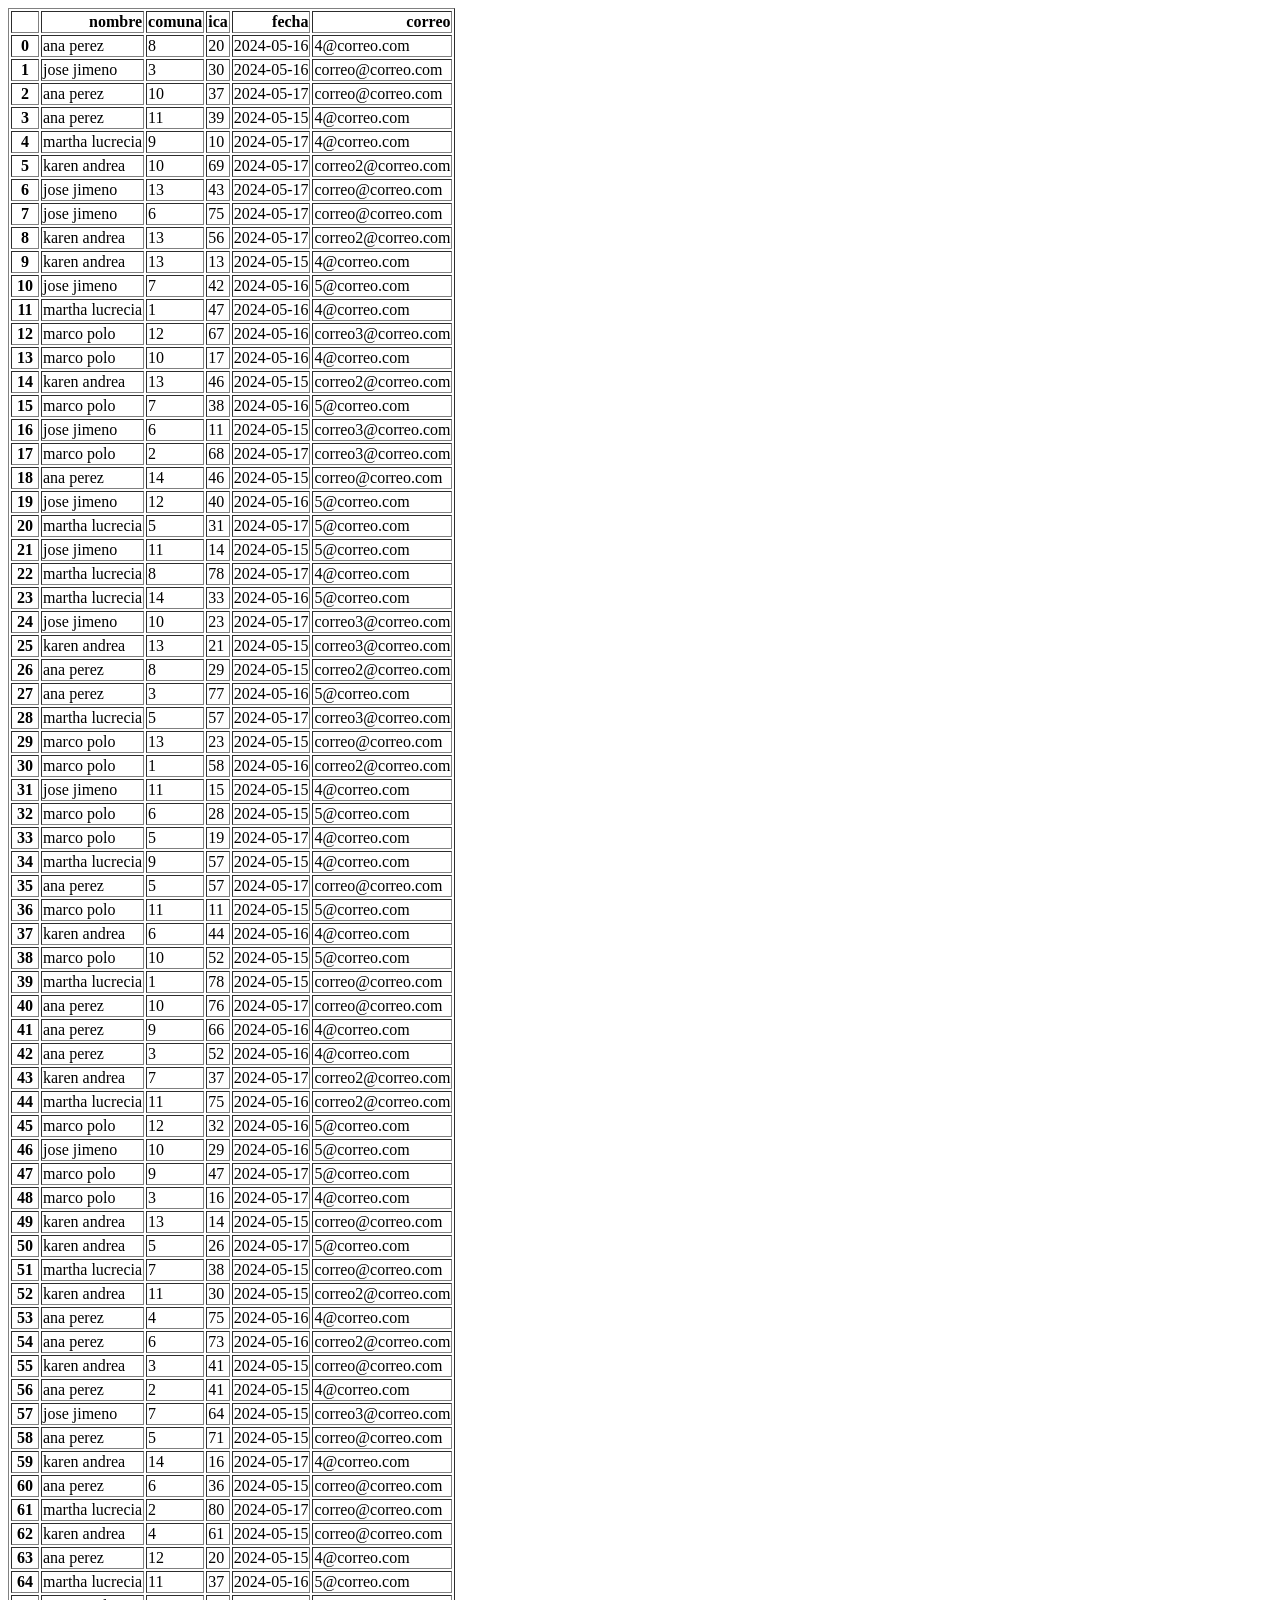
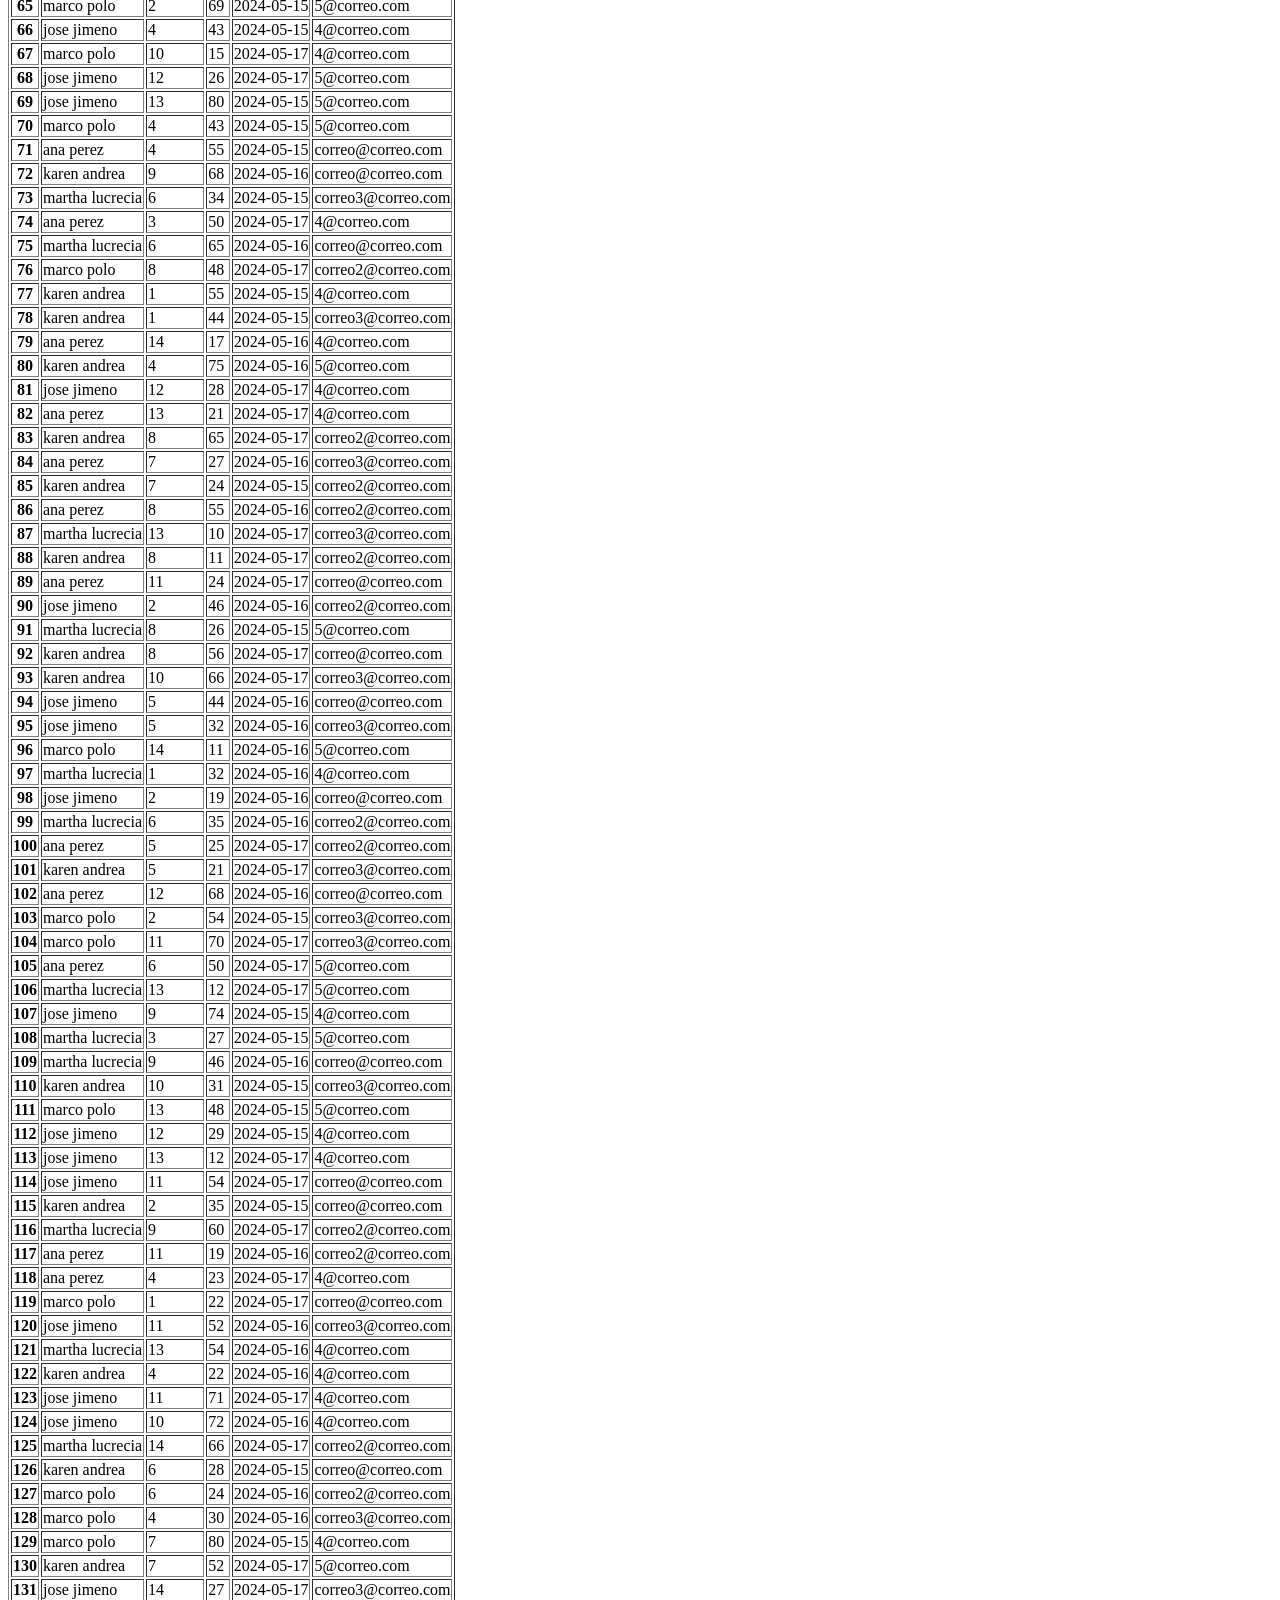
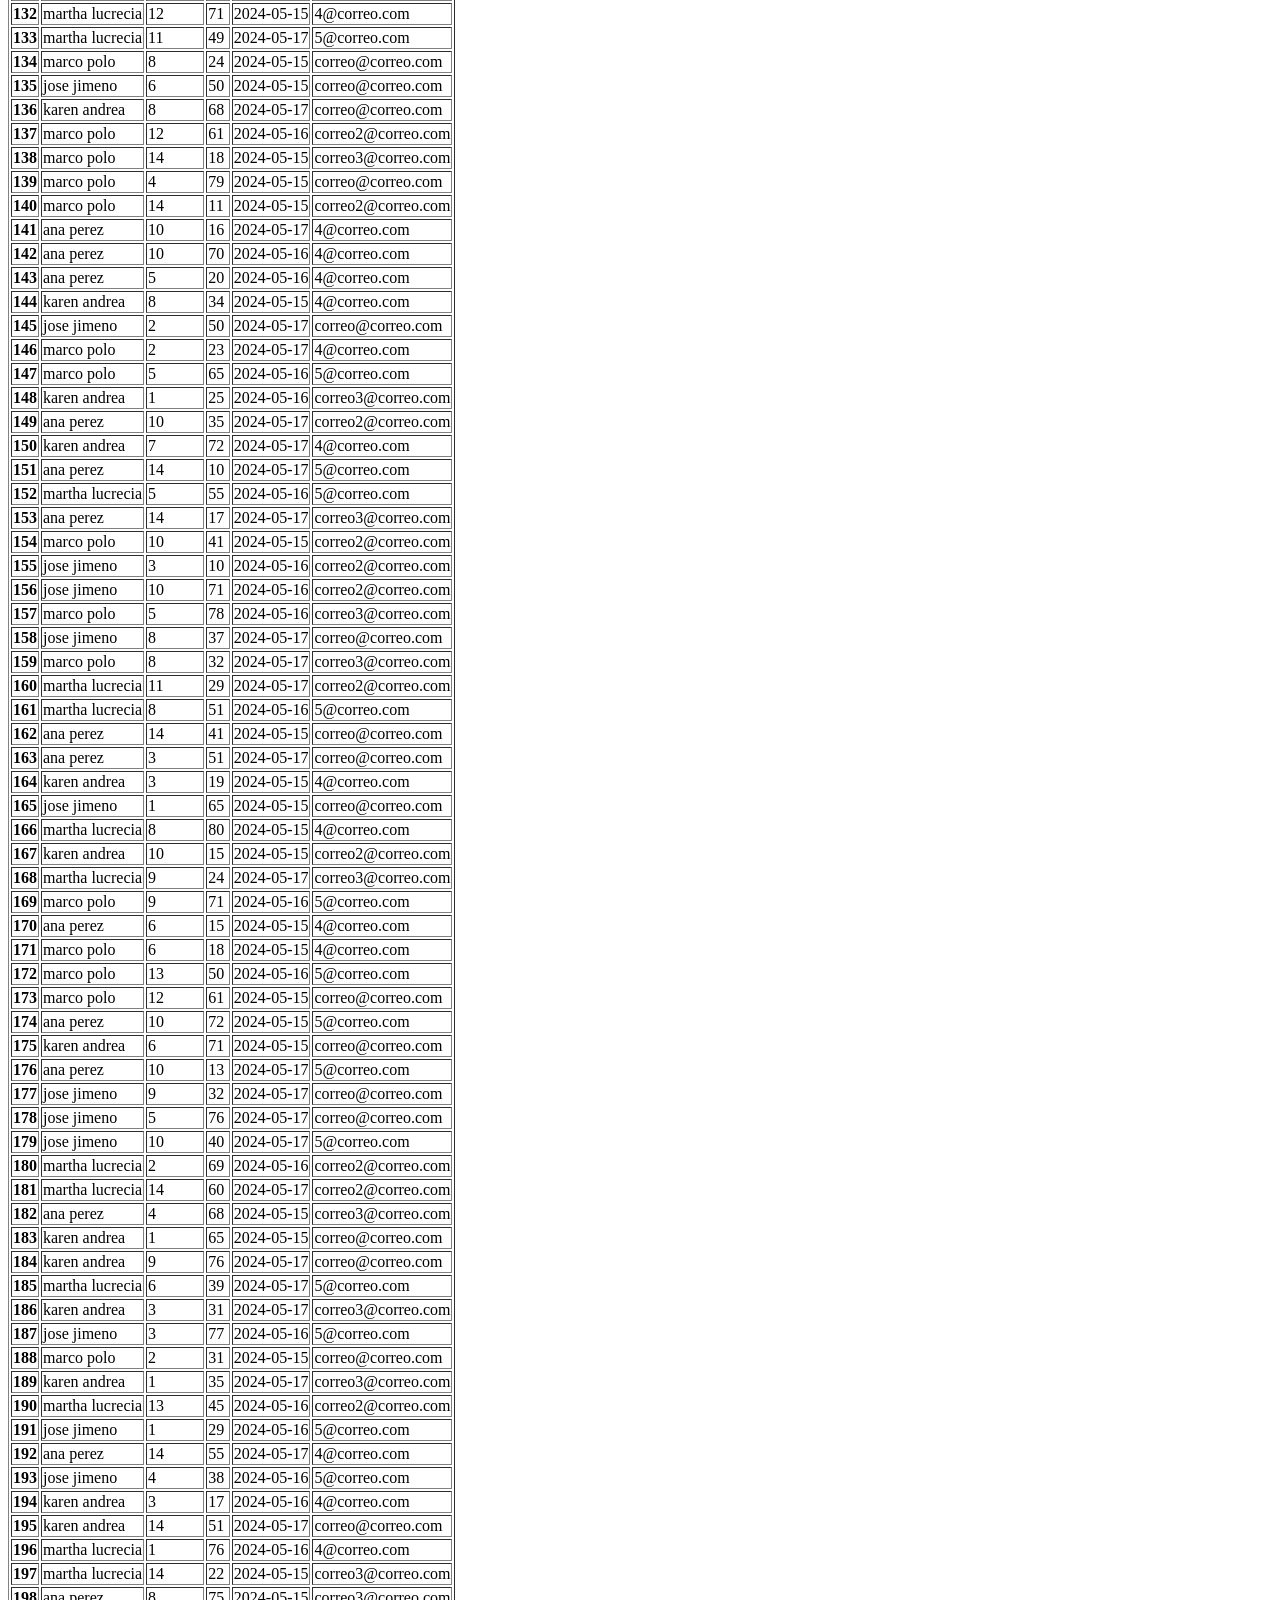
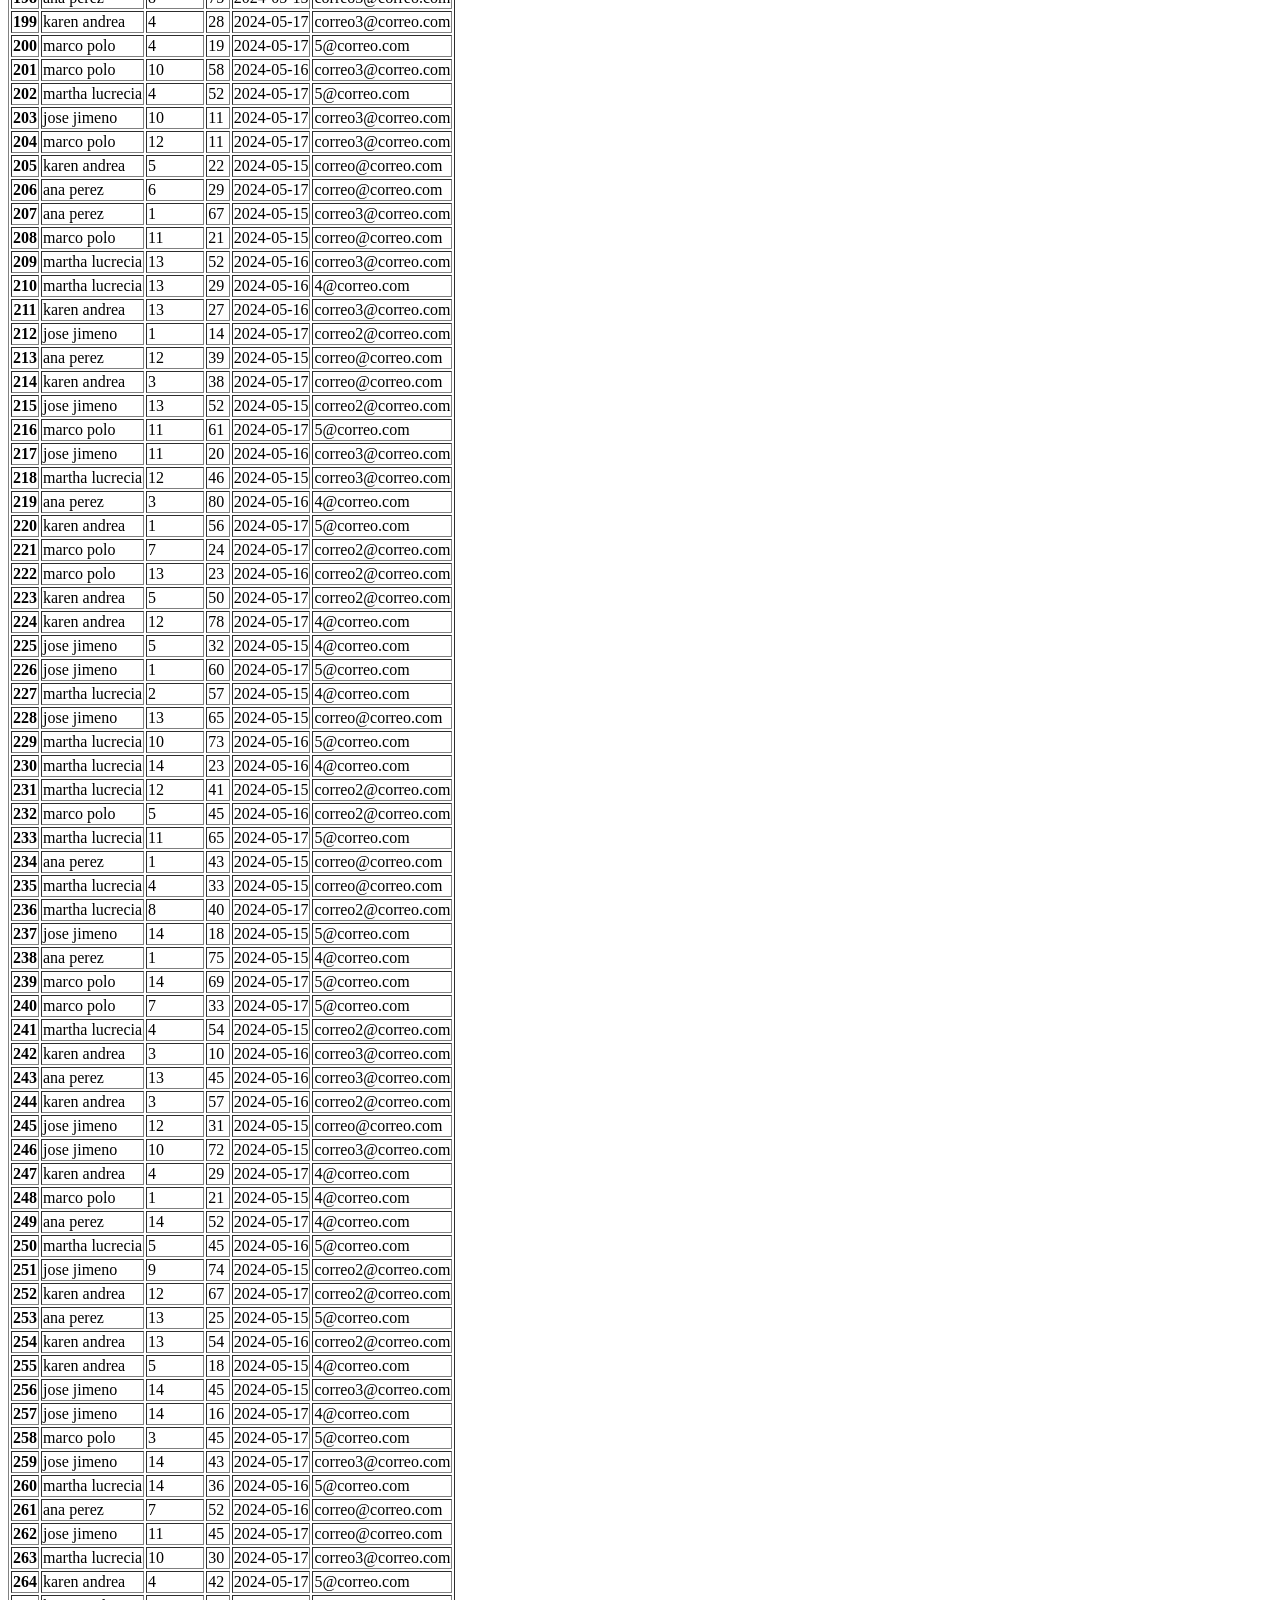
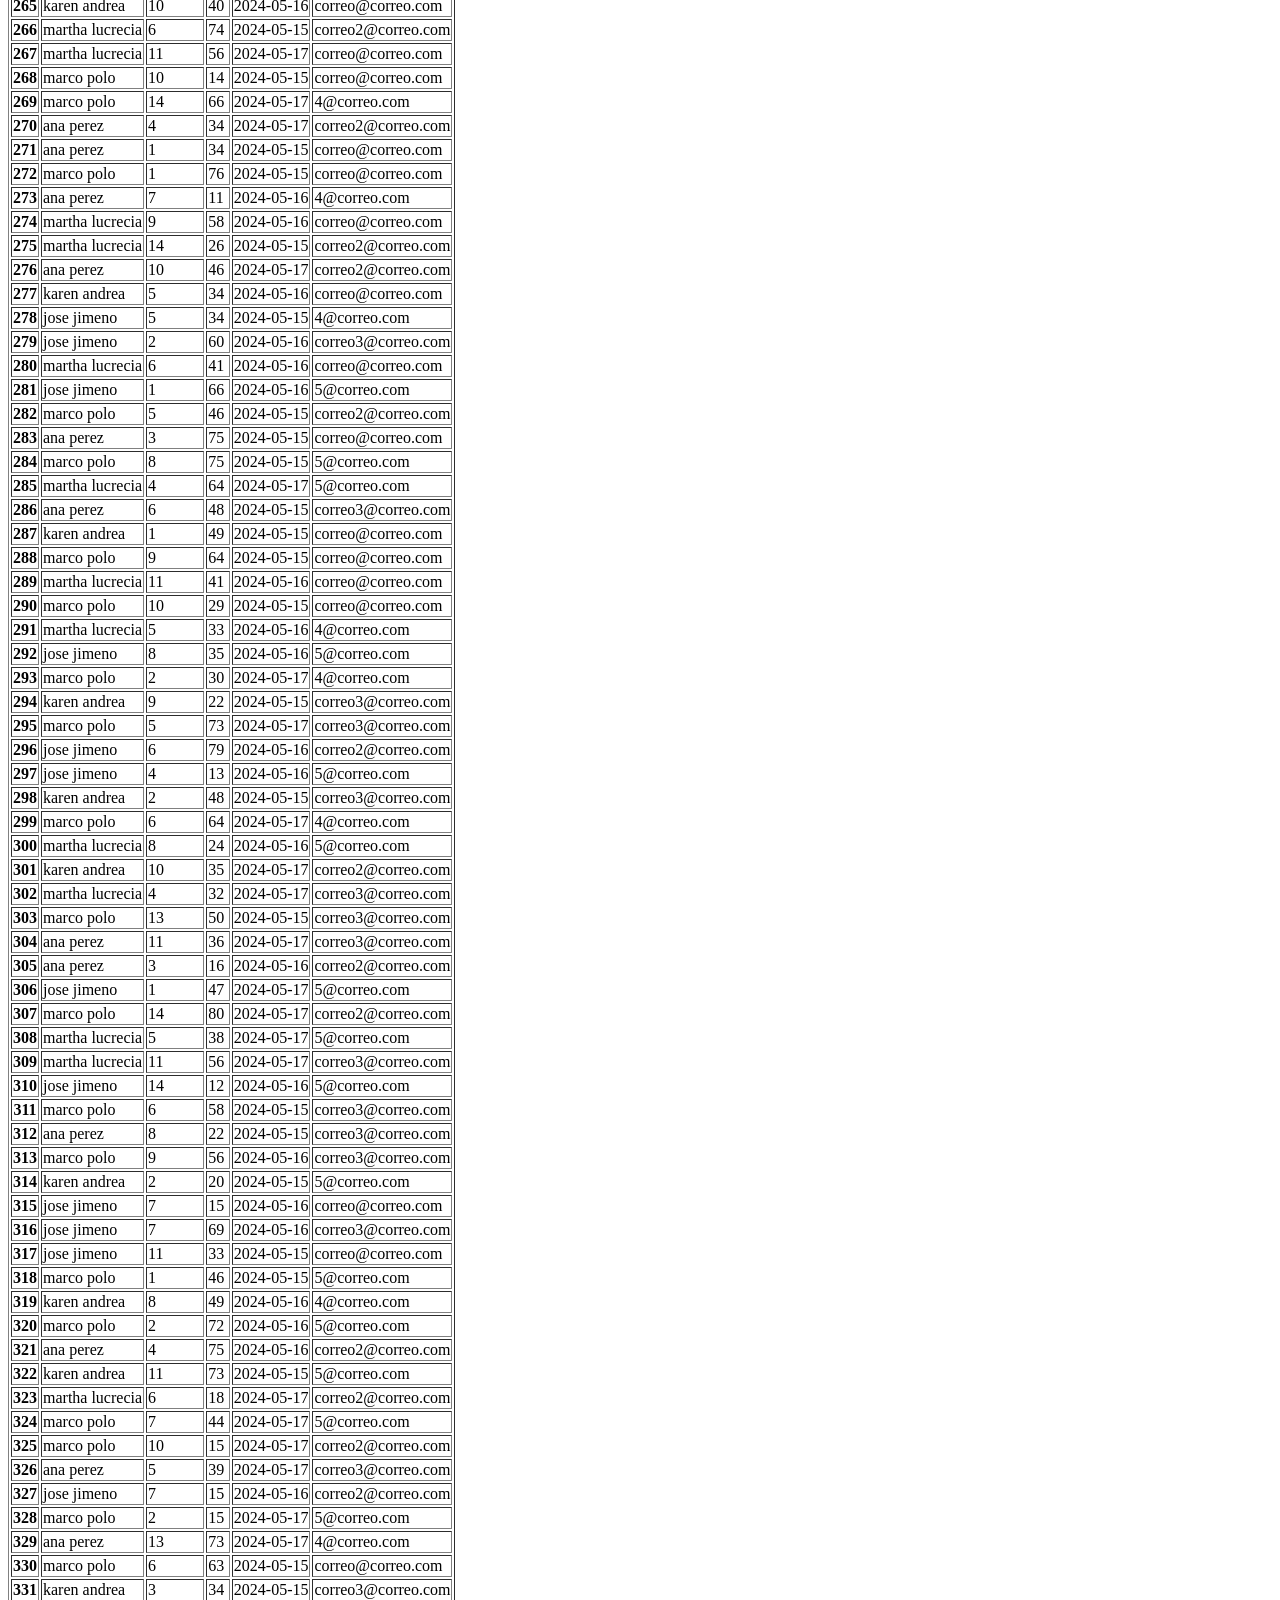
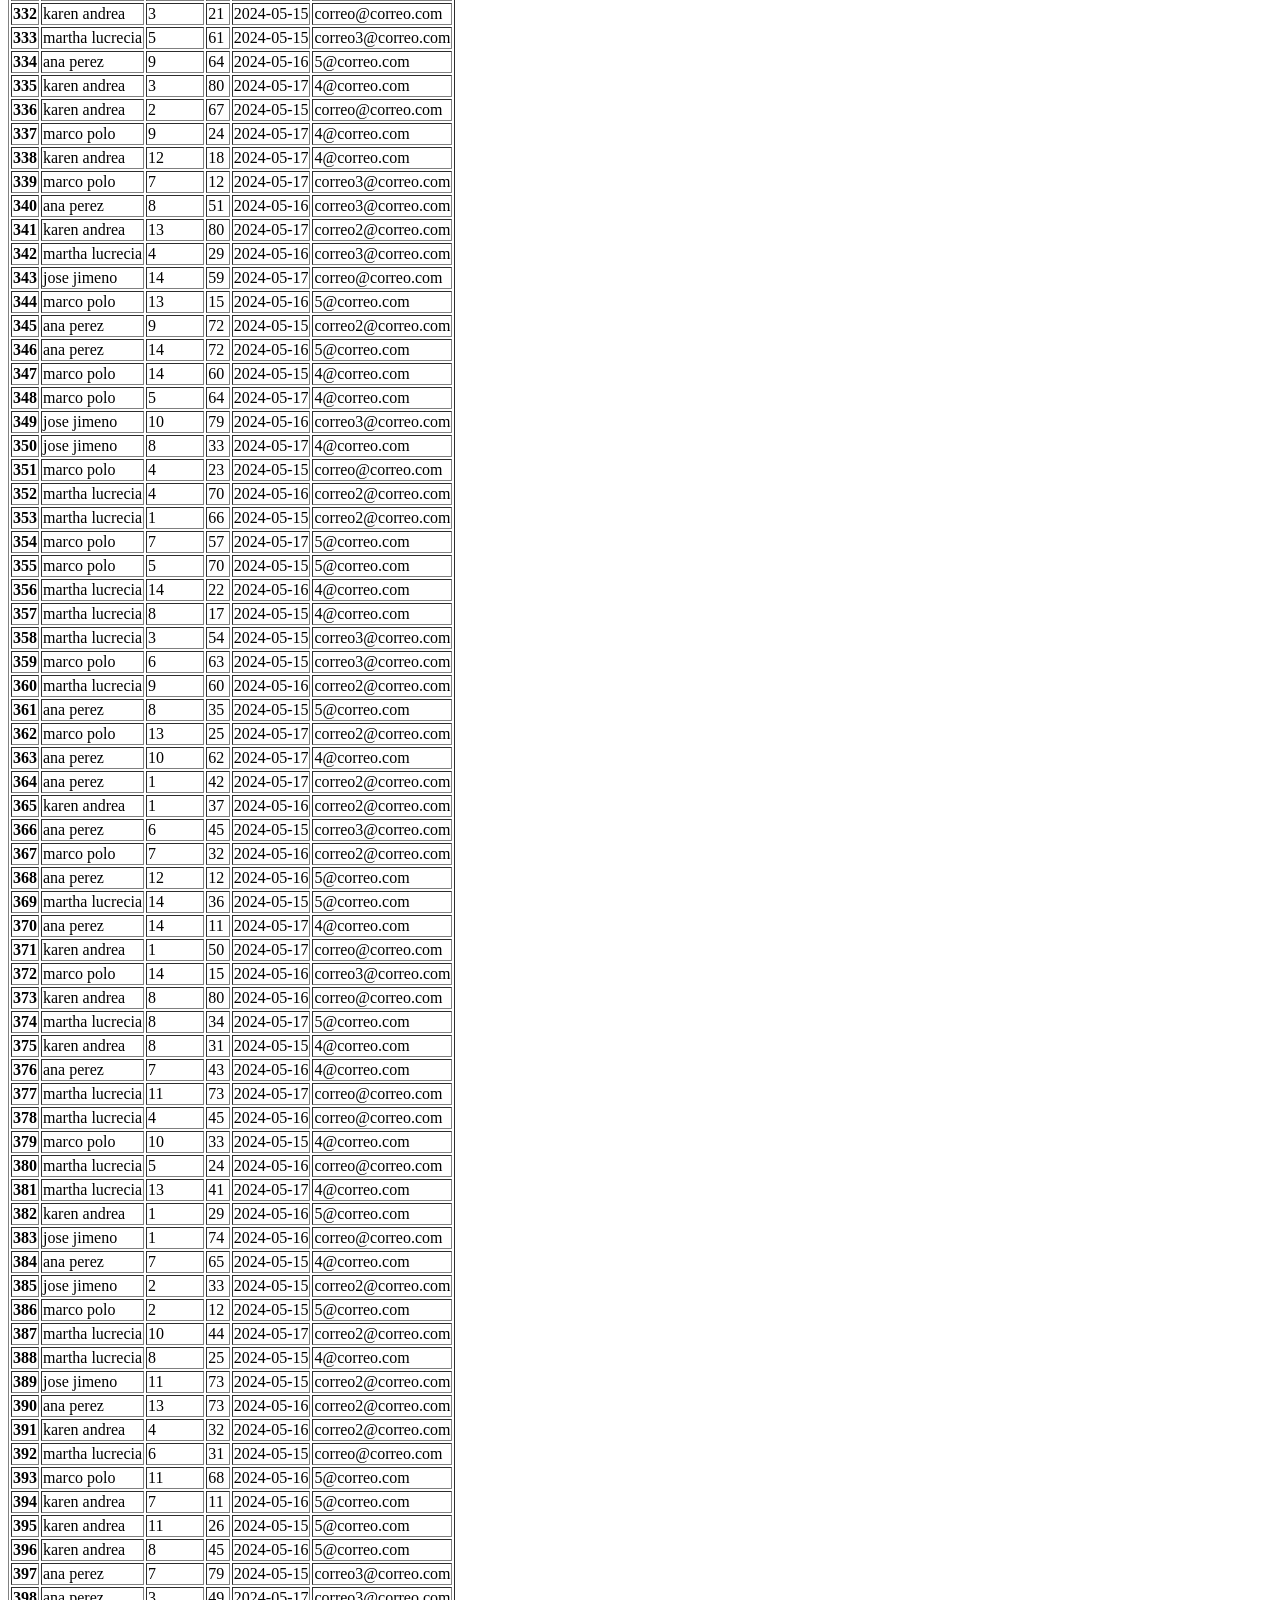
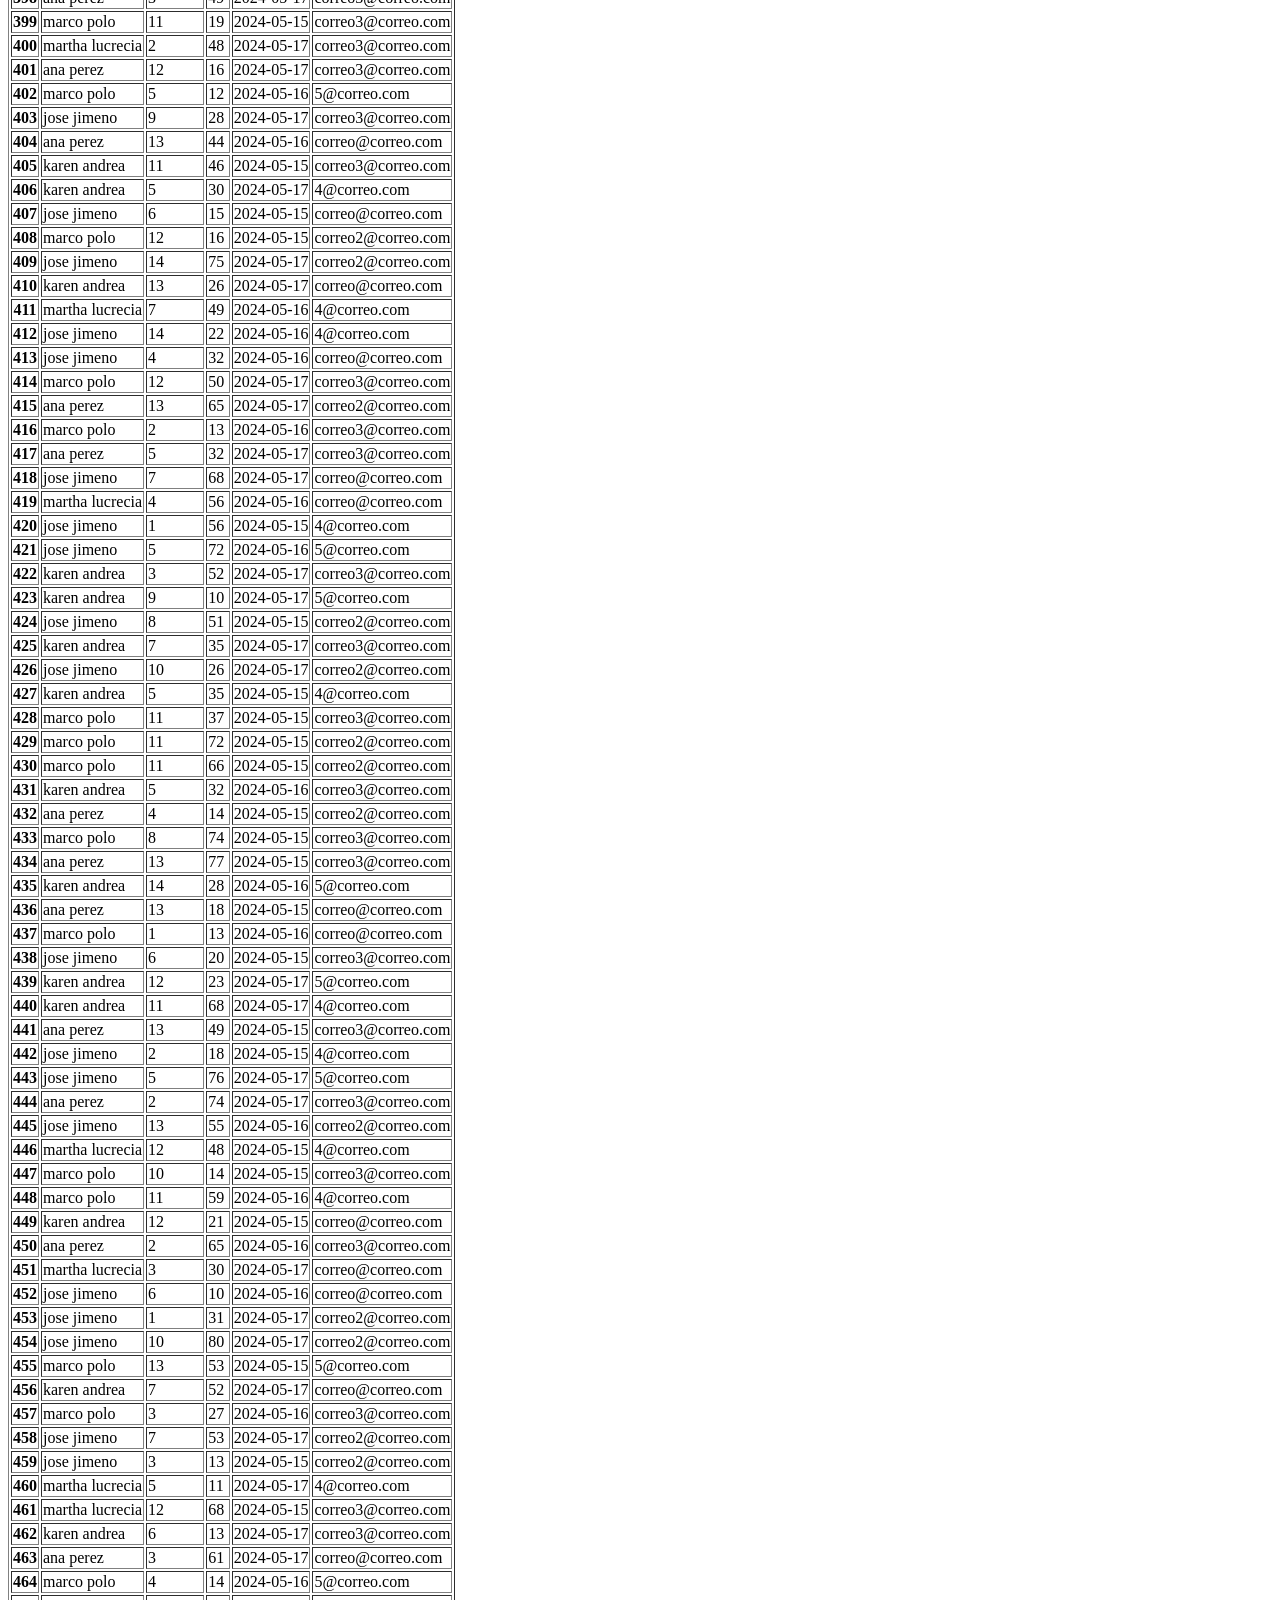
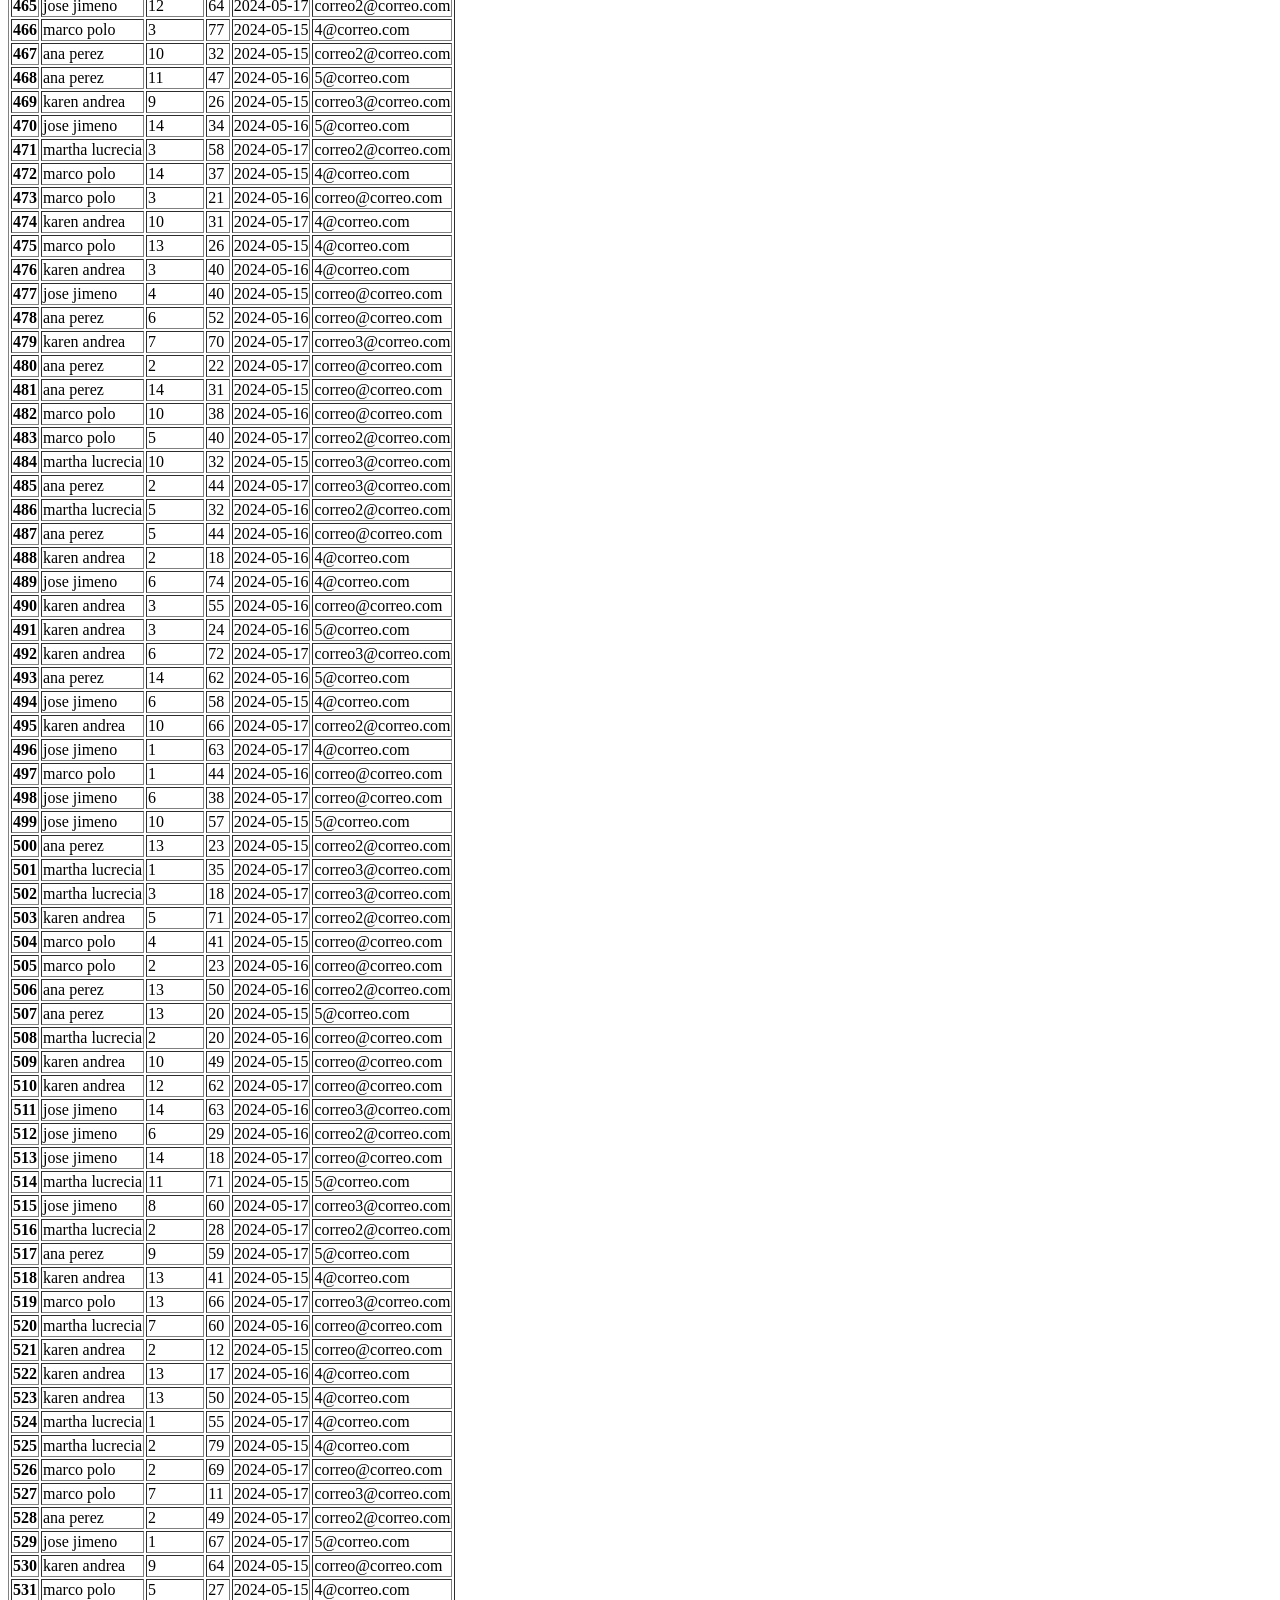
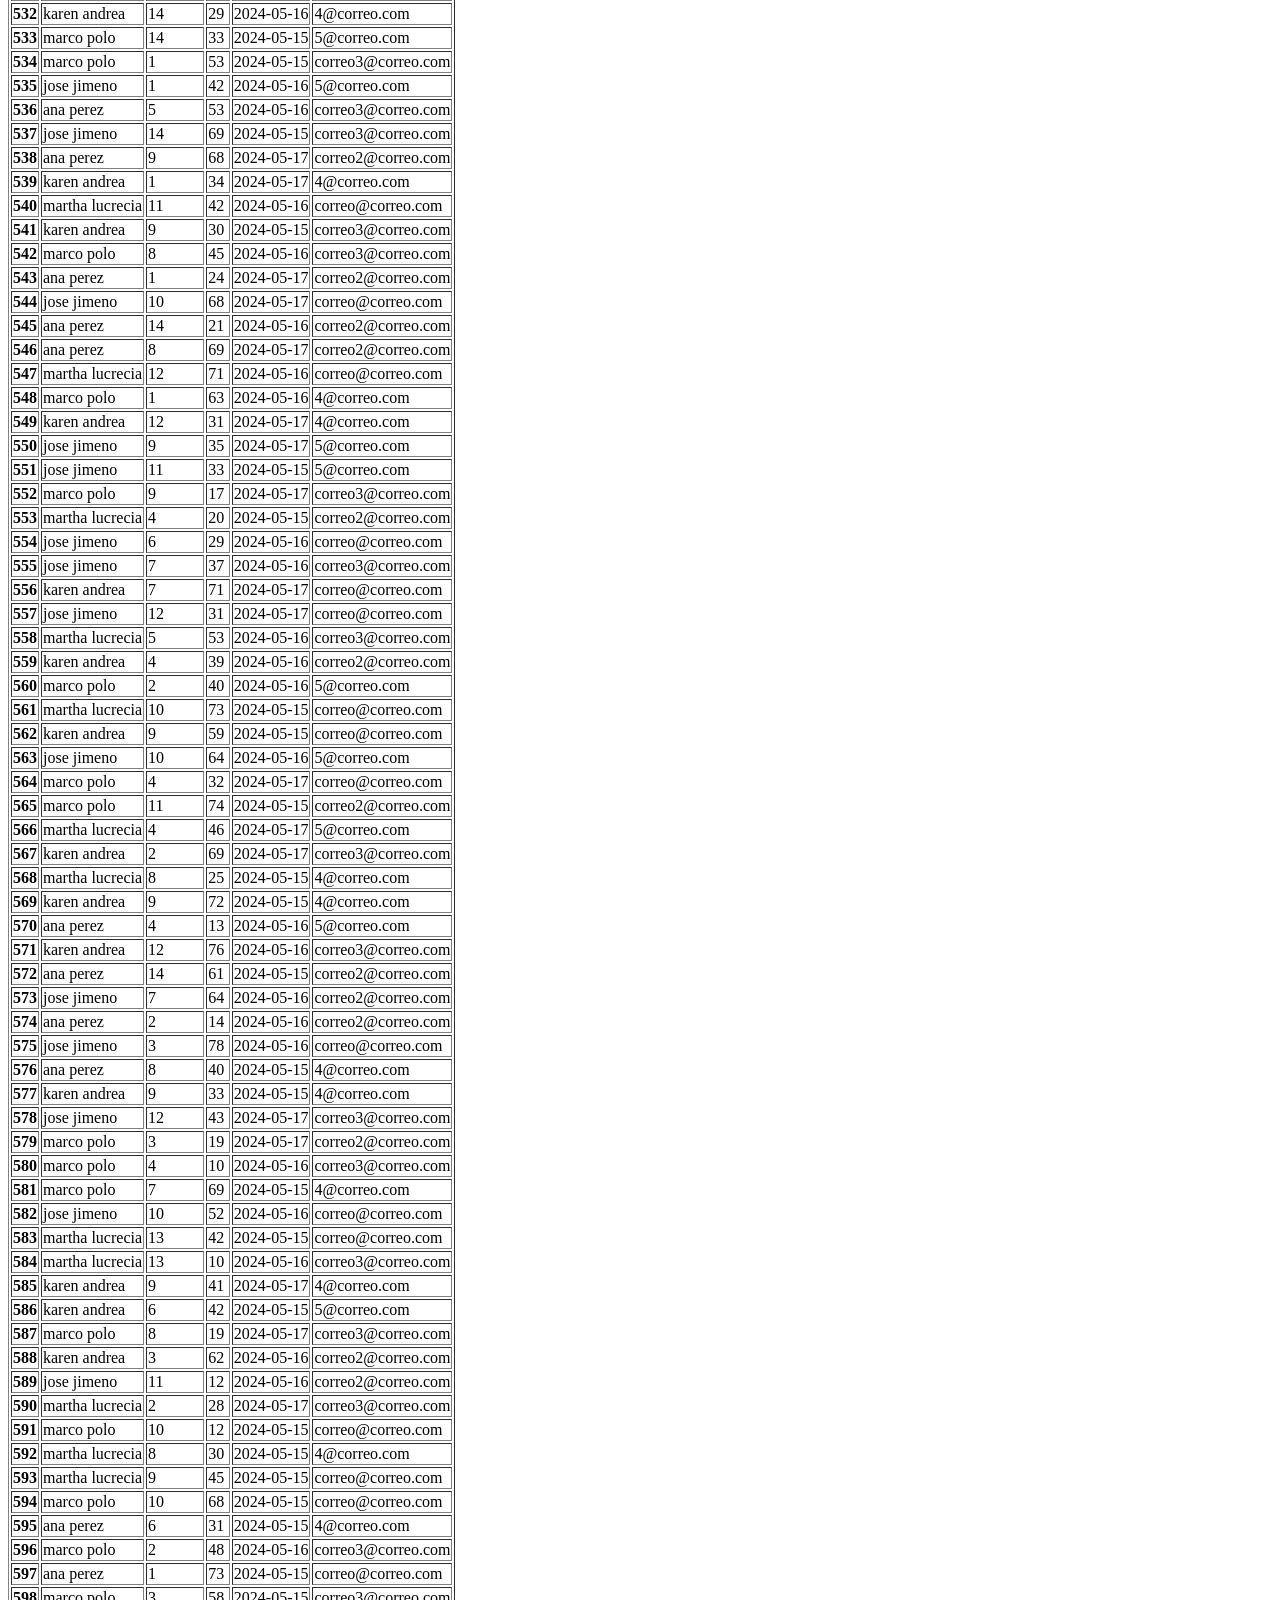
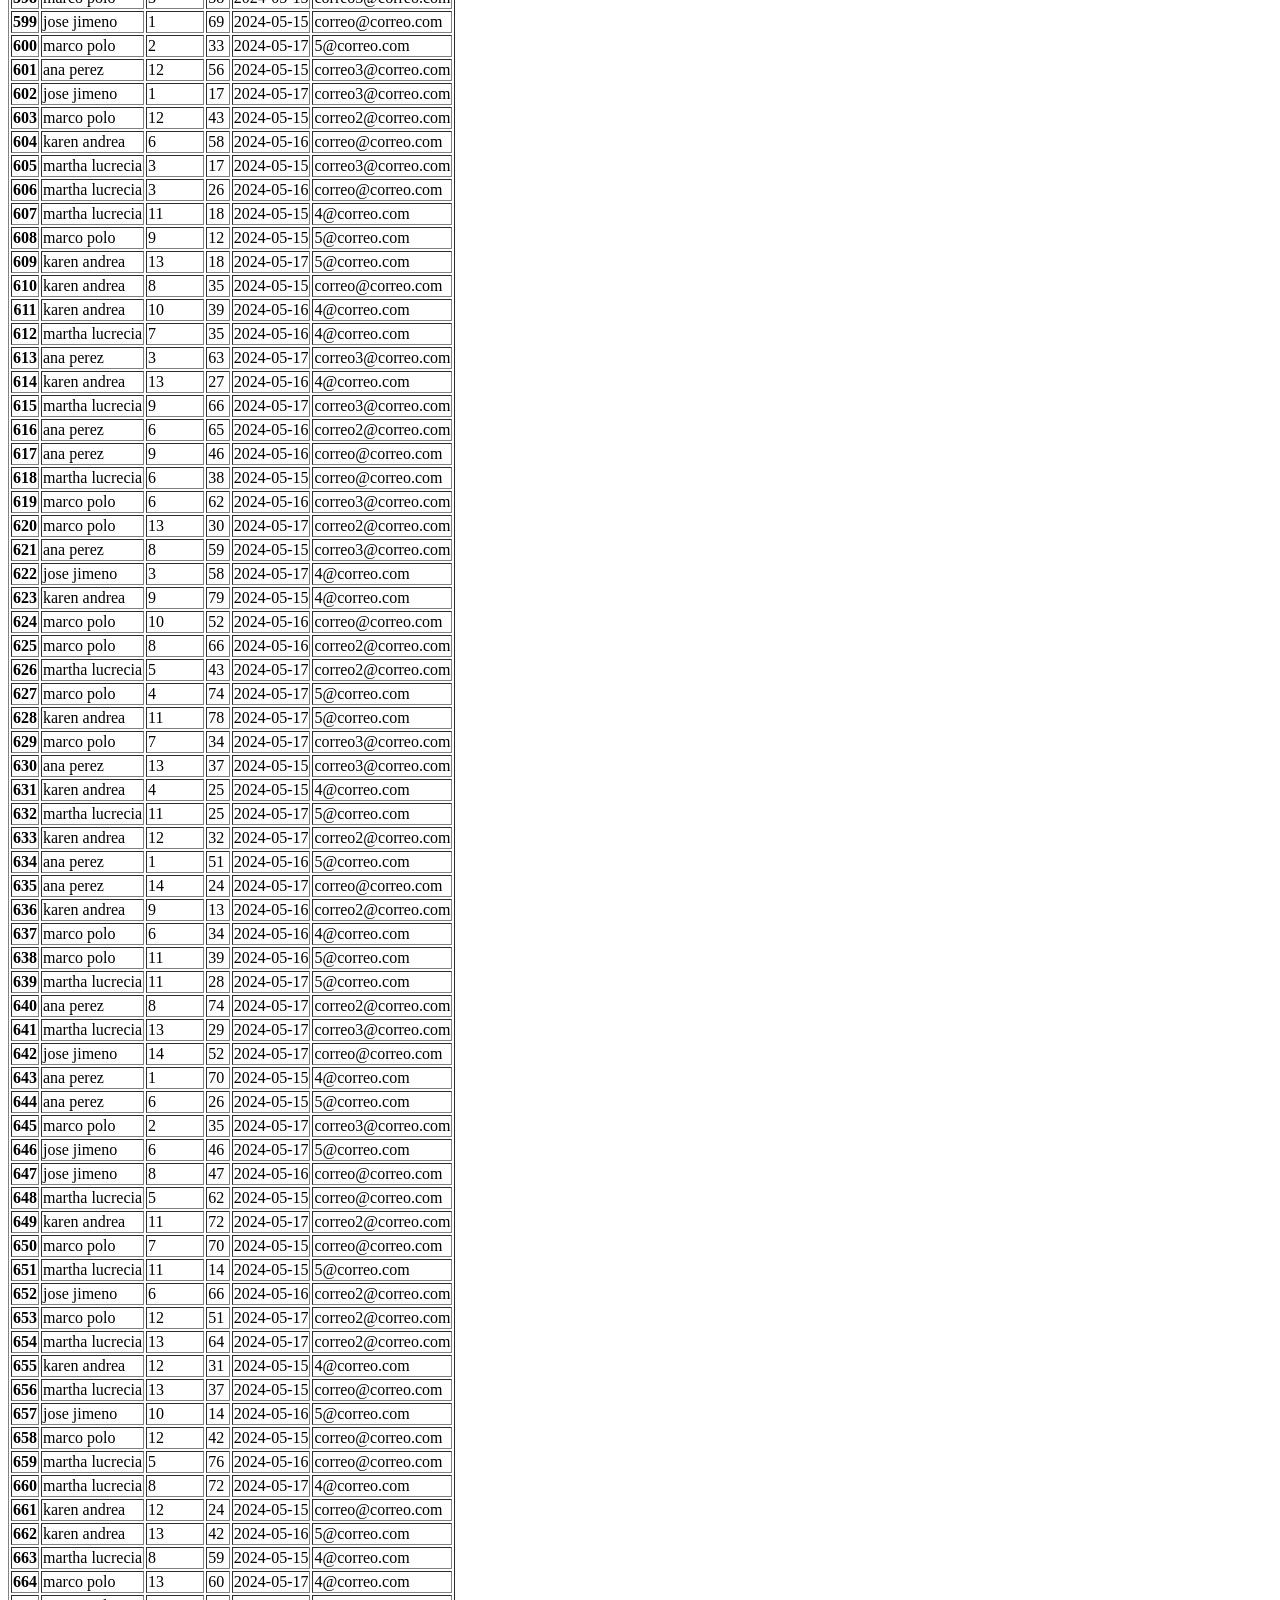
<file: tables/datosaire.html>
<html>
                <head>
                    <title>tabla aire</title>
                </head>
                <body>
                <table border="1" class="dataframe">
  <thead>
    <tr style="text-align: right;">
      <th></th>
      <th>nombre</th>
      <th>comuna</th>
      <th>ica</th>
      <th>fecha</th>
      <th>correo</th>
    </tr>
  </thead>
  <tbody>
    <tr>
      <th>0</th>
      <td>ana perez</td>
      <td>8</td>
      <td>20</td>
      <td>2024-05-16</td>
      <td>4@correo.com</td>
    </tr>
    <tr>
      <th>1</th>
      <td>jose jimeno</td>
      <td>3</td>
      <td>30</td>
      <td>2024-05-16</td>
      <td>correo@correo.com</td>
    </tr>
    <tr>
      <th>2</th>
      <td>ana perez</td>
      <td>10</td>
      <td>37</td>
      <td>2024-05-17</td>
      <td>correo@correo.com</td>
    </tr>
    <tr>
      <th>3</th>
      <td>ana perez</td>
      <td>11</td>
      <td>39</td>
      <td>2024-05-15</td>
      <td>4@correo.com</td>
    </tr>
    <tr>
      <th>4</th>
      <td>martha lucrecia</td>
      <td>9</td>
      <td>10</td>
      <td>2024-05-17</td>
      <td>4@correo.com</td>
    </tr>
    <tr>
      <th>5</th>
      <td>karen andrea</td>
      <td>10</td>
      <td>69</td>
      <td>2024-05-17</td>
      <td>correo2@correo.com</td>
    </tr>
    <tr>
      <th>6</th>
      <td>jose jimeno</td>
      <td>13</td>
      <td>43</td>
      <td>2024-05-17</td>
      <td>correo@correo.com</td>
    </tr>
    <tr>
      <th>7</th>
      <td>jose jimeno</td>
      <td>6</td>
      <td>75</td>
      <td>2024-05-17</td>
      <td>correo@correo.com</td>
    </tr>
    <tr>
      <th>8</th>
      <td>karen andrea</td>
      <td>13</td>
      <td>56</td>
      <td>2024-05-17</td>
      <td>correo2@correo.com</td>
    </tr>
    <tr>
      <th>9</th>
      <td>karen andrea</td>
      <td>13</td>
      <td>13</td>
      <td>2024-05-15</td>
      <td>4@correo.com</td>
    </tr>
    <tr>
      <th>10</th>
      <td>jose jimeno</td>
      <td>7</td>
      <td>42</td>
      <td>2024-05-16</td>
      <td>5@correo.com</td>
    </tr>
    <tr>
      <th>11</th>
      <td>martha lucrecia</td>
      <td>1</td>
      <td>47</td>
      <td>2024-05-16</td>
      <td>4@correo.com</td>
    </tr>
    <tr>
      <th>12</th>
      <td>marco polo</td>
      <td>12</td>
      <td>67</td>
      <td>2024-05-16</td>
      <td>correo3@correo.com</td>
    </tr>
    <tr>
      <th>13</th>
      <td>marco polo</td>
      <td>10</td>
      <td>17</td>
      <td>2024-05-16</td>
      <td>4@correo.com</td>
    </tr>
    <tr>
      <th>14</th>
      <td>karen andrea</td>
      <td>13</td>
      <td>46</td>
      <td>2024-05-15</td>
      <td>correo2@correo.com</td>
    </tr>
    <tr>
      <th>15</th>
      <td>marco polo</td>
      <td>7</td>
      <td>38</td>
      <td>2024-05-16</td>
      <td>5@correo.com</td>
    </tr>
    <tr>
      <th>16</th>
      <td>jose jimeno</td>
      <td>6</td>
      <td>11</td>
      <td>2024-05-15</td>
      <td>correo3@correo.com</td>
    </tr>
    <tr>
      <th>17</th>
      <td>marco polo</td>
      <td>2</td>
      <td>68</td>
      <td>2024-05-17</td>
      <td>correo3@correo.com</td>
    </tr>
    <tr>
      <th>18</th>
      <td>ana perez</td>
      <td>14</td>
      <td>46</td>
      <td>2024-05-15</td>
      <td>correo@correo.com</td>
    </tr>
    <tr>
      <th>19</th>
      <td>jose jimeno</td>
      <td>12</td>
      <td>40</td>
      <td>2024-05-16</td>
      <td>5@correo.com</td>
    </tr>
    <tr>
      <th>20</th>
      <td>martha lucrecia</td>
      <td>5</td>
      <td>31</td>
      <td>2024-05-17</td>
      <td>5@correo.com</td>
    </tr>
    <tr>
      <th>21</th>
      <td>jose jimeno</td>
      <td>11</td>
      <td>14</td>
      <td>2024-05-15</td>
      <td>5@correo.com</td>
    </tr>
    <tr>
      <th>22</th>
      <td>martha lucrecia</td>
      <td>8</td>
      <td>78</td>
      <td>2024-05-17</td>
      <td>4@correo.com</td>
    </tr>
    <tr>
      <th>23</th>
      <td>martha lucrecia</td>
      <td>14</td>
      <td>33</td>
      <td>2024-05-16</td>
      <td>5@correo.com</td>
    </tr>
    <tr>
      <th>24</th>
      <td>jose jimeno</td>
      <td>10</td>
      <td>23</td>
      <td>2024-05-17</td>
      <td>correo3@correo.com</td>
    </tr>
    <tr>
      <th>25</th>
      <td>karen andrea</td>
      <td>13</td>
      <td>21</td>
      <td>2024-05-15</td>
      <td>correo3@correo.com</td>
    </tr>
    <tr>
      <th>26</th>
      <td>ana perez</td>
      <td>8</td>
      <td>29</td>
      <td>2024-05-15</td>
      <td>correo2@correo.com</td>
    </tr>
    <tr>
      <th>27</th>
      <td>ana perez</td>
      <td>3</td>
      <td>77</td>
      <td>2024-05-16</td>
      <td>5@correo.com</td>
    </tr>
    <tr>
      <th>28</th>
      <td>martha lucrecia</td>
      <td>5</td>
      <td>57</td>
      <td>2024-05-17</td>
      <td>correo3@correo.com</td>
    </tr>
    <tr>
      <th>29</th>
      <td>marco polo</td>
      <td>13</td>
      <td>23</td>
      <td>2024-05-15</td>
      <td>correo@correo.com</td>
    </tr>
    <tr>
      <th>30</th>
      <td>marco polo</td>
      <td>1</td>
      <td>58</td>
      <td>2024-05-16</td>
      <td>correo2@correo.com</td>
    </tr>
    <tr>
      <th>31</th>
      <td>jose jimeno</td>
      <td>11</td>
      <td>15</td>
      <td>2024-05-15</td>
      <td>4@correo.com</td>
    </tr>
    <tr>
      <th>32</th>
      <td>marco polo</td>
      <td>6</td>
      <td>28</td>
      <td>2024-05-15</td>
      <td>5@correo.com</td>
    </tr>
    <tr>
      <th>33</th>
      <td>marco polo</td>
      <td>5</td>
      <td>19</td>
      <td>2024-05-17</td>
      <td>4@correo.com</td>
    </tr>
    <tr>
      <th>34</th>
      <td>martha lucrecia</td>
      <td>9</td>
      <td>57</td>
      <td>2024-05-15</td>
      <td>4@correo.com</td>
    </tr>
    <tr>
      <th>35</th>
      <td>ana perez</td>
      <td>5</td>
      <td>57</td>
      <td>2024-05-17</td>
      <td>correo@correo.com</td>
    </tr>
    <tr>
      <th>36</th>
      <td>marco polo</td>
      <td>11</td>
      <td>11</td>
      <td>2024-05-15</td>
      <td>5@correo.com</td>
    </tr>
    <tr>
      <th>37</th>
      <td>karen andrea</td>
      <td>6</td>
      <td>44</td>
      <td>2024-05-16</td>
      <td>4@correo.com</td>
    </tr>
    <tr>
      <th>38</th>
      <td>marco polo</td>
      <td>10</td>
      <td>52</td>
      <td>2024-05-15</td>
      <td>5@correo.com</td>
    </tr>
    <tr>
      <th>39</th>
      <td>martha lucrecia</td>
      <td>1</td>
      <td>78</td>
      <td>2024-05-15</td>
      <td>correo@correo.com</td>
    </tr>
    <tr>
      <th>40</th>
      <td>ana perez</td>
      <td>10</td>
      <td>76</td>
      <td>2024-05-17</td>
      <td>correo@correo.com</td>
    </tr>
    <tr>
      <th>41</th>
      <td>ana perez</td>
      <td>9</td>
      <td>66</td>
      <td>2024-05-16</td>
      <td>4@correo.com</td>
    </tr>
    <tr>
      <th>42</th>
      <td>ana perez</td>
      <td>3</td>
      <td>52</td>
      <td>2024-05-16</td>
      <td>4@correo.com</td>
    </tr>
    <tr>
      <th>43</th>
      <td>karen andrea</td>
      <td>7</td>
      <td>37</td>
      <td>2024-05-17</td>
      <td>correo2@correo.com</td>
    </tr>
    <tr>
      <th>44</th>
      <td>martha lucrecia</td>
      <td>11</td>
      <td>75</td>
      <td>2024-05-16</td>
      <td>correo2@correo.com</td>
    </tr>
    <tr>
      <th>45</th>
      <td>marco polo</td>
      <td>12</td>
      <td>32</td>
      <td>2024-05-16</td>
      <td>5@correo.com</td>
    </tr>
    <tr>
      <th>46</th>
      <td>jose jimeno</td>
      <td>10</td>
      <td>29</td>
      <td>2024-05-16</td>
      <td>5@correo.com</td>
    </tr>
    <tr>
      <th>47</th>
      <td>marco polo</td>
      <td>9</td>
      <td>47</td>
      <td>2024-05-17</td>
      <td>5@correo.com</td>
    </tr>
    <tr>
      <th>48</th>
      <td>marco polo</td>
      <td>3</td>
      <td>16</td>
      <td>2024-05-17</td>
      <td>4@correo.com</td>
    </tr>
    <tr>
      <th>49</th>
      <td>karen andrea</td>
      <td>13</td>
      <td>14</td>
      <td>2024-05-15</td>
      <td>correo@correo.com</td>
    </tr>
    <tr>
      <th>50</th>
      <td>karen andrea</td>
      <td>5</td>
      <td>26</td>
      <td>2024-05-17</td>
      <td>5@correo.com</td>
    </tr>
    <tr>
      <th>51</th>
      <td>martha lucrecia</td>
      <td>7</td>
      <td>38</td>
      <td>2024-05-15</td>
      <td>correo@correo.com</td>
    </tr>
    <tr>
      <th>52</th>
      <td>karen andrea</td>
      <td>11</td>
      <td>30</td>
      <td>2024-05-15</td>
      <td>correo2@correo.com</td>
    </tr>
    <tr>
      <th>53</th>
      <td>ana perez</td>
      <td>4</td>
      <td>75</td>
      <td>2024-05-16</td>
      <td>4@correo.com</td>
    </tr>
    <tr>
      <th>54</th>
      <td>ana perez</td>
      <td>6</td>
      <td>73</td>
      <td>2024-05-16</td>
      <td>correo2@correo.com</td>
    </tr>
    <tr>
      <th>55</th>
      <td>karen andrea</td>
      <td>3</td>
      <td>41</td>
      <td>2024-05-15</td>
      <td>correo@correo.com</td>
    </tr>
    <tr>
      <th>56</th>
      <td>ana perez</td>
      <td>2</td>
      <td>41</td>
      <td>2024-05-15</td>
      <td>4@correo.com</td>
    </tr>
    <tr>
      <th>57</th>
      <td>jose jimeno</td>
      <td>7</td>
      <td>64</td>
      <td>2024-05-15</td>
      <td>correo3@correo.com</td>
    </tr>
    <tr>
      <th>58</th>
      <td>ana perez</td>
      <td>5</td>
      <td>71</td>
      <td>2024-05-15</td>
      <td>correo@correo.com</td>
    </tr>
    <tr>
      <th>59</th>
      <td>karen andrea</td>
      <td>14</td>
      <td>16</td>
      <td>2024-05-17</td>
      <td>4@correo.com</td>
    </tr>
    <tr>
      <th>60</th>
      <td>ana perez</td>
      <td>6</td>
      <td>36</td>
      <td>2024-05-15</td>
      <td>correo@correo.com</td>
    </tr>
    <tr>
      <th>61</th>
      <td>martha lucrecia</td>
      <td>2</td>
      <td>80</td>
      <td>2024-05-17</td>
      <td>correo@correo.com</td>
    </tr>
    <tr>
      <th>62</th>
      <td>karen andrea</td>
      <td>4</td>
      <td>61</td>
      <td>2024-05-15</td>
      <td>correo@correo.com</td>
    </tr>
    <tr>
      <th>63</th>
      <td>ana perez</td>
      <td>12</td>
      <td>20</td>
      <td>2024-05-15</td>
      <td>4@correo.com</td>
    </tr>
    <tr>
      <th>64</th>
      <td>martha lucrecia</td>
      <td>11</td>
      <td>37</td>
      <td>2024-05-16</td>
      <td>5@correo.com</td>
    </tr>
    <tr>
      <th>65</th>
      <td>marco polo</td>
      <td>2</td>
      <td>69</td>
      <td>2024-05-15</td>
      <td>5@correo.com</td>
    </tr>
    <tr>
      <th>66</th>
      <td>jose jimeno</td>
      <td>4</td>
      <td>43</td>
      <td>2024-05-15</td>
      <td>4@correo.com</td>
    </tr>
    <tr>
      <th>67</th>
      <td>marco polo</td>
      <td>10</td>
      <td>15</td>
      <td>2024-05-17</td>
      <td>4@correo.com</td>
    </tr>
    <tr>
      <th>68</th>
      <td>jose jimeno</td>
      <td>12</td>
      <td>26</td>
      <td>2024-05-17</td>
      <td>5@correo.com</td>
    </tr>
    <tr>
      <th>69</th>
      <td>jose jimeno</td>
      <td>13</td>
      <td>80</td>
      <td>2024-05-15</td>
      <td>5@correo.com</td>
    </tr>
    <tr>
      <th>70</th>
      <td>marco polo</td>
      <td>4</td>
      <td>43</td>
      <td>2024-05-15</td>
      <td>5@correo.com</td>
    </tr>
    <tr>
      <th>71</th>
      <td>ana perez</td>
      <td>4</td>
      <td>55</td>
      <td>2024-05-15</td>
      <td>correo@correo.com</td>
    </tr>
    <tr>
      <th>72</th>
      <td>karen andrea</td>
      <td>9</td>
      <td>68</td>
      <td>2024-05-16</td>
      <td>correo@correo.com</td>
    </tr>
    <tr>
      <th>73</th>
      <td>martha lucrecia</td>
      <td>6</td>
      <td>34</td>
      <td>2024-05-15</td>
      <td>correo3@correo.com</td>
    </tr>
    <tr>
      <th>74</th>
      <td>ana perez</td>
      <td>3</td>
      <td>50</td>
      <td>2024-05-17</td>
      <td>4@correo.com</td>
    </tr>
    <tr>
      <th>75</th>
      <td>martha lucrecia</td>
      <td>6</td>
      <td>65</td>
      <td>2024-05-16</td>
      <td>correo@correo.com</td>
    </tr>
    <tr>
      <th>76</th>
      <td>marco polo</td>
      <td>8</td>
      <td>48</td>
      <td>2024-05-17</td>
      <td>correo2@correo.com</td>
    </tr>
    <tr>
      <th>77</th>
      <td>karen andrea</td>
      <td>1</td>
      <td>55</td>
      <td>2024-05-15</td>
      <td>4@correo.com</td>
    </tr>
    <tr>
      <th>78</th>
      <td>karen andrea</td>
      <td>1</td>
      <td>44</td>
      <td>2024-05-15</td>
      <td>correo3@correo.com</td>
    </tr>
    <tr>
      <th>79</th>
      <td>ana perez</td>
      <td>14</td>
      <td>17</td>
      <td>2024-05-16</td>
      <td>4@correo.com</td>
    </tr>
    <tr>
      <th>80</th>
      <td>karen andrea</td>
      <td>4</td>
      <td>75</td>
      <td>2024-05-16</td>
      <td>5@correo.com</td>
    </tr>
    <tr>
      <th>81</th>
      <td>jose jimeno</td>
      <td>12</td>
      <td>28</td>
      <td>2024-05-17</td>
      <td>4@correo.com</td>
    </tr>
    <tr>
      <th>82</th>
      <td>ana perez</td>
      <td>13</td>
      <td>21</td>
      <td>2024-05-17</td>
      <td>4@correo.com</td>
    </tr>
    <tr>
      <th>83</th>
      <td>karen andrea</td>
      <td>8</td>
      <td>65</td>
      <td>2024-05-17</td>
      <td>correo2@correo.com</td>
    </tr>
    <tr>
      <th>84</th>
      <td>ana perez</td>
      <td>7</td>
      <td>27</td>
      <td>2024-05-16</td>
      <td>correo3@correo.com</td>
    </tr>
    <tr>
      <th>85</th>
      <td>karen andrea</td>
      <td>7</td>
      <td>24</td>
      <td>2024-05-15</td>
      <td>correo2@correo.com</td>
    </tr>
    <tr>
      <th>86</th>
      <td>ana perez</td>
      <td>8</td>
      <td>55</td>
      <td>2024-05-16</td>
      <td>correo2@correo.com</td>
    </tr>
    <tr>
      <th>87</th>
      <td>martha lucrecia</td>
      <td>13</td>
      <td>10</td>
      <td>2024-05-17</td>
      <td>correo3@correo.com</td>
    </tr>
    <tr>
      <th>88</th>
      <td>karen andrea</td>
      <td>8</td>
      <td>11</td>
      <td>2024-05-17</td>
      <td>correo2@correo.com</td>
    </tr>
    <tr>
      <th>89</th>
      <td>ana perez</td>
      <td>11</td>
      <td>24</td>
      <td>2024-05-17</td>
      <td>correo@correo.com</td>
    </tr>
    <tr>
      <th>90</th>
      <td>jose jimeno</td>
      <td>2</td>
      <td>46</td>
      <td>2024-05-16</td>
      <td>correo2@correo.com</td>
    </tr>
    <tr>
      <th>91</th>
      <td>martha lucrecia</td>
      <td>8</td>
      <td>26</td>
      <td>2024-05-15</td>
      <td>5@correo.com</td>
    </tr>
    <tr>
      <th>92</th>
      <td>karen andrea</td>
      <td>8</td>
      <td>56</td>
      <td>2024-05-17</td>
      <td>correo@correo.com</td>
    </tr>
    <tr>
      <th>93</th>
      <td>karen andrea</td>
      <td>10</td>
      <td>66</td>
      <td>2024-05-17</td>
      <td>correo3@correo.com</td>
    </tr>
    <tr>
      <th>94</th>
      <td>jose jimeno</td>
      <td>5</td>
      <td>44</td>
      <td>2024-05-16</td>
      <td>correo@correo.com</td>
    </tr>
    <tr>
      <th>95</th>
      <td>jose jimeno</td>
      <td>5</td>
      <td>32</td>
      <td>2024-05-16</td>
      <td>correo3@correo.com</td>
    </tr>
    <tr>
      <th>96</th>
      <td>marco polo</td>
      <td>14</td>
      <td>11</td>
      <td>2024-05-16</td>
      <td>5@correo.com</td>
    </tr>
    <tr>
      <th>97</th>
      <td>martha lucrecia</td>
      <td>1</td>
      <td>32</td>
      <td>2024-05-16</td>
      <td>4@correo.com</td>
    </tr>
    <tr>
      <th>98</th>
      <td>jose jimeno</td>
      <td>2</td>
      <td>19</td>
      <td>2024-05-16</td>
      <td>correo@correo.com</td>
    </tr>
    <tr>
      <th>99</th>
      <td>martha lucrecia</td>
      <td>6</td>
      <td>35</td>
      <td>2024-05-16</td>
      <td>correo2@correo.com</td>
    </tr>
    <tr>
      <th>100</th>
      <td>ana perez</td>
      <td>5</td>
      <td>25</td>
      <td>2024-05-17</td>
      <td>correo2@correo.com</td>
    </tr>
    <tr>
      <th>101</th>
      <td>karen andrea</td>
      <td>5</td>
      <td>21</td>
      <td>2024-05-17</td>
      <td>correo3@correo.com</td>
    </tr>
    <tr>
      <th>102</th>
      <td>ana perez</td>
      <td>12</td>
      <td>68</td>
      <td>2024-05-16</td>
      <td>correo@correo.com</td>
    </tr>
    <tr>
      <th>103</th>
      <td>marco polo</td>
      <td>2</td>
      <td>54</td>
      <td>2024-05-15</td>
      <td>correo3@correo.com</td>
    </tr>
    <tr>
      <th>104</th>
      <td>marco polo</td>
      <td>11</td>
      <td>70</td>
      <td>2024-05-17</td>
      <td>correo3@correo.com</td>
    </tr>
    <tr>
      <th>105</th>
      <td>ana perez</td>
      <td>6</td>
      <td>50</td>
      <td>2024-05-17</td>
      <td>5@correo.com</td>
    </tr>
    <tr>
      <th>106</th>
      <td>martha lucrecia</td>
      <td>13</td>
      <td>12</td>
      <td>2024-05-17</td>
      <td>5@correo.com</td>
    </tr>
    <tr>
      <th>107</th>
      <td>jose jimeno</td>
      <td>9</td>
      <td>74</td>
      <td>2024-05-15</td>
      <td>4@correo.com</td>
    </tr>
    <tr>
      <th>108</th>
      <td>martha lucrecia</td>
      <td>3</td>
      <td>27</td>
      <td>2024-05-15</td>
      <td>5@correo.com</td>
    </tr>
    <tr>
      <th>109</th>
      <td>martha lucrecia</td>
      <td>9</td>
      <td>46</td>
      <td>2024-05-16</td>
      <td>correo@correo.com</td>
    </tr>
    <tr>
      <th>110</th>
      <td>karen andrea</td>
      <td>10</td>
      <td>31</td>
      <td>2024-05-15</td>
      <td>correo3@correo.com</td>
    </tr>
    <tr>
      <th>111</th>
      <td>marco polo</td>
      <td>13</td>
      <td>48</td>
      <td>2024-05-15</td>
      <td>5@correo.com</td>
    </tr>
    <tr>
      <th>112</th>
      <td>jose jimeno</td>
      <td>12</td>
      <td>29</td>
      <td>2024-05-15</td>
      <td>4@correo.com</td>
    </tr>
    <tr>
      <th>113</th>
      <td>jose jimeno</td>
      <td>13</td>
      <td>12</td>
      <td>2024-05-17</td>
      <td>4@correo.com</td>
    </tr>
    <tr>
      <th>114</th>
      <td>jose jimeno</td>
      <td>11</td>
      <td>54</td>
      <td>2024-05-17</td>
      <td>correo@correo.com</td>
    </tr>
    <tr>
      <th>115</th>
      <td>karen andrea</td>
      <td>2</td>
      <td>35</td>
      <td>2024-05-15</td>
      <td>correo@correo.com</td>
    </tr>
    <tr>
      <th>116</th>
      <td>martha lucrecia</td>
      <td>9</td>
      <td>60</td>
      <td>2024-05-17</td>
      <td>correo2@correo.com</td>
    </tr>
    <tr>
      <th>117</th>
      <td>ana perez</td>
      <td>11</td>
      <td>19</td>
      <td>2024-05-16</td>
      <td>correo2@correo.com</td>
    </tr>
    <tr>
      <th>118</th>
      <td>ana perez</td>
      <td>4</td>
      <td>23</td>
      <td>2024-05-17</td>
      <td>4@correo.com</td>
    </tr>
    <tr>
      <th>119</th>
      <td>marco polo</td>
      <td>1</td>
      <td>22</td>
      <td>2024-05-17</td>
      <td>correo@correo.com</td>
    </tr>
    <tr>
      <th>120</th>
      <td>jose jimeno</td>
      <td>11</td>
      <td>52</td>
      <td>2024-05-16</td>
      <td>correo3@correo.com</td>
    </tr>
    <tr>
      <th>121</th>
      <td>martha lucrecia</td>
      <td>13</td>
      <td>54</td>
      <td>2024-05-16</td>
      <td>4@correo.com</td>
    </tr>
    <tr>
      <th>122</th>
      <td>karen andrea</td>
      <td>4</td>
      <td>22</td>
      <td>2024-05-16</td>
      <td>4@correo.com</td>
    </tr>
    <tr>
      <th>123</th>
      <td>jose jimeno</td>
      <td>11</td>
      <td>71</td>
      <td>2024-05-17</td>
      <td>4@correo.com</td>
    </tr>
    <tr>
      <th>124</th>
      <td>jose jimeno</td>
      <td>10</td>
      <td>72</td>
      <td>2024-05-16</td>
      <td>4@correo.com</td>
    </tr>
    <tr>
      <th>125</th>
      <td>martha lucrecia</td>
      <td>14</td>
      <td>66</td>
      <td>2024-05-17</td>
      <td>correo2@correo.com</td>
    </tr>
    <tr>
      <th>126</th>
      <td>karen andrea</td>
      <td>6</td>
      <td>28</td>
      <td>2024-05-15</td>
      <td>correo@correo.com</td>
    </tr>
    <tr>
      <th>127</th>
      <td>marco polo</td>
      <td>6</td>
      <td>24</td>
      <td>2024-05-16</td>
      <td>correo2@correo.com</td>
    </tr>
    <tr>
      <th>128</th>
      <td>marco polo</td>
      <td>4</td>
      <td>30</td>
      <td>2024-05-16</td>
      <td>correo3@correo.com</td>
    </tr>
    <tr>
      <th>129</th>
      <td>marco polo</td>
      <td>7</td>
      <td>80</td>
      <td>2024-05-15</td>
      <td>4@correo.com</td>
    </tr>
    <tr>
      <th>130</th>
      <td>karen andrea</td>
      <td>7</td>
      <td>52</td>
      <td>2024-05-17</td>
      <td>5@correo.com</td>
    </tr>
    <tr>
      <th>131</th>
      <td>jose jimeno</td>
      <td>14</td>
      <td>27</td>
      <td>2024-05-17</td>
      <td>correo3@correo.com</td>
    </tr>
    <tr>
      <th>132</th>
      <td>martha lucrecia</td>
      <td>12</td>
      <td>71</td>
      <td>2024-05-15</td>
      <td>4@correo.com</td>
    </tr>
    <tr>
      <th>133</th>
      <td>martha lucrecia</td>
      <td>11</td>
      <td>49</td>
      <td>2024-05-17</td>
      <td>5@correo.com</td>
    </tr>
    <tr>
      <th>134</th>
      <td>marco polo</td>
      <td>8</td>
      <td>24</td>
      <td>2024-05-15</td>
      <td>correo@correo.com</td>
    </tr>
    <tr>
      <th>135</th>
      <td>jose jimeno</td>
      <td>6</td>
      <td>50</td>
      <td>2024-05-15</td>
      <td>correo@correo.com</td>
    </tr>
    <tr>
      <th>136</th>
      <td>karen andrea</td>
      <td>8</td>
      <td>68</td>
      <td>2024-05-17</td>
      <td>correo@correo.com</td>
    </tr>
    <tr>
      <th>137</th>
      <td>marco polo</td>
      <td>12</td>
      <td>61</td>
      <td>2024-05-16</td>
      <td>correo2@correo.com</td>
    </tr>
    <tr>
      <th>138</th>
      <td>marco polo</td>
      <td>14</td>
      <td>18</td>
      <td>2024-05-15</td>
      <td>correo3@correo.com</td>
    </tr>
    <tr>
      <th>139</th>
      <td>marco polo</td>
      <td>4</td>
      <td>79</td>
      <td>2024-05-15</td>
      <td>correo@correo.com</td>
    </tr>
    <tr>
      <th>140</th>
      <td>marco polo</td>
      <td>14</td>
      <td>11</td>
      <td>2024-05-15</td>
      <td>correo2@correo.com</td>
    </tr>
    <tr>
      <th>141</th>
      <td>ana perez</td>
      <td>10</td>
      <td>16</td>
      <td>2024-05-17</td>
      <td>4@correo.com</td>
    </tr>
    <tr>
      <th>142</th>
      <td>ana perez</td>
      <td>10</td>
      <td>70</td>
      <td>2024-05-16</td>
      <td>4@correo.com</td>
    </tr>
    <tr>
      <th>143</th>
      <td>ana perez</td>
      <td>5</td>
      <td>20</td>
      <td>2024-05-16</td>
      <td>4@correo.com</td>
    </tr>
    <tr>
      <th>144</th>
      <td>karen andrea</td>
      <td>8</td>
      <td>34</td>
      <td>2024-05-15</td>
      <td>4@correo.com</td>
    </tr>
    <tr>
      <th>145</th>
      <td>jose jimeno</td>
      <td>2</td>
      <td>50</td>
      <td>2024-05-17</td>
      <td>correo@correo.com</td>
    </tr>
    <tr>
      <th>146</th>
      <td>marco polo</td>
      <td>2</td>
      <td>23</td>
      <td>2024-05-17</td>
      <td>4@correo.com</td>
    </tr>
    <tr>
      <th>147</th>
      <td>marco polo</td>
      <td>5</td>
      <td>65</td>
      <td>2024-05-16</td>
      <td>5@correo.com</td>
    </tr>
    <tr>
      <th>148</th>
      <td>karen andrea</td>
      <td>1</td>
      <td>25</td>
      <td>2024-05-16</td>
      <td>correo3@correo.com</td>
    </tr>
    <tr>
      <th>149</th>
      <td>ana perez</td>
      <td>10</td>
      <td>35</td>
      <td>2024-05-17</td>
      <td>correo2@correo.com</td>
    </tr>
    <tr>
      <th>150</th>
      <td>karen andrea</td>
      <td>7</td>
      <td>72</td>
      <td>2024-05-17</td>
      <td>4@correo.com</td>
    </tr>
    <tr>
      <th>151</th>
      <td>ana perez</td>
      <td>14</td>
      <td>10</td>
      <td>2024-05-17</td>
      <td>5@correo.com</td>
    </tr>
    <tr>
      <th>152</th>
      <td>martha lucrecia</td>
      <td>5</td>
      <td>55</td>
      <td>2024-05-16</td>
      <td>5@correo.com</td>
    </tr>
    <tr>
      <th>153</th>
      <td>ana perez</td>
      <td>14</td>
      <td>17</td>
      <td>2024-05-17</td>
      <td>correo3@correo.com</td>
    </tr>
    <tr>
      <th>154</th>
      <td>marco polo</td>
      <td>10</td>
      <td>41</td>
      <td>2024-05-15</td>
      <td>correo2@correo.com</td>
    </tr>
    <tr>
      <th>155</th>
      <td>jose jimeno</td>
      <td>3</td>
      <td>10</td>
      <td>2024-05-16</td>
      <td>correo2@correo.com</td>
    </tr>
    <tr>
      <th>156</th>
      <td>jose jimeno</td>
      <td>10</td>
      <td>71</td>
      <td>2024-05-16</td>
      <td>correo2@correo.com</td>
    </tr>
    <tr>
      <th>157</th>
      <td>marco polo</td>
      <td>5</td>
      <td>78</td>
      <td>2024-05-16</td>
      <td>correo3@correo.com</td>
    </tr>
    <tr>
      <th>158</th>
      <td>jose jimeno</td>
      <td>8</td>
      <td>37</td>
      <td>2024-05-17</td>
      <td>correo@correo.com</td>
    </tr>
    <tr>
      <th>159</th>
      <td>marco polo</td>
      <td>8</td>
      <td>32</td>
      <td>2024-05-17</td>
      <td>correo3@correo.com</td>
    </tr>
    <tr>
      <th>160</th>
      <td>martha lucrecia</td>
      <td>11</td>
      <td>29</td>
      <td>2024-05-17</td>
      <td>correo2@correo.com</td>
    </tr>
    <tr>
      <th>161</th>
      <td>martha lucrecia</td>
      <td>8</td>
      <td>51</td>
      <td>2024-05-16</td>
      <td>5@correo.com</td>
    </tr>
    <tr>
      <th>162</th>
      <td>ana perez</td>
      <td>14</td>
      <td>41</td>
      <td>2024-05-15</td>
      <td>correo@correo.com</td>
    </tr>
    <tr>
      <th>163</th>
      <td>ana perez</td>
      <td>3</td>
      <td>51</td>
      <td>2024-05-17</td>
      <td>correo@correo.com</td>
    </tr>
    <tr>
      <th>164</th>
      <td>karen andrea</td>
      <td>3</td>
      <td>19</td>
      <td>2024-05-15</td>
      <td>4@correo.com</td>
    </tr>
    <tr>
      <th>165</th>
      <td>jose jimeno</td>
      <td>1</td>
      <td>65</td>
      <td>2024-05-15</td>
      <td>correo@correo.com</td>
    </tr>
    <tr>
      <th>166</th>
      <td>martha lucrecia</td>
      <td>8</td>
      <td>80</td>
      <td>2024-05-15</td>
      <td>4@correo.com</td>
    </tr>
    <tr>
      <th>167</th>
      <td>karen andrea</td>
      <td>10</td>
      <td>15</td>
      <td>2024-05-15</td>
      <td>correo2@correo.com</td>
    </tr>
    <tr>
      <th>168</th>
      <td>martha lucrecia</td>
      <td>9</td>
      <td>24</td>
      <td>2024-05-17</td>
      <td>correo3@correo.com</td>
    </tr>
    <tr>
      <th>169</th>
      <td>marco polo</td>
      <td>9</td>
      <td>71</td>
      <td>2024-05-16</td>
      <td>5@correo.com</td>
    </tr>
    <tr>
      <th>170</th>
      <td>ana perez</td>
      <td>6</td>
      <td>15</td>
      <td>2024-05-15</td>
      <td>4@correo.com</td>
    </tr>
    <tr>
      <th>171</th>
      <td>marco polo</td>
      <td>6</td>
      <td>18</td>
      <td>2024-05-15</td>
      <td>4@correo.com</td>
    </tr>
    <tr>
      <th>172</th>
      <td>marco polo</td>
      <td>13</td>
      <td>50</td>
      <td>2024-05-16</td>
      <td>5@correo.com</td>
    </tr>
    <tr>
      <th>173</th>
      <td>marco polo</td>
      <td>12</td>
      <td>61</td>
      <td>2024-05-15</td>
      <td>correo@correo.com</td>
    </tr>
    <tr>
      <th>174</th>
      <td>ana perez</td>
      <td>10</td>
      <td>72</td>
      <td>2024-05-15</td>
      <td>5@correo.com</td>
    </tr>
    <tr>
      <th>175</th>
      <td>karen andrea</td>
      <td>6</td>
      <td>71</td>
      <td>2024-05-15</td>
      <td>correo@correo.com</td>
    </tr>
    <tr>
      <th>176</th>
      <td>ana perez</td>
      <td>10</td>
      <td>13</td>
      <td>2024-05-17</td>
      <td>5@correo.com</td>
    </tr>
    <tr>
      <th>177</th>
      <td>jose jimeno</td>
      <td>9</td>
      <td>32</td>
      <td>2024-05-17</td>
      <td>correo@correo.com</td>
    </tr>
    <tr>
      <th>178</th>
      <td>jose jimeno</td>
      <td>5</td>
      <td>76</td>
      <td>2024-05-17</td>
      <td>correo@correo.com</td>
    </tr>
    <tr>
      <th>179</th>
      <td>jose jimeno</td>
      <td>10</td>
      <td>40</td>
      <td>2024-05-17</td>
      <td>5@correo.com</td>
    </tr>
    <tr>
      <th>180</th>
      <td>martha lucrecia</td>
      <td>2</td>
      <td>69</td>
      <td>2024-05-16</td>
      <td>correo2@correo.com</td>
    </tr>
    <tr>
      <th>181</th>
      <td>martha lucrecia</td>
      <td>14</td>
      <td>60</td>
      <td>2024-05-17</td>
      <td>correo2@correo.com</td>
    </tr>
    <tr>
      <th>182</th>
      <td>ana perez</td>
      <td>4</td>
      <td>68</td>
      <td>2024-05-15</td>
      <td>correo3@correo.com</td>
    </tr>
    <tr>
      <th>183</th>
      <td>karen andrea</td>
      <td>1</td>
      <td>65</td>
      <td>2024-05-15</td>
      <td>correo@correo.com</td>
    </tr>
    <tr>
      <th>184</th>
      <td>karen andrea</td>
      <td>9</td>
      <td>76</td>
      <td>2024-05-17</td>
      <td>correo@correo.com</td>
    </tr>
    <tr>
      <th>185</th>
      <td>martha lucrecia</td>
      <td>6</td>
      <td>39</td>
      <td>2024-05-17</td>
      <td>5@correo.com</td>
    </tr>
    <tr>
      <th>186</th>
      <td>karen andrea</td>
      <td>3</td>
      <td>31</td>
      <td>2024-05-17</td>
      <td>correo3@correo.com</td>
    </tr>
    <tr>
      <th>187</th>
      <td>jose jimeno</td>
      <td>3</td>
      <td>77</td>
      <td>2024-05-16</td>
      <td>5@correo.com</td>
    </tr>
    <tr>
      <th>188</th>
      <td>marco polo</td>
      <td>2</td>
      <td>31</td>
      <td>2024-05-15</td>
      <td>correo@correo.com</td>
    </tr>
    <tr>
      <th>189</th>
      <td>karen andrea</td>
      <td>1</td>
      <td>35</td>
      <td>2024-05-17</td>
      <td>correo3@correo.com</td>
    </tr>
    <tr>
      <th>190</th>
      <td>martha lucrecia</td>
      <td>13</td>
      <td>45</td>
      <td>2024-05-16</td>
      <td>correo2@correo.com</td>
    </tr>
    <tr>
      <th>191</th>
      <td>jose jimeno</td>
      <td>1</td>
      <td>29</td>
      <td>2024-05-16</td>
      <td>5@correo.com</td>
    </tr>
    <tr>
      <th>192</th>
      <td>ana perez</td>
      <td>14</td>
      <td>55</td>
      <td>2024-05-17</td>
      <td>4@correo.com</td>
    </tr>
    <tr>
      <th>193</th>
      <td>jose jimeno</td>
      <td>4</td>
      <td>38</td>
      <td>2024-05-16</td>
      <td>5@correo.com</td>
    </tr>
    <tr>
      <th>194</th>
      <td>karen andrea</td>
      <td>3</td>
      <td>17</td>
      <td>2024-05-16</td>
      <td>4@correo.com</td>
    </tr>
    <tr>
      <th>195</th>
      <td>karen andrea</td>
      <td>14</td>
      <td>51</td>
      <td>2024-05-17</td>
      <td>correo@correo.com</td>
    </tr>
    <tr>
      <th>196</th>
      <td>martha lucrecia</td>
      <td>1</td>
      <td>76</td>
      <td>2024-05-16</td>
      <td>4@correo.com</td>
    </tr>
    <tr>
      <th>197</th>
      <td>martha lucrecia</td>
      <td>14</td>
      <td>22</td>
      <td>2024-05-15</td>
      <td>correo3@correo.com</td>
    </tr>
    <tr>
      <th>198</th>
      <td>ana perez</td>
      <td>8</td>
      <td>75</td>
      <td>2024-05-15</td>
      <td>correo3@correo.com</td>
    </tr>
    <tr>
      <th>199</th>
      <td>karen andrea</td>
      <td>4</td>
      <td>28</td>
      <td>2024-05-17</td>
      <td>correo3@correo.com</td>
    </tr>
    <tr>
      <th>200</th>
      <td>marco polo</td>
      <td>4</td>
      <td>19</td>
      <td>2024-05-17</td>
      <td>5@correo.com</td>
    </tr>
    <tr>
      <th>201</th>
      <td>marco polo</td>
      <td>10</td>
      <td>58</td>
      <td>2024-05-16</td>
      <td>correo3@correo.com</td>
    </tr>
    <tr>
      <th>202</th>
      <td>martha lucrecia</td>
      <td>4</td>
      <td>52</td>
      <td>2024-05-17</td>
      <td>5@correo.com</td>
    </tr>
    <tr>
      <th>203</th>
      <td>jose jimeno</td>
      <td>10</td>
      <td>11</td>
      <td>2024-05-17</td>
      <td>correo3@correo.com</td>
    </tr>
    <tr>
      <th>204</th>
      <td>marco polo</td>
      <td>12</td>
      <td>11</td>
      <td>2024-05-17</td>
      <td>correo3@correo.com</td>
    </tr>
    <tr>
      <th>205</th>
      <td>karen andrea</td>
      <td>5</td>
      <td>22</td>
      <td>2024-05-15</td>
      <td>correo@correo.com</td>
    </tr>
    <tr>
      <th>206</th>
      <td>ana perez</td>
      <td>6</td>
      <td>29</td>
      <td>2024-05-17</td>
      <td>correo@correo.com</td>
    </tr>
    <tr>
      <th>207</th>
      <td>ana perez</td>
      <td>1</td>
      <td>67</td>
      <td>2024-05-15</td>
      <td>correo3@correo.com</td>
    </tr>
    <tr>
      <th>208</th>
      <td>marco polo</td>
      <td>11</td>
      <td>21</td>
      <td>2024-05-15</td>
      <td>correo@correo.com</td>
    </tr>
    <tr>
      <th>209</th>
      <td>martha lucrecia</td>
      <td>13</td>
      <td>52</td>
      <td>2024-05-16</td>
      <td>correo3@correo.com</td>
    </tr>
    <tr>
      <th>210</th>
      <td>martha lucrecia</td>
      <td>13</td>
      <td>29</td>
      <td>2024-05-16</td>
      <td>4@correo.com</td>
    </tr>
    <tr>
      <th>211</th>
      <td>karen andrea</td>
      <td>13</td>
      <td>27</td>
      <td>2024-05-16</td>
      <td>correo3@correo.com</td>
    </tr>
    <tr>
      <th>212</th>
      <td>jose jimeno</td>
      <td>1</td>
      <td>14</td>
      <td>2024-05-17</td>
      <td>correo2@correo.com</td>
    </tr>
    <tr>
      <th>213</th>
      <td>ana perez</td>
      <td>12</td>
      <td>39</td>
      <td>2024-05-15</td>
      <td>correo@correo.com</td>
    </tr>
    <tr>
      <th>214</th>
      <td>karen andrea</td>
      <td>3</td>
      <td>38</td>
      <td>2024-05-17</td>
      <td>correo@correo.com</td>
    </tr>
    <tr>
      <th>215</th>
      <td>jose jimeno</td>
      <td>13</td>
      <td>52</td>
      <td>2024-05-15</td>
      <td>correo2@correo.com</td>
    </tr>
    <tr>
      <th>216</th>
      <td>marco polo</td>
      <td>11</td>
      <td>61</td>
      <td>2024-05-17</td>
      <td>5@correo.com</td>
    </tr>
    <tr>
      <th>217</th>
      <td>jose jimeno</td>
      <td>11</td>
      <td>20</td>
      <td>2024-05-16</td>
      <td>correo3@correo.com</td>
    </tr>
    <tr>
      <th>218</th>
      <td>martha lucrecia</td>
      <td>12</td>
      <td>46</td>
      <td>2024-05-15</td>
      <td>correo3@correo.com</td>
    </tr>
    <tr>
      <th>219</th>
      <td>ana perez</td>
      <td>3</td>
      <td>80</td>
      <td>2024-05-16</td>
      <td>4@correo.com</td>
    </tr>
    <tr>
      <th>220</th>
      <td>karen andrea</td>
      <td>1</td>
      <td>56</td>
      <td>2024-05-17</td>
      <td>5@correo.com</td>
    </tr>
    <tr>
      <th>221</th>
      <td>marco polo</td>
      <td>7</td>
      <td>24</td>
      <td>2024-05-17</td>
      <td>correo2@correo.com</td>
    </tr>
    <tr>
      <th>222</th>
      <td>marco polo</td>
      <td>13</td>
      <td>23</td>
      <td>2024-05-16</td>
      <td>correo2@correo.com</td>
    </tr>
    <tr>
      <th>223</th>
      <td>karen andrea</td>
      <td>5</td>
      <td>50</td>
      <td>2024-05-17</td>
      <td>correo2@correo.com</td>
    </tr>
    <tr>
      <th>224</th>
      <td>karen andrea</td>
      <td>12</td>
      <td>78</td>
      <td>2024-05-17</td>
      <td>4@correo.com</td>
    </tr>
    <tr>
      <th>225</th>
      <td>jose jimeno</td>
      <td>5</td>
      <td>32</td>
      <td>2024-05-15</td>
      <td>4@correo.com</td>
    </tr>
    <tr>
      <th>226</th>
      <td>jose jimeno</td>
      <td>1</td>
      <td>60</td>
      <td>2024-05-17</td>
      <td>5@correo.com</td>
    </tr>
    <tr>
      <th>227</th>
      <td>martha lucrecia</td>
      <td>2</td>
      <td>57</td>
      <td>2024-05-15</td>
      <td>4@correo.com</td>
    </tr>
    <tr>
      <th>228</th>
      <td>jose jimeno</td>
      <td>13</td>
      <td>65</td>
      <td>2024-05-15</td>
      <td>correo@correo.com</td>
    </tr>
    <tr>
      <th>229</th>
      <td>martha lucrecia</td>
      <td>10</td>
      <td>73</td>
      <td>2024-05-16</td>
      <td>5@correo.com</td>
    </tr>
    <tr>
      <th>230</th>
      <td>martha lucrecia</td>
      <td>14</td>
      <td>23</td>
      <td>2024-05-16</td>
      <td>4@correo.com</td>
    </tr>
    <tr>
      <th>231</th>
      <td>martha lucrecia</td>
      <td>12</td>
      <td>41</td>
      <td>2024-05-15</td>
      <td>correo2@correo.com</td>
    </tr>
    <tr>
      <th>232</th>
      <td>marco polo</td>
      <td>5</td>
      <td>45</td>
      <td>2024-05-16</td>
      <td>correo2@correo.com</td>
    </tr>
    <tr>
      <th>233</th>
      <td>martha lucrecia</td>
      <td>11</td>
      <td>65</td>
      <td>2024-05-17</td>
      <td>5@correo.com</td>
    </tr>
    <tr>
      <th>234</th>
      <td>ana perez</td>
      <td>1</td>
      <td>43</td>
      <td>2024-05-15</td>
      <td>correo@correo.com</td>
    </tr>
    <tr>
      <th>235</th>
      <td>martha lucrecia</td>
      <td>4</td>
      <td>33</td>
      <td>2024-05-15</td>
      <td>correo@correo.com</td>
    </tr>
    <tr>
      <th>236</th>
      <td>martha lucrecia</td>
      <td>8</td>
      <td>40</td>
      <td>2024-05-17</td>
      <td>correo2@correo.com</td>
    </tr>
    <tr>
      <th>237</th>
      <td>jose jimeno</td>
      <td>14</td>
      <td>18</td>
      <td>2024-05-15</td>
      <td>5@correo.com</td>
    </tr>
    <tr>
      <th>238</th>
      <td>ana perez</td>
      <td>1</td>
      <td>75</td>
      <td>2024-05-15</td>
      <td>4@correo.com</td>
    </tr>
    <tr>
      <th>239</th>
      <td>marco polo</td>
      <td>14</td>
      <td>69</td>
      <td>2024-05-17</td>
      <td>5@correo.com</td>
    </tr>
    <tr>
      <th>240</th>
      <td>marco polo</td>
      <td>7</td>
      <td>33</td>
      <td>2024-05-17</td>
      <td>5@correo.com</td>
    </tr>
    <tr>
      <th>241</th>
      <td>martha lucrecia</td>
      <td>4</td>
      <td>54</td>
      <td>2024-05-15</td>
      <td>correo2@correo.com</td>
    </tr>
    <tr>
      <th>242</th>
      <td>karen andrea</td>
      <td>3</td>
      <td>10</td>
      <td>2024-05-16</td>
      <td>correo3@correo.com</td>
    </tr>
    <tr>
      <th>243</th>
      <td>ana perez</td>
      <td>13</td>
      <td>45</td>
      <td>2024-05-16</td>
      <td>correo3@correo.com</td>
    </tr>
    <tr>
      <th>244</th>
      <td>karen andrea</td>
      <td>3</td>
      <td>57</td>
      <td>2024-05-16</td>
      <td>correo2@correo.com</td>
    </tr>
    <tr>
      <th>245</th>
      <td>jose jimeno</td>
      <td>12</td>
      <td>31</td>
      <td>2024-05-15</td>
      <td>correo@correo.com</td>
    </tr>
    <tr>
      <th>246</th>
      <td>jose jimeno</td>
      <td>10</td>
      <td>72</td>
      <td>2024-05-15</td>
      <td>correo3@correo.com</td>
    </tr>
    <tr>
      <th>247</th>
      <td>karen andrea</td>
      <td>4</td>
      <td>29</td>
      <td>2024-05-17</td>
      <td>4@correo.com</td>
    </tr>
    <tr>
      <th>248</th>
      <td>marco polo</td>
      <td>1</td>
      <td>21</td>
      <td>2024-05-15</td>
      <td>4@correo.com</td>
    </tr>
    <tr>
      <th>249</th>
      <td>ana perez</td>
      <td>14</td>
      <td>52</td>
      <td>2024-05-17</td>
      <td>4@correo.com</td>
    </tr>
    <tr>
      <th>250</th>
      <td>martha lucrecia</td>
      <td>5</td>
      <td>45</td>
      <td>2024-05-16</td>
      <td>5@correo.com</td>
    </tr>
    <tr>
      <th>251</th>
      <td>jose jimeno</td>
      <td>9</td>
      <td>74</td>
      <td>2024-05-15</td>
      <td>correo2@correo.com</td>
    </tr>
    <tr>
      <th>252</th>
      <td>karen andrea</td>
      <td>12</td>
      <td>67</td>
      <td>2024-05-17</td>
      <td>correo2@correo.com</td>
    </tr>
    <tr>
      <th>253</th>
      <td>ana perez</td>
      <td>13</td>
      <td>25</td>
      <td>2024-05-15</td>
      <td>5@correo.com</td>
    </tr>
    <tr>
      <th>254</th>
      <td>karen andrea</td>
      <td>13</td>
      <td>54</td>
      <td>2024-05-16</td>
      <td>correo2@correo.com</td>
    </tr>
    <tr>
      <th>255</th>
      <td>karen andrea</td>
      <td>5</td>
      <td>18</td>
      <td>2024-05-15</td>
      <td>4@correo.com</td>
    </tr>
    <tr>
      <th>256</th>
      <td>jose jimeno</td>
      <td>14</td>
      <td>45</td>
      <td>2024-05-15</td>
      <td>correo3@correo.com</td>
    </tr>
    <tr>
      <th>257</th>
      <td>jose jimeno</td>
      <td>14</td>
      <td>16</td>
      <td>2024-05-17</td>
      <td>4@correo.com</td>
    </tr>
    <tr>
      <th>258</th>
      <td>marco polo</td>
      <td>3</td>
      <td>45</td>
      <td>2024-05-17</td>
      <td>5@correo.com</td>
    </tr>
    <tr>
      <th>259</th>
      <td>jose jimeno</td>
      <td>14</td>
      <td>43</td>
      <td>2024-05-17</td>
      <td>correo3@correo.com</td>
    </tr>
    <tr>
      <th>260</th>
      <td>martha lucrecia</td>
      <td>14</td>
      <td>36</td>
      <td>2024-05-16</td>
      <td>5@correo.com</td>
    </tr>
    <tr>
      <th>261</th>
      <td>ana perez</td>
      <td>7</td>
      <td>52</td>
      <td>2024-05-16</td>
      <td>correo@correo.com</td>
    </tr>
    <tr>
      <th>262</th>
      <td>jose jimeno</td>
      <td>11</td>
      <td>45</td>
      <td>2024-05-17</td>
      <td>correo@correo.com</td>
    </tr>
    <tr>
      <th>263</th>
      <td>martha lucrecia</td>
      <td>10</td>
      <td>30</td>
      <td>2024-05-17</td>
      <td>correo3@correo.com</td>
    </tr>
    <tr>
      <th>264</th>
      <td>karen andrea</td>
      <td>4</td>
      <td>42</td>
      <td>2024-05-17</td>
      <td>5@correo.com</td>
    </tr>
    <tr>
      <th>265</th>
      <td>karen andrea</td>
      <td>10</td>
      <td>40</td>
      <td>2024-05-16</td>
      <td>correo@correo.com</td>
    </tr>
    <tr>
      <th>266</th>
      <td>martha lucrecia</td>
      <td>6</td>
      <td>74</td>
      <td>2024-05-15</td>
      <td>correo2@correo.com</td>
    </tr>
    <tr>
      <th>267</th>
      <td>martha lucrecia</td>
      <td>11</td>
      <td>56</td>
      <td>2024-05-17</td>
      <td>correo@correo.com</td>
    </tr>
    <tr>
      <th>268</th>
      <td>marco polo</td>
      <td>10</td>
      <td>14</td>
      <td>2024-05-15</td>
      <td>correo@correo.com</td>
    </tr>
    <tr>
      <th>269</th>
      <td>marco polo</td>
      <td>14</td>
      <td>66</td>
      <td>2024-05-17</td>
      <td>4@correo.com</td>
    </tr>
    <tr>
      <th>270</th>
      <td>ana perez</td>
      <td>4</td>
      <td>34</td>
      <td>2024-05-17</td>
      <td>correo2@correo.com</td>
    </tr>
    <tr>
      <th>271</th>
      <td>ana perez</td>
      <td>1</td>
      <td>34</td>
      <td>2024-05-15</td>
      <td>correo@correo.com</td>
    </tr>
    <tr>
      <th>272</th>
      <td>marco polo</td>
      <td>1</td>
      <td>76</td>
      <td>2024-05-15</td>
      <td>correo@correo.com</td>
    </tr>
    <tr>
      <th>273</th>
      <td>ana perez</td>
      <td>7</td>
      <td>11</td>
      <td>2024-05-16</td>
      <td>4@correo.com</td>
    </tr>
    <tr>
      <th>274</th>
      <td>martha lucrecia</td>
      <td>9</td>
      <td>58</td>
      <td>2024-05-16</td>
      <td>correo@correo.com</td>
    </tr>
    <tr>
      <th>275</th>
      <td>martha lucrecia</td>
      <td>14</td>
      <td>26</td>
      <td>2024-05-15</td>
      <td>correo2@correo.com</td>
    </tr>
    <tr>
      <th>276</th>
      <td>ana perez</td>
      <td>10</td>
      <td>46</td>
      <td>2024-05-17</td>
      <td>correo2@correo.com</td>
    </tr>
    <tr>
      <th>277</th>
      <td>karen andrea</td>
      <td>5</td>
      <td>34</td>
      <td>2024-05-16</td>
      <td>correo@correo.com</td>
    </tr>
    <tr>
      <th>278</th>
      <td>jose jimeno</td>
      <td>5</td>
      <td>34</td>
      <td>2024-05-15</td>
      <td>4@correo.com</td>
    </tr>
    <tr>
      <th>279</th>
      <td>jose jimeno</td>
      <td>2</td>
      <td>60</td>
      <td>2024-05-16</td>
      <td>correo3@correo.com</td>
    </tr>
    <tr>
      <th>280</th>
      <td>martha lucrecia</td>
      <td>6</td>
      <td>41</td>
      <td>2024-05-16</td>
      <td>correo@correo.com</td>
    </tr>
    <tr>
      <th>281</th>
      <td>jose jimeno</td>
      <td>1</td>
      <td>66</td>
      <td>2024-05-16</td>
      <td>5@correo.com</td>
    </tr>
    <tr>
      <th>282</th>
      <td>marco polo</td>
      <td>5</td>
      <td>46</td>
      <td>2024-05-15</td>
      <td>correo2@correo.com</td>
    </tr>
    <tr>
      <th>283</th>
      <td>ana perez</td>
      <td>3</td>
      <td>75</td>
      <td>2024-05-15</td>
      <td>correo@correo.com</td>
    </tr>
    <tr>
      <th>284</th>
      <td>marco polo</td>
      <td>8</td>
      <td>75</td>
      <td>2024-05-15</td>
      <td>5@correo.com</td>
    </tr>
    <tr>
      <th>285</th>
      <td>martha lucrecia</td>
      <td>4</td>
      <td>64</td>
      <td>2024-05-17</td>
      <td>5@correo.com</td>
    </tr>
    <tr>
      <th>286</th>
      <td>ana perez</td>
      <td>6</td>
      <td>48</td>
      <td>2024-05-15</td>
      <td>correo3@correo.com</td>
    </tr>
    <tr>
      <th>287</th>
      <td>karen andrea</td>
      <td>1</td>
      <td>49</td>
      <td>2024-05-15</td>
      <td>correo@correo.com</td>
    </tr>
    <tr>
      <th>288</th>
      <td>marco polo</td>
      <td>9</td>
      <td>64</td>
      <td>2024-05-15</td>
      <td>correo@correo.com</td>
    </tr>
    <tr>
      <th>289</th>
      <td>martha lucrecia</td>
      <td>11</td>
      <td>41</td>
      <td>2024-05-16</td>
      <td>correo@correo.com</td>
    </tr>
    <tr>
      <th>290</th>
      <td>marco polo</td>
      <td>10</td>
      <td>29</td>
      <td>2024-05-15</td>
      <td>correo@correo.com</td>
    </tr>
    <tr>
      <th>291</th>
      <td>martha lucrecia</td>
      <td>5</td>
      <td>33</td>
      <td>2024-05-16</td>
      <td>4@correo.com</td>
    </tr>
    <tr>
      <th>292</th>
      <td>jose jimeno</td>
      <td>8</td>
      <td>35</td>
      <td>2024-05-16</td>
      <td>5@correo.com</td>
    </tr>
    <tr>
      <th>293</th>
      <td>marco polo</td>
      <td>2</td>
      <td>30</td>
      <td>2024-05-17</td>
      <td>4@correo.com</td>
    </tr>
    <tr>
      <th>294</th>
      <td>karen andrea</td>
      <td>9</td>
      <td>22</td>
      <td>2024-05-15</td>
      <td>correo3@correo.com</td>
    </tr>
    <tr>
      <th>295</th>
      <td>marco polo</td>
      <td>5</td>
      <td>73</td>
      <td>2024-05-17</td>
      <td>correo3@correo.com</td>
    </tr>
    <tr>
      <th>296</th>
      <td>jose jimeno</td>
      <td>6</td>
      <td>79</td>
      <td>2024-05-16</td>
      <td>correo2@correo.com</td>
    </tr>
    <tr>
      <th>297</th>
      <td>jose jimeno</td>
      <td>4</td>
      <td>13</td>
      <td>2024-05-16</td>
      <td>5@correo.com</td>
    </tr>
    <tr>
      <th>298</th>
      <td>karen andrea</td>
      <td>2</td>
      <td>48</td>
      <td>2024-05-15</td>
      <td>correo3@correo.com</td>
    </tr>
    <tr>
      <th>299</th>
      <td>marco polo</td>
      <td>6</td>
      <td>64</td>
      <td>2024-05-17</td>
      <td>4@correo.com</td>
    </tr>
    <tr>
      <th>300</th>
      <td>martha lucrecia</td>
      <td>8</td>
      <td>24</td>
      <td>2024-05-16</td>
      <td>5@correo.com</td>
    </tr>
    <tr>
      <th>301</th>
      <td>karen andrea</td>
      <td>10</td>
      <td>35</td>
      <td>2024-05-17</td>
      <td>correo2@correo.com</td>
    </tr>
    <tr>
      <th>302</th>
      <td>martha lucrecia</td>
      <td>4</td>
      <td>32</td>
      <td>2024-05-17</td>
      <td>correo3@correo.com</td>
    </tr>
    <tr>
      <th>303</th>
      <td>marco polo</td>
      <td>13</td>
      <td>50</td>
      <td>2024-05-15</td>
      <td>correo3@correo.com</td>
    </tr>
    <tr>
      <th>304</th>
      <td>ana perez</td>
      <td>11</td>
      <td>36</td>
      <td>2024-05-17</td>
      <td>correo3@correo.com</td>
    </tr>
    <tr>
      <th>305</th>
      <td>ana perez</td>
      <td>3</td>
      <td>16</td>
      <td>2024-05-16</td>
      <td>correo2@correo.com</td>
    </tr>
    <tr>
      <th>306</th>
      <td>jose jimeno</td>
      <td>1</td>
      <td>47</td>
      <td>2024-05-17</td>
      <td>5@correo.com</td>
    </tr>
    <tr>
      <th>307</th>
      <td>marco polo</td>
      <td>14</td>
      <td>80</td>
      <td>2024-05-17</td>
      <td>correo2@correo.com</td>
    </tr>
    <tr>
      <th>308</th>
      <td>martha lucrecia</td>
      <td>5</td>
      <td>38</td>
      <td>2024-05-17</td>
      <td>5@correo.com</td>
    </tr>
    <tr>
      <th>309</th>
      <td>martha lucrecia</td>
      <td>11</td>
      <td>56</td>
      <td>2024-05-17</td>
      <td>correo3@correo.com</td>
    </tr>
    <tr>
      <th>310</th>
      <td>jose jimeno</td>
      <td>14</td>
      <td>12</td>
      <td>2024-05-16</td>
      <td>5@correo.com</td>
    </tr>
    <tr>
      <th>311</th>
      <td>marco polo</td>
      <td>6</td>
      <td>58</td>
      <td>2024-05-15</td>
      <td>correo3@correo.com</td>
    </tr>
    <tr>
      <th>312</th>
      <td>ana perez</td>
      <td>8</td>
      <td>22</td>
      <td>2024-05-15</td>
      <td>correo3@correo.com</td>
    </tr>
    <tr>
      <th>313</th>
      <td>marco polo</td>
      <td>9</td>
      <td>56</td>
      <td>2024-05-16</td>
      <td>correo3@correo.com</td>
    </tr>
    <tr>
      <th>314</th>
      <td>karen andrea</td>
      <td>2</td>
      <td>20</td>
      <td>2024-05-15</td>
      <td>5@correo.com</td>
    </tr>
    <tr>
      <th>315</th>
      <td>jose jimeno</td>
      <td>7</td>
      <td>15</td>
      <td>2024-05-16</td>
      <td>correo@correo.com</td>
    </tr>
    <tr>
      <th>316</th>
      <td>jose jimeno</td>
      <td>7</td>
      <td>69</td>
      <td>2024-05-16</td>
      <td>correo3@correo.com</td>
    </tr>
    <tr>
      <th>317</th>
      <td>jose jimeno</td>
      <td>11</td>
      <td>33</td>
      <td>2024-05-15</td>
      <td>correo@correo.com</td>
    </tr>
    <tr>
      <th>318</th>
      <td>marco polo</td>
      <td>1</td>
      <td>46</td>
      <td>2024-05-15</td>
      <td>5@correo.com</td>
    </tr>
    <tr>
      <th>319</th>
      <td>karen andrea</td>
      <td>8</td>
      <td>49</td>
      <td>2024-05-16</td>
      <td>4@correo.com</td>
    </tr>
    <tr>
      <th>320</th>
      <td>marco polo</td>
      <td>2</td>
      <td>72</td>
      <td>2024-05-16</td>
      <td>5@correo.com</td>
    </tr>
    <tr>
      <th>321</th>
      <td>ana perez</td>
      <td>4</td>
      <td>75</td>
      <td>2024-05-16</td>
      <td>correo2@correo.com</td>
    </tr>
    <tr>
      <th>322</th>
      <td>karen andrea</td>
      <td>11</td>
      <td>73</td>
      <td>2024-05-15</td>
      <td>5@correo.com</td>
    </tr>
    <tr>
      <th>323</th>
      <td>martha lucrecia</td>
      <td>6</td>
      <td>18</td>
      <td>2024-05-17</td>
      <td>correo2@correo.com</td>
    </tr>
    <tr>
      <th>324</th>
      <td>marco polo</td>
      <td>7</td>
      <td>44</td>
      <td>2024-05-17</td>
      <td>5@correo.com</td>
    </tr>
    <tr>
      <th>325</th>
      <td>marco polo</td>
      <td>10</td>
      <td>15</td>
      <td>2024-05-17</td>
      <td>correo2@correo.com</td>
    </tr>
    <tr>
      <th>326</th>
      <td>ana perez</td>
      <td>5</td>
      <td>39</td>
      <td>2024-05-17</td>
      <td>correo3@correo.com</td>
    </tr>
    <tr>
      <th>327</th>
      <td>jose jimeno</td>
      <td>7</td>
      <td>15</td>
      <td>2024-05-16</td>
      <td>correo2@correo.com</td>
    </tr>
    <tr>
      <th>328</th>
      <td>marco polo</td>
      <td>2</td>
      <td>15</td>
      <td>2024-05-17</td>
      <td>5@correo.com</td>
    </tr>
    <tr>
      <th>329</th>
      <td>ana perez</td>
      <td>13</td>
      <td>73</td>
      <td>2024-05-17</td>
      <td>4@correo.com</td>
    </tr>
    <tr>
      <th>330</th>
      <td>marco polo</td>
      <td>6</td>
      <td>63</td>
      <td>2024-05-15</td>
      <td>correo@correo.com</td>
    </tr>
    <tr>
      <th>331</th>
      <td>karen andrea</td>
      <td>3</td>
      <td>34</td>
      <td>2024-05-15</td>
      <td>correo3@correo.com</td>
    </tr>
    <tr>
      <th>332</th>
      <td>karen andrea</td>
      <td>3</td>
      <td>21</td>
      <td>2024-05-15</td>
      <td>correo@correo.com</td>
    </tr>
    <tr>
      <th>333</th>
      <td>martha lucrecia</td>
      <td>5</td>
      <td>61</td>
      <td>2024-05-15</td>
      <td>correo3@correo.com</td>
    </tr>
    <tr>
      <th>334</th>
      <td>ana perez</td>
      <td>9</td>
      <td>64</td>
      <td>2024-05-16</td>
      <td>5@correo.com</td>
    </tr>
    <tr>
      <th>335</th>
      <td>karen andrea</td>
      <td>3</td>
      <td>80</td>
      <td>2024-05-17</td>
      <td>4@correo.com</td>
    </tr>
    <tr>
      <th>336</th>
      <td>karen andrea</td>
      <td>2</td>
      <td>67</td>
      <td>2024-05-15</td>
      <td>correo@correo.com</td>
    </tr>
    <tr>
      <th>337</th>
      <td>marco polo</td>
      <td>9</td>
      <td>24</td>
      <td>2024-05-17</td>
      <td>4@correo.com</td>
    </tr>
    <tr>
      <th>338</th>
      <td>karen andrea</td>
      <td>12</td>
      <td>18</td>
      <td>2024-05-17</td>
      <td>4@correo.com</td>
    </tr>
    <tr>
      <th>339</th>
      <td>marco polo</td>
      <td>7</td>
      <td>12</td>
      <td>2024-05-17</td>
      <td>correo3@correo.com</td>
    </tr>
    <tr>
      <th>340</th>
      <td>ana perez</td>
      <td>8</td>
      <td>51</td>
      <td>2024-05-16</td>
      <td>correo3@correo.com</td>
    </tr>
    <tr>
      <th>341</th>
      <td>karen andrea</td>
      <td>13</td>
      <td>80</td>
      <td>2024-05-17</td>
      <td>correo2@correo.com</td>
    </tr>
    <tr>
      <th>342</th>
      <td>martha lucrecia</td>
      <td>4</td>
      <td>29</td>
      <td>2024-05-16</td>
      <td>correo3@correo.com</td>
    </tr>
    <tr>
      <th>343</th>
      <td>jose jimeno</td>
      <td>14</td>
      <td>59</td>
      <td>2024-05-17</td>
      <td>correo@correo.com</td>
    </tr>
    <tr>
      <th>344</th>
      <td>marco polo</td>
      <td>13</td>
      <td>15</td>
      <td>2024-05-16</td>
      <td>5@correo.com</td>
    </tr>
    <tr>
      <th>345</th>
      <td>ana perez</td>
      <td>9</td>
      <td>72</td>
      <td>2024-05-15</td>
      <td>correo2@correo.com</td>
    </tr>
    <tr>
      <th>346</th>
      <td>ana perez</td>
      <td>14</td>
      <td>72</td>
      <td>2024-05-16</td>
      <td>5@correo.com</td>
    </tr>
    <tr>
      <th>347</th>
      <td>marco polo</td>
      <td>14</td>
      <td>60</td>
      <td>2024-05-15</td>
      <td>4@correo.com</td>
    </tr>
    <tr>
      <th>348</th>
      <td>marco polo</td>
      <td>5</td>
      <td>64</td>
      <td>2024-05-17</td>
      <td>4@correo.com</td>
    </tr>
    <tr>
      <th>349</th>
      <td>jose jimeno</td>
      <td>10</td>
      <td>79</td>
      <td>2024-05-16</td>
      <td>correo3@correo.com</td>
    </tr>
    <tr>
      <th>350</th>
      <td>jose jimeno</td>
      <td>8</td>
      <td>33</td>
      <td>2024-05-17</td>
      <td>4@correo.com</td>
    </tr>
    <tr>
      <th>351</th>
      <td>marco polo</td>
      <td>4</td>
      <td>23</td>
      <td>2024-05-15</td>
      <td>correo@correo.com</td>
    </tr>
    <tr>
      <th>352</th>
      <td>martha lucrecia</td>
      <td>4</td>
      <td>70</td>
      <td>2024-05-16</td>
      <td>correo2@correo.com</td>
    </tr>
    <tr>
      <th>353</th>
      <td>martha lucrecia</td>
      <td>1</td>
      <td>66</td>
      <td>2024-05-15</td>
      <td>correo2@correo.com</td>
    </tr>
    <tr>
      <th>354</th>
      <td>marco polo</td>
      <td>7</td>
      <td>57</td>
      <td>2024-05-17</td>
      <td>5@correo.com</td>
    </tr>
    <tr>
      <th>355</th>
      <td>marco polo</td>
      <td>5</td>
      <td>70</td>
      <td>2024-05-15</td>
      <td>5@correo.com</td>
    </tr>
    <tr>
      <th>356</th>
      <td>martha lucrecia</td>
      <td>14</td>
      <td>22</td>
      <td>2024-05-16</td>
      <td>4@correo.com</td>
    </tr>
    <tr>
      <th>357</th>
      <td>martha lucrecia</td>
      <td>8</td>
      <td>17</td>
      <td>2024-05-15</td>
      <td>4@correo.com</td>
    </tr>
    <tr>
      <th>358</th>
      <td>martha lucrecia</td>
      <td>3</td>
      <td>54</td>
      <td>2024-05-15</td>
      <td>correo3@correo.com</td>
    </tr>
    <tr>
      <th>359</th>
      <td>marco polo</td>
      <td>6</td>
      <td>63</td>
      <td>2024-05-15</td>
      <td>correo3@correo.com</td>
    </tr>
    <tr>
      <th>360</th>
      <td>martha lucrecia</td>
      <td>9</td>
      <td>60</td>
      <td>2024-05-16</td>
      <td>correo2@correo.com</td>
    </tr>
    <tr>
      <th>361</th>
      <td>ana perez</td>
      <td>8</td>
      <td>35</td>
      <td>2024-05-15</td>
      <td>5@correo.com</td>
    </tr>
    <tr>
      <th>362</th>
      <td>marco polo</td>
      <td>13</td>
      <td>25</td>
      <td>2024-05-17</td>
      <td>correo2@correo.com</td>
    </tr>
    <tr>
      <th>363</th>
      <td>ana perez</td>
      <td>10</td>
      <td>62</td>
      <td>2024-05-17</td>
      <td>4@correo.com</td>
    </tr>
    <tr>
      <th>364</th>
      <td>ana perez</td>
      <td>1</td>
      <td>42</td>
      <td>2024-05-17</td>
      <td>correo2@correo.com</td>
    </tr>
    <tr>
      <th>365</th>
      <td>karen andrea</td>
      <td>1</td>
      <td>37</td>
      <td>2024-05-16</td>
      <td>correo2@correo.com</td>
    </tr>
    <tr>
      <th>366</th>
      <td>ana perez</td>
      <td>6</td>
      <td>45</td>
      <td>2024-05-15</td>
      <td>correo3@correo.com</td>
    </tr>
    <tr>
      <th>367</th>
      <td>marco polo</td>
      <td>7</td>
      <td>32</td>
      <td>2024-05-16</td>
      <td>correo2@correo.com</td>
    </tr>
    <tr>
      <th>368</th>
      <td>ana perez</td>
      <td>12</td>
      <td>12</td>
      <td>2024-05-16</td>
      <td>5@correo.com</td>
    </tr>
    <tr>
      <th>369</th>
      <td>martha lucrecia</td>
      <td>14</td>
      <td>36</td>
      <td>2024-05-15</td>
      <td>5@correo.com</td>
    </tr>
    <tr>
      <th>370</th>
      <td>ana perez</td>
      <td>14</td>
      <td>11</td>
      <td>2024-05-17</td>
      <td>4@correo.com</td>
    </tr>
    <tr>
      <th>371</th>
      <td>karen andrea</td>
      <td>1</td>
      <td>50</td>
      <td>2024-05-17</td>
      <td>correo@correo.com</td>
    </tr>
    <tr>
      <th>372</th>
      <td>marco polo</td>
      <td>14</td>
      <td>15</td>
      <td>2024-05-16</td>
      <td>correo3@correo.com</td>
    </tr>
    <tr>
      <th>373</th>
      <td>karen andrea</td>
      <td>8</td>
      <td>80</td>
      <td>2024-05-16</td>
      <td>correo@correo.com</td>
    </tr>
    <tr>
      <th>374</th>
      <td>martha lucrecia</td>
      <td>8</td>
      <td>34</td>
      <td>2024-05-17</td>
      <td>5@correo.com</td>
    </tr>
    <tr>
      <th>375</th>
      <td>karen andrea</td>
      <td>8</td>
      <td>31</td>
      <td>2024-05-15</td>
      <td>4@correo.com</td>
    </tr>
    <tr>
      <th>376</th>
      <td>ana perez</td>
      <td>7</td>
      <td>43</td>
      <td>2024-05-16</td>
      <td>4@correo.com</td>
    </tr>
    <tr>
      <th>377</th>
      <td>martha lucrecia</td>
      <td>11</td>
      <td>73</td>
      <td>2024-05-17</td>
      <td>correo@correo.com</td>
    </tr>
    <tr>
      <th>378</th>
      <td>martha lucrecia</td>
      <td>4</td>
      <td>45</td>
      <td>2024-05-16</td>
      <td>correo@correo.com</td>
    </tr>
    <tr>
      <th>379</th>
      <td>marco polo</td>
      <td>10</td>
      <td>33</td>
      <td>2024-05-15</td>
      <td>4@correo.com</td>
    </tr>
    <tr>
      <th>380</th>
      <td>martha lucrecia</td>
      <td>5</td>
      <td>24</td>
      <td>2024-05-16</td>
      <td>correo@correo.com</td>
    </tr>
    <tr>
      <th>381</th>
      <td>martha lucrecia</td>
      <td>13</td>
      <td>41</td>
      <td>2024-05-17</td>
      <td>4@correo.com</td>
    </tr>
    <tr>
      <th>382</th>
      <td>karen andrea</td>
      <td>1</td>
      <td>29</td>
      <td>2024-05-16</td>
      <td>5@correo.com</td>
    </tr>
    <tr>
      <th>383</th>
      <td>jose jimeno</td>
      <td>1</td>
      <td>74</td>
      <td>2024-05-16</td>
      <td>correo@correo.com</td>
    </tr>
    <tr>
      <th>384</th>
      <td>ana perez</td>
      <td>7</td>
      <td>65</td>
      <td>2024-05-15</td>
      <td>4@correo.com</td>
    </tr>
    <tr>
      <th>385</th>
      <td>jose jimeno</td>
      <td>2</td>
      <td>33</td>
      <td>2024-05-15</td>
      <td>correo2@correo.com</td>
    </tr>
    <tr>
      <th>386</th>
      <td>marco polo</td>
      <td>2</td>
      <td>12</td>
      <td>2024-05-15</td>
      <td>5@correo.com</td>
    </tr>
    <tr>
      <th>387</th>
      <td>martha lucrecia</td>
      <td>10</td>
      <td>44</td>
      <td>2024-05-17</td>
      <td>correo2@correo.com</td>
    </tr>
    <tr>
      <th>388</th>
      <td>martha lucrecia</td>
      <td>8</td>
      <td>25</td>
      <td>2024-05-15</td>
      <td>4@correo.com</td>
    </tr>
    <tr>
      <th>389</th>
      <td>jose jimeno</td>
      <td>11</td>
      <td>73</td>
      <td>2024-05-15</td>
      <td>correo2@correo.com</td>
    </tr>
    <tr>
      <th>390</th>
      <td>ana perez</td>
      <td>13</td>
      <td>73</td>
      <td>2024-05-16</td>
      <td>correo2@correo.com</td>
    </tr>
    <tr>
      <th>391</th>
      <td>karen andrea</td>
      <td>4</td>
      <td>32</td>
      <td>2024-05-16</td>
      <td>correo2@correo.com</td>
    </tr>
    <tr>
      <th>392</th>
      <td>martha lucrecia</td>
      <td>6</td>
      <td>31</td>
      <td>2024-05-15</td>
      <td>correo@correo.com</td>
    </tr>
    <tr>
      <th>393</th>
      <td>marco polo</td>
      <td>11</td>
      <td>68</td>
      <td>2024-05-16</td>
      <td>5@correo.com</td>
    </tr>
    <tr>
      <th>394</th>
      <td>karen andrea</td>
      <td>7</td>
      <td>11</td>
      <td>2024-05-16</td>
      <td>5@correo.com</td>
    </tr>
    <tr>
      <th>395</th>
      <td>karen andrea</td>
      <td>11</td>
      <td>26</td>
      <td>2024-05-15</td>
      <td>5@correo.com</td>
    </tr>
    <tr>
      <th>396</th>
      <td>karen andrea</td>
      <td>8</td>
      <td>45</td>
      <td>2024-05-16</td>
      <td>5@correo.com</td>
    </tr>
    <tr>
      <th>397</th>
      <td>ana perez</td>
      <td>7</td>
      <td>79</td>
      <td>2024-05-15</td>
      <td>correo3@correo.com</td>
    </tr>
    <tr>
      <th>398</th>
      <td>ana perez</td>
      <td>3</td>
      <td>49</td>
      <td>2024-05-17</td>
      <td>correo3@correo.com</td>
    </tr>
    <tr>
      <th>399</th>
      <td>marco polo</td>
      <td>11</td>
      <td>19</td>
      <td>2024-05-15</td>
      <td>correo3@correo.com</td>
    </tr>
    <tr>
      <th>400</th>
      <td>martha lucrecia</td>
      <td>2</td>
      <td>48</td>
      <td>2024-05-17</td>
      <td>correo3@correo.com</td>
    </tr>
    <tr>
      <th>401</th>
      <td>ana perez</td>
      <td>12</td>
      <td>16</td>
      <td>2024-05-17</td>
      <td>correo3@correo.com</td>
    </tr>
    <tr>
      <th>402</th>
      <td>marco polo</td>
      <td>5</td>
      <td>12</td>
      <td>2024-05-16</td>
      <td>5@correo.com</td>
    </tr>
    <tr>
      <th>403</th>
      <td>jose jimeno</td>
      <td>9</td>
      <td>28</td>
      <td>2024-05-17</td>
      <td>correo3@correo.com</td>
    </tr>
    <tr>
      <th>404</th>
      <td>ana perez</td>
      <td>13</td>
      <td>44</td>
      <td>2024-05-16</td>
      <td>correo@correo.com</td>
    </tr>
    <tr>
      <th>405</th>
      <td>karen andrea</td>
      <td>11</td>
      <td>46</td>
      <td>2024-05-15</td>
      <td>correo3@correo.com</td>
    </tr>
    <tr>
      <th>406</th>
      <td>karen andrea</td>
      <td>5</td>
      <td>30</td>
      <td>2024-05-17</td>
      <td>4@correo.com</td>
    </tr>
    <tr>
      <th>407</th>
      <td>jose jimeno</td>
      <td>6</td>
      <td>15</td>
      <td>2024-05-15</td>
      <td>correo@correo.com</td>
    </tr>
    <tr>
      <th>408</th>
      <td>marco polo</td>
      <td>12</td>
      <td>16</td>
      <td>2024-05-15</td>
      <td>correo2@correo.com</td>
    </tr>
    <tr>
      <th>409</th>
      <td>jose jimeno</td>
      <td>14</td>
      <td>75</td>
      <td>2024-05-17</td>
      <td>correo2@correo.com</td>
    </tr>
    <tr>
      <th>410</th>
      <td>karen andrea</td>
      <td>13</td>
      <td>26</td>
      <td>2024-05-17</td>
      <td>correo@correo.com</td>
    </tr>
    <tr>
      <th>411</th>
      <td>martha lucrecia</td>
      <td>7</td>
      <td>49</td>
      <td>2024-05-16</td>
      <td>4@correo.com</td>
    </tr>
    <tr>
      <th>412</th>
      <td>jose jimeno</td>
      <td>14</td>
      <td>22</td>
      <td>2024-05-16</td>
      <td>4@correo.com</td>
    </tr>
    <tr>
      <th>413</th>
      <td>jose jimeno</td>
      <td>4</td>
      <td>32</td>
      <td>2024-05-16</td>
      <td>correo@correo.com</td>
    </tr>
    <tr>
      <th>414</th>
      <td>marco polo</td>
      <td>12</td>
      <td>50</td>
      <td>2024-05-17</td>
      <td>correo3@correo.com</td>
    </tr>
    <tr>
      <th>415</th>
      <td>ana perez</td>
      <td>13</td>
      <td>65</td>
      <td>2024-05-17</td>
      <td>correo2@correo.com</td>
    </tr>
    <tr>
      <th>416</th>
      <td>marco polo</td>
      <td>2</td>
      <td>13</td>
      <td>2024-05-16</td>
      <td>correo3@correo.com</td>
    </tr>
    <tr>
      <th>417</th>
      <td>ana perez</td>
      <td>5</td>
      <td>32</td>
      <td>2024-05-17</td>
      <td>correo3@correo.com</td>
    </tr>
    <tr>
      <th>418</th>
      <td>jose jimeno</td>
      <td>7</td>
      <td>68</td>
      <td>2024-05-17</td>
      <td>correo@correo.com</td>
    </tr>
    <tr>
      <th>419</th>
      <td>martha lucrecia</td>
      <td>4</td>
      <td>56</td>
      <td>2024-05-16</td>
      <td>correo@correo.com</td>
    </tr>
    <tr>
      <th>420</th>
      <td>jose jimeno</td>
      <td>1</td>
      <td>56</td>
      <td>2024-05-15</td>
      <td>4@correo.com</td>
    </tr>
    <tr>
      <th>421</th>
      <td>jose jimeno</td>
      <td>5</td>
      <td>72</td>
      <td>2024-05-16</td>
      <td>5@correo.com</td>
    </tr>
    <tr>
      <th>422</th>
      <td>karen andrea</td>
      <td>3</td>
      <td>52</td>
      <td>2024-05-17</td>
      <td>correo3@correo.com</td>
    </tr>
    <tr>
      <th>423</th>
      <td>karen andrea</td>
      <td>9</td>
      <td>10</td>
      <td>2024-05-17</td>
      <td>5@correo.com</td>
    </tr>
    <tr>
      <th>424</th>
      <td>jose jimeno</td>
      <td>8</td>
      <td>51</td>
      <td>2024-05-15</td>
      <td>correo2@correo.com</td>
    </tr>
    <tr>
      <th>425</th>
      <td>karen andrea</td>
      <td>7</td>
      <td>35</td>
      <td>2024-05-17</td>
      <td>correo3@correo.com</td>
    </tr>
    <tr>
      <th>426</th>
      <td>jose jimeno</td>
      <td>10</td>
      <td>26</td>
      <td>2024-05-17</td>
      <td>correo2@correo.com</td>
    </tr>
    <tr>
      <th>427</th>
      <td>karen andrea</td>
      <td>5</td>
      <td>35</td>
      <td>2024-05-15</td>
      <td>4@correo.com</td>
    </tr>
    <tr>
      <th>428</th>
      <td>marco polo</td>
      <td>11</td>
      <td>37</td>
      <td>2024-05-15</td>
      <td>correo3@correo.com</td>
    </tr>
    <tr>
      <th>429</th>
      <td>marco polo</td>
      <td>11</td>
      <td>72</td>
      <td>2024-05-15</td>
      <td>correo2@correo.com</td>
    </tr>
    <tr>
      <th>430</th>
      <td>marco polo</td>
      <td>11</td>
      <td>66</td>
      <td>2024-05-15</td>
      <td>correo2@correo.com</td>
    </tr>
    <tr>
      <th>431</th>
      <td>karen andrea</td>
      <td>5</td>
      <td>32</td>
      <td>2024-05-16</td>
      <td>correo3@correo.com</td>
    </tr>
    <tr>
      <th>432</th>
      <td>ana perez</td>
      <td>4</td>
      <td>14</td>
      <td>2024-05-15</td>
      <td>correo2@correo.com</td>
    </tr>
    <tr>
      <th>433</th>
      <td>marco polo</td>
      <td>8</td>
      <td>74</td>
      <td>2024-05-15</td>
      <td>correo3@correo.com</td>
    </tr>
    <tr>
      <th>434</th>
      <td>ana perez</td>
      <td>13</td>
      <td>77</td>
      <td>2024-05-15</td>
      <td>correo3@correo.com</td>
    </tr>
    <tr>
      <th>435</th>
      <td>karen andrea</td>
      <td>14</td>
      <td>28</td>
      <td>2024-05-16</td>
      <td>5@correo.com</td>
    </tr>
    <tr>
      <th>436</th>
      <td>ana perez</td>
      <td>13</td>
      <td>18</td>
      <td>2024-05-15</td>
      <td>correo@correo.com</td>
    </tr>
    <tr>
      <th>437</th>
      <td>marco polo</td>
      <td>1</td>
      <td>13</td>
      <td>2024-05-16</td>
      <td>correo@correo.com</td>
    </tr>
    <tr>
      <th>438</th>
      <td>jose jimeno</td>
      <td>6</td>
      <td>20</td>
      <td>2024-05-15</td>
      <td>correo3@correo.com</td>
    </tr>
    <tr>
      <th>439</th>
      <td>karen andrea</td>
      <td>12</td>
      <td>23</td>
      <td>2024-05-17</td>
      <td>5@correo.com</td>
    </tr>
    <tr>
      <th>440</th>
      <td>karen andrea</td>
      <td>11</td>
      <td>68</td>
      <td>2024-05-17</td>
      <td>4@correo.com</td>
    </tr>
    <tr>
      <th>441</th>
      <td>ana perez</td>
      <td>13</td>
      <td>49</td>
      <td>2024-05-15</td>
      <td>correo3@correo.com</td>
    </tr>
    <tr>
      <th>442</th>
      <td>jose jimeno</td>
      <td>2</td>
      <td>18</td>
      <td>2024-05-15</td>
      <td>4@correo.com</td>
    </tr>
    <tr>
      <th>443</th>
      <td>jose jimeno</td>
      <td>5</td>
      <td>76</td>
      <td>2024-05-17</td>
      <td>5@correo.com</td>
    </tr>
    <tr>
      <th>444</th>
      <td>ana perez</td>
      <td>2</td>
      <td>74</td>
      <td>2024-05-17</td>
      <td>correo3@correo.com</td>
    </tr>
    <tr>
      <th>445</th>
      <td>jose jimeno</td>
      <td>13</td>
      <td>55</td>
      <td>2024-05-16</td>
      <td>correo2@correo.com</td>
    </tr>
    <tr>
      <th>446</th>
      <td>martha lucrecia</td>
      <td>12</td>
      <td>48</td>
      <td>2024-05-15</td>
      <td>4@correo.com</td>
    </tr>
    <tr>
      <th>447</th>
      <td>marco polo</td>
      <td>10</td>
      <td>14</td>
      <td>2024-05-15</td>
      <td>correo3@correo.com</td>
    </tr>
    <tr>
      <th>448</th>
      <td>marco polo</td>
      <td>11</td>
      <td>59</td>
      <td>2024-05-16</td>
      <td>4@correo.com</td>
    </tr>
    <tr>
      <th>449</th>
      <td>karen andrea</td>
      <td>12</td>
      <td>21</td>
      <td>2024-05-15</td>
      <td>correo@correo.com</td>
    </tr>
    <tr>
      <th>450</th>
      <td>ana perez</td>
      <td>2</td>
      <td>65</td>
      <td>2024-05-16</td>
      <td>correo3@correo.com</td>
    </tr>
    <tr>
      <th>451</th>
      <td>martha lucrecia</td>
      <td>3</td>
      <td>30</td>
      <td>2024-05-17</td>
      <td>correo@correo.com</td>
    </tr>
    <tr>
      <th>452</th>
      <td>jose jimeno</td>
      <td>6</td>
      <td>10</td>
      <td>2024-05-16</td>
      <td>correo@correo.com</td>
    </tr>
    <tr>
      <th>453</th>
      <td>jose jimeno</td>
      <td>1</td>
      <td>31</td>
      <td>2024-05-17</td>
      <td>correo2@correo.com</td>
    </tr>
    <tr>
      <th>454</th>
      <td>jose jimeno</td>
      <td>10</td>
      <td>80</td>
      <td>2024-05-17</td>
      <td>correo2@correo.com</td>
    </tr>
    <tr>
      <th>455</th>
      <td>marco polo</td>
      <td>13</td>
      <td>53</td>
      <td>2024-05-15</td>
      <td>5@correo.com</td>
    </tr>
    <tr>
      <th>456</th>
      <td>karen andrea</td>
      <td>7</td>
      <td>52</td>
      <td>2024-05-17</td>
      <td>correo@correo.com</td>
    </tr>
    <tr>
      <th>457</th>
      <td>marco polo</td>
      <td>3</td>
      <td>27</td>
      <td>2024-05-16</td>
      <td>correo3@correo.com</td>
    </tr>
    <tr>
      <th>458</th>
      <td>jose jimeno</td>
      <td>7</td>
      <td>53</td>
      <td>2024-05-17</td>
      <td>correo2@correo.com</td>
    </tr>
    <tr>
      <th>459</th>
      <td>jose jimeno</td>
      <td>3</td>
      <td>13</td>
      <td>2024-05-15</td>
      <td>correo2@correo.com</td>
    </tr>
    <tr>
      <th>460</th>
      <td>martha lucrecia</td>
      <td>5</td>
      <td>11</td>
      <td>2024-05-17</td>
      <td>4@correo.com</td>
    </tr>
    <tr>
      <th>461</th>
      <td>martha lucrecia</td>
      <td>12</td>
      <td>68</td>
      <td>2024-05-15</td>
      <td>correo3@correo.com</td>
    </tr>
    <tr>
      <th>462</th>
      <td>karen andrea</td>
      <td>6</td>
      <td>13</td>
      <td>2024-05-17</td>
      <td>correo3@correo.com</td>
    </tr>
    <tr>
      <th>463</th>
      <td>ana perez</td>
      <td>3</td>
      <td>61</td>
      <td>2024-05-17</td>
      <td>correo@correo.com</td>
    </tr>
    <tr>
      <th>464</th>
      <td>marco polo</td>
      <td>4</td>
      <td>14</td>
      <td>2024-05-16</td>
      <td>5@correo.com</td>
    </tr>
    <tr>
      <th>465</th>
      <td>jose jimeno</td>
      <td>12</td>
      <td>64</td>
      <td>2024-05-17</td>
      <td>correo2@correo.com</td>
    </tr>
    <tr>
      <th>466</th>
      <td>marco polo</td>
      <td>3</td>
      <td>77</td>
      <td>2024-05-15</td>
      <td>4@correo.com</td>
    </tr>
    <tr>
      <th>467</th>
      <td>ana perez</td>
      <td>10</td>
      <td>32</td>
      <td>2024-05-15</td>
      <td>correo2@correo.com</td>
    </tr>
    <tr>
      <th>468</th>
      <td>ana perez</td>
      <td>11</td>
      <td>47</td>
      <td>2024-05-16</td>
      <td>5@correo.com</td>
    </tr>
    <tr>
      <th>469</th>
      <td>karen andrea</td>
      <td>9</td>
      <td>26</td>
      <td>2024-05-15</td>
      <td>correo3@correo.com</td>
    </tr>
    <tr>
      <th>470</th>
      <td>jose jimeno</td>
      <td>14</td>
      <td>34</td>
      <td>2024-05-16</td>
      <td>5@correo.com</td>
    </tr>
    <tr>
      <th>471</th>
      <td>martha lucrecia</td>
      <td>3</td>
      <td>58</td>
      <td>2024-05-17</td>
      <td>correo2@correo.com</td>
    </tr>
    <tr>
      <th>472</th>
      <td>marco polo</td>
      <td>14</td>
      <td>37</td>
      <td>2024-05-15</td>
      <td>4@correo.com</td>
    </tr>
    <tr>
      <th>473</th>
      <td>marco polo</td>
      <td>3</td>
      <td>21</td>
      <td>2024-05-16</td>
      <td>correo@correo.com</td>
    </tr>
    <tr>
      <th>474</th>
      <td>karen andrea</td>
      <td>10</td>
      <td>31</td>
      <td>2024-05-17</td>
      <td>4@correo.com</td>
    </tr>
    <tr>
      <th>475</th>
      <td>marco polo</td>
      <td>13</td>
      <td>26</td>
      <td>2024-05-15</td>
      <td>4@correo.com</td>
    </tr>
    <tr>
      <th>476</th>
      <td>karen andrea</td>
      <td>3</td>
      <td>40</td>
      <td>2024-05-16</td>
      <td>4@correo.com</td>
    </tr>
    <tr>
      <th>477</th>
      <td>jose jimeno</td>
      <td>4</td>
      <td>40</td>
      <td>2024-05-15</td>
      <td>correo@correo.com</td>
    </tr>
    <tr>
      <th>478</th>
      <td>ana perez</td>
      <td>6</td>
      <td>52</td>
      <td>2024-05-16</td>
      <td>correo@correo.com</td>
    </tr>
    <tr>
      <th>479</th>
      <td>karen andrea</td>
      <td>7</td>
      <td>70</td>
      <td>2024-05-17</td>
      <td>correo3@correo.com</td>
    </tr>
    <tr>
      <th>480</th>
      <td>ana perez</td>
      <td>2</td>
      <td>22</td>
      <td>2024-05-17</td>
      <td>correo@correo.com</td>
    </tr>
    <tr>
      <th>481</th>
      <td>ana perez</td>
      <td>14</td>
      <td>31</td>
      <td>2024-05-15</td>
      <td>correo@correo.com</td>
    </tr>
    <tr>
      <th>482</th>
      <td>marco polo</td>
      <td>10</td>
      <td>38</td>
      <td>2024-05-16</td>
      <td>correo@correo.com</td>
    </tr>
    <tr>
      <th>483</th>
      <td>marco polo</td>
      <td>5</td>
      <td>40</td>
      <td>2024-05-17</td>
      <td>correo2@correo.com</td>
    </tr>
    <tr>
      <th>484</th>
      <td>martha lucrecia</td>
      <td>10</td>
      <td>32</td>
      <td>2024-05-15</td>
      <td>correo3@correo.com</td>
    </tr>
    <tr>
      <th>485</th>
      <td>ana perez</td>
      <td>2</td>
      <td>44</td>
      <td>2024-05-17</td>
      <td>correo3@correo.com</td>
    </tr>
    <tr>
      <th>486</th>
      <td>martha lucrecia</td>
      <td>5</td>
      <td>32</td>
      <td>2024-05-16</td>
      <td>correo2@correo.com</td>
    </tr>
    <tr>
      <th>487</th>
      <td>ana perez</td>
      <td>5</td>
      <td>44</td>
      <td>2024-05-16</td>
      <td>correo@correo.com</td>
    </tr>
    <tr>
      <th>488</th>
      <td>karen andrea</td>
      <td>2</td>
      <td>18</td>
      <td>2024-05-16</td>
      <td>4@correo.com</td>
    </tr>
    <tr>
      <th>489</th>
      <td>jose jimeno</td>
      <td>6</td>
      <td>74</td>
      <td>2024-05-16</td>
      <td>4@correo.com</td>
    </tr>
    <tr>
      <th>490</th>
      <td>karen andrea</td>
      <td>3</td>
      <td>55</td>
      <td>2024-05-16</td>
      <td>correo@correo.com</td>
    </tr>
    <tr>
      <th>491</th>
      <td>karen andrea</td>
      <td>3</td>
      <td>24</td>
      <td>2024-05-16</td>
      <td>5@correo.com</td>
    </tr>
    <tr>
      <th>492</th>
      <td>karen andrea</td>
      <td>6</td>
      <td>72</td>
      <td>2024-05-17</td>
      <td>correo3@correo.com</td>
    </tr>
    <tr>
      <th>493</th>
      <td>ana perez</td>
      <td>14</td>
      <td>62</td>
      <td>2024-05-16</td>
      <td>5@correo.com</td>
    </tr>
    <tr>
      <th>494</th>
      <td>jose jimeno</td>
      <td>6</td>
      <td>58</td>
      <td>2024-05-15</td>
      <td>4@correo.com</td>
    </tr>
    <tr>
      <th>495</th>
      <td>karen andrea</td>
      <td>10</td>
      <td>66</td>
      <td>2024-05-17</td>
      <td>correo2@correo.com</td>
    </tr>
    <tr>
      <th>496</th>
      <td>jose jimeno</td>
      <td>1</td>
      <td>63</td>
      <td>2024-05-17</td>
      <td>4@correo.com</td>
    </tr>
    <tr>
      <th>497</th>
      <td>marco polo</td>
      <td>1</td>
      <td>44</td>
      <td>2024-05-16</td>
      <td>correo@correo.com</td>
    </tr>
    <tr>
      <th>498</th>
      <td>jose jimeno</td>
      <td>6</td>
      <td>38</td>
      <td>2024-05-17</td>
      <td>correo@correo.com</td>
    </tr>
    <tr>
      <th>499</th>
      <td>jose jimeno</td>
      <td>10</td>
      <td>57</td>
      <td>2024-05-15</td>
      <td>5@correo.com</td>
    </tr>
    <tr>
      <th>500</th>
      <td>ana perez</td>
      <td>13</td>
      <td>23</td>
      <td>2024-05-15</td>
      <td>correo2@correo.com</td>
    </tr>
    <tr>
      <th>501</th>
      <td>martha lucrecia</td>
      <td>1</td>
      <td>35</td>
      <td>2024-05-17</td>
      <td>correo3@correo.com</td>
    </tr>
    <tr>
      <th>502</th>
      <td>martha lucrecia</td>
      <td>3</td>
      <td>18</td>
      <td>2024-05-17</td>
      <td>correo3@correo.com</td>
    </tr>
    <tr>
      <th>503</th>
      <td>karen andrea</td>
      <td>5</td>
      <td>71</td>
      <td>2024-05-17</td>
      <td>correo2@correo.com</td>
    </tr>
    <tr>
      <th>504</th>
      <td>marco polo</td>
      <td>4</td>
      <td>41</td>
      <td>2024-05-15</td>
      <td>correo@correo.com</td>
    </tr>
    <tr>
      <th>505</th>
      <td>marco polo</td>
      <td>2</td>
      <td>23</td>
      <td>2024-05-16</td>
      <td>correo@correo.com</td>
    </tr>
    <tr>
      <th>506</th>
      <td>ana perez</td>
      <td>13</td>
      <td>50</td>
      <td>2024-05-16</td>
      <td>correo2@correo.com</td>
    </tr>
    <tr>
      <th>507</th>
      <td>ana perez</td>
      <td>13</td>
      <td>20</td>
      <td>2024-05-15</td>
      <td>5@correo.com</td>
    </tr>
    <tr>
      <th>508</th>
      <td>martha lucrecia</td>
      <td>2</td>
      <td>20</td>
      <td>2024-05-16</td>
      <td>correo@correo.com</td>
    </tr>
    <tr>
      <th>509</th>
      <td>karen andrea</td>
      <td>10</td>
      <td>49</td>
      <td>2024-05-15</td>
      <td>correo@correo.com</td>
    </tr>
    <tr>
      <th>510</th>
      <td>karen andrea</td>
      <td>12</td>
      <td>62</td>
      <td>2024-05-17</td>
      <td>correo@correo.com</td>
    </tr>
    <tr>
      <th>511</th>
      <td>jose jimeno</td>
      <td>14</td>
      <td>63</td>
      <td>2024-05-16</td>
      <td>correo3@correo.com</td>
    </tr>
    <tr>
      <th>512</th>
      <td>jose jimeno</td>
      <td>6</td>
      <td>29</td>
      <td>2024-05-16</td>
      <td>correo2@correo.com</td>
    </tr>
    <tr>
      <th>513</th>
      <td>jose jimeno</td>
      <td>14</td>
      <td>18</td>
      <td>2024-05-17</td>
      <td>correo@correo.com</td>
    </tr>
    <tr>
      <th>514</th>
      <td>martha lucrecia</td>
      <td>11</td>
      <td>71</td>
      <td>2024-05-15</td>
      <td>5@correo.com</td>
    </tr>
    <tr>
      <th>515</th>
      <td>jose jimeno</td>
      <td>8</td>
      <td>60</td>
      <td>2024-05-17</td>
      <td>correo3@correo.com</td>
    </tr>
    <tr>
      <th>516</th>
      <td>martha lucrecia</td>
      <td>2</td>
      <td>28</td>
      <td>2024-05-17</td>
      <td>correo2@correo.com</td>
    </tr>
    <tr>
      <th>517</th>
      <td>ana perez</td>
      <td>9</td>
      <td>59</td>
      <td>2024-05-17</td>
      <td>5@correo.com</td>
    </tr>
    <tr>
      <th>518</th>
      <td>karen andrea</td>
      <td>13</td>
      <td>41</td>
      <td>2024-05-15</td>
      <td>4@correo.com</td>
    </tr>
    <tr>
      <th>519</th>
      <td>marco polo</td>
      <td>13</td>
      <td>66</td>
      <td>2024-05-17</td>
      <td>correo3@correo.com</td>
    </tr>
    <tr>
      <th>520</th>
      <td>martha lucrecia</td>
      <td>7</td>
      <td>60</td>
      <td>2024-05-16</td>
      <td>correo@correo.com</td>
    </tr>
    <tr>
      <th>521</th>
      <td>karen andrea</td>
      <td>2</td>
      <td>12</td>
      <td>2024-05-15</td>
      <td>correo@correo.com</td>
    </tr>
    <tr>
      <th>522</th>
      <td>karen andrea</td>
      <td>13</td>
      <td>17</td>
      <td>2024-05-16</td>
      <td>4@correo.com</td>
    </tr>
    <tr>
      <th>523</th>
      <td>karen andrea</td>
      <td>13</td>
      <td>50</td>
      <td>2024-05-15</td>
      <td>4@correo.com</td>
    </tr>
    <tr>
      <th>524</th>
      <td>martha lucrecia</td>
      <td>1</td>
      <td>55</td>
      <td>2024-05-17</td>
      <td>4@correo.com</td>
    </tr>
    <tr>
      <th>525</th>
      <td>martha lucrecia</td>
      <td>2</td>
      <td>79</td>
      <td>2024-05-15</td>
      <td>4@correo.com</td>
    </tr>
    <tr>
      <th>526</th>
      <td>marco polo</td>
      <td>2</td>
      <td>69</td>
      <td>2024-05-17</td>
      <td>correo@correo.com</td>
    </tr>
    <tr>
      <th>527</th>
      <td>marco polo</td>
      <td>7</td>
      <td>11</td>
      <td>2024-05-17</td>
      <td>correo3@correo.com</td>
    </tr>
    <tr>
      <th>528</th>
      <td>ana perez</td>
      <td>2</td>
      <td>49</td>
      <td>2024-05-17</td>
      <td>correo2@correo.com</td>
    </tr>
    <tr>
      <th>529</th>
      <td>jose jimeno</td>
      <td>1</td>
      <td>67</td>
      <td>2024-05-17</td>
      <td>5@correo.com</td>
    </tr>
    <tr>
      <th>530</th>
      <td>karen andrea</td>
      <td>9</td>
      <td>64</td>
      <td>2024-05-15</td>
      <td>correo@correo.com</td>
    </tr>
    <tr>
      <th>531</th>
      <td>marco polo</td>
      <td>5</td>
      <td>27</td>
      <td>2024-05-15</td>
      <td>4@correo.com</td>
    </tr>
    <tr>
      <th>532</th>
      <td>karen andrea</td>
      <td>14</td>
      <td>29</td>
      <td>2024-05-16</td>
      <td>4@correo.com</td>
    </tr>
    <tr>
      <th>533</th>
      <td>marco polo</td>
      <td>14</td>
      <td>33</td>
      <td>2024-05-15</td>
      <td>5@correo.com</td>
    </tr>
    <tr>
      <th>534</th>
      <td>marco polo</td>
      <td>1</td>
      <td>53</td>
      <td>2024-05-15</td>
      <td>correo3@correo.com</td>
    </tr>
    <tr>
      <th>535</th>
      <td>jose jimeno</td>
      <td>1</td>
      <td>42</td>
      <td>2024-05-16</td>
      <td>5@correo.com</td>
    </tr>
    <tr>
      <th>536</th>
      <td>ana perez</td>
      <td>5</td>
      <td>53</td>
      <td>2024-05-16</td>
      <td>correo3@correo.com</td>
    </tr>
    <tr>
      <th>537</th>
      <td>jose jimeno</td>
      <td>14</td>
      <td>69</td>
      <td>2024-05-15</td>
      <td>correo3@correo.com</td>
    </tr>
    <tr>
      <th>538</th>
      <td>ana perez</td>
      <td>9</td>
      <td>68</td>
      <td>2024-05-17</td>
      <td>correo2@correo.com</td>
    </tr>
    <tr>
      <th>539</th>
      <td>karen andrea</td>
      <td>1</td>
      <td>34</td>
      <td>2024-05-17</td>
      <td>4@correo.com</td>
    </tr>
    <tr>
      <th>540</th>
      <td>martha lucrecia</td>
      <td>11</td>
      <td>42</td>
      <td>2024-05-16</td>
      <td>correo@correo.com</td>
    </tr>
    <tr>
      <th>541</th>
      <td>karen andrea</td>
      <td>9</td>
      <td>30</td>
      <td>2024-05-15</td>
      <td>correo3@correo.com</td>
    </tr>
    <tr>
      <th>542</th>
      <td>marco polo</td>
      <td>8</td>
      <td>45</td>
      <td>2024-05-16</td>
      <td>correo3@correo.com</td>
    </tr>
    <tr>
      <th>543</th>
      <td>ana perez</td>
      <td>1</td>
      <td>24</td>
      <td>2024-05-17</td>
      <td>correo2@correo.com</td>
    </tr>
    <tr>
      <th>544</th>
      <td>jose jimeno</td>
      <td>10</td>
      <td>68</td>
      <td>2024-05-17</td>
      <td>correo@correo.com</td>
    </tr>
    <tr>
      <th>545</th>
      <td>ana perez</td>
      <td>14</td>
      <td>21</td>
      <td>2024-05-16</td>
      <td>correo2@correo.com</td>
    </tr>
    <tr>
      <th>546</th>
      <td>ana perez</td>
      <td>8</td>
      <td>69</td>
      <td>2024-05-17</td>
      <td>correo2@correo.com</td>
    </tr>
    <tr>
      <th>547</th>
      <td>martha lucrecia</td>
      <td>12</td>
      <td>71</td>
      <td>2024-05-16</td>
      <td>correo@correo.com</td>
    </tr>
    <tr>
      <th>548</th>
      <td>marco polo</td>
      <td>1</td>
      <td>63</td>
      <td>2024-05-16</td>
      <td>4@correo.com</td>
    </tr>
    <tr>
      <th>549</th>
      <td>karen andrea</td>
      <td>12</td>
      <td>31</td>
      <td>2024-05-17</td>
      <td>4@correo.com</td>
    </tr>
    <tr>
      <th>550</th>
      <td>jose jimeno</td>
      <td>9</td>
      <td>35</td>
      <td>2024-05-17</td>
      <td>5@correo.com</td>
    </tr>
    <tr>
      <th>551</th>
      <td>jose jimeno</td>
      <td>11</td>
      <td>33</td>
      <td>2024-05-15</td>
      <td>5@correo.com</td>
    </tr>
    <tr>
      <th>552</th>
      <td>marco polo</td>
      <td>9</td>
      <td>17</td>
      <td>2024-05-17</td>
      <td>correo3@correo.com</td>
    </tr>
    <tr>
      <th>553</th>
      <td>martha lucrecia</td>
      <td>4</td>
      <td>20</td>
      <td>2024-05-15</td>
      <td>correo2@correo.com</td>
    </tr>
    <tr>
      <th>554</th>
      <td>jose jimeno</td>
      <td>6</td>
      <td>29</td>
      <td>2024-05-16</td>
      <td>correo@correo.com</td>
    </tr>
    <tr>
      <th>555</th>
      <td>jose jimeno</td>
      <td>7</td>
      <td>37</td>
      <td>2024-05-16</td>
      <td>correo3@correo.com</td>
    </tr>
    <tr>
      <th>556</th>
      <td>karen andrea</td>
      <td>7</td>
      <td>71</td>
      <td>2024-05-17</td>
      <td>correo@correo.com</td>
    </tr>
    <tr>
      <th>557</th>
      <td>jose jimeno</td>
      <td>12</td>
      <td>31</td>
      <td>2024-05-17</td>
      <td>correo@correo.com</td>
    </tr>
    <tr>
      <th>558</th>
      <td>martha lucrecia</td>
      <td>5</td>
      <td>53</td>
      <td>2024-05-16</td>
      <td>correo3@correo.com</td>
    </tr>
    <tr>
      <th>559</th>
      <td>karen andrea</td>
      <td>4</td>
      <td>39</td>
      <td>2024-05-16</td>
      <td>correo2@correo.com</td>
    </tr>
    <tr>
      <th>560</th>
      <td>marco polo</td>
      <td>2</td>
      <td>40</td>
      <td>2024-05-16</td>
      <td>5@correo.com</td>
    </tr>
    <tr>
      <th>561</th>
      <td>martha lucrecia</td>
      <td>10</td>
      <td>73</td>
      <td>2024-05-15</td>
      <td>correo@correo.com</td>
    </tr>
    <tr>
      <th>562</th>
      <td>karen andrea</td>
      <td>9</td>
      <td>59</td>
      <td>2024-05-15</td>
      <td>correo@correo.com</td>
    </tr>
    <tr>
      <th>563</th>
      <td>jose jimeno</td>
      <td>10</td>
      <td>64</td>
      <td>2024-05-16</td>
      <td>5@correo.com</td>
    </tr>
    <tr>
      <th>564</th>
      <td>marco polo</td>
      <td>4</td>
      <td>32</td>
      <td>2024-05-17</td>
      <td>correo@correo.com</td>
    </tr>
    <tr>
      <th>565</th>
      <td>marco polo</td>
      <td>11</td>
      <td>74</td>
      <td>2024-05-15</td>
      <td>correo2@correo.com</td>
    </tr>
    <tr>
      <th>566</th>
      <td>martha lucrecia</td>
      <td>4</td>
      <td>46</td>
      <td>2024-05-17</td>
      <td>5@correo.com</td>
    </tr>
    <tr>
      <th>567</th>
      <td>karen andrea</td>
      <td>2</td>
      <td>69</td>
      <td>2024-05-17</td>
      <td>correo3@correo.com</td>
    </tr>
    <tr>
      <th>568</th>
      <td>martha lucrecia</td>
      <td>8</td>
      <td>25</td>
      <td>2024-05-15</td>
      <td>4@correo.com</td>
    </tr>
    <tr>
      <th>569</th>
      <td>karen andrea</td>
      <td>9</td>
      <td>72</td>
      <td>2024-05-15</td>
      <td>4@correo.com</td>
    </tr>
    <tr>
      <th>570</th>
      <td>ana perez</td>
      <td>4</td>
      <td>13</td>
      <td>2024-05-16</td>
      <td>5@correo.com</td>
    </tr>
    <tr>
      <th>571</th>
      <td>karen andrea</td>
      <td>12</td>
      <td>76</td>
      <td>2024-05-16</td>
      <td>correo3@correo.com</td>
    </tr>
    <tr>
      <th>572</th>
      <td>ana perez</td>
      <td>14</td>
      <td>61</td>
      <td>2024-05-15</td>
      <td>correo2@correo.com</td>
    </tr>
    <tr>
      <th>573</th>
      <td>jose jimeno</td>
      <td>7</td>
      <td>64</td>
      <td>2024-05-16</td>
      <td>correo2@correo.com</td>
    </tr>
    <tr>
      <th>574</th>
      <td>ana perez</td>
      <td>2</td>
      <td>14</td>
      <td>2024-05-16</td>
      <td>correo2@correo.com</td>
    </tr>
    <tr>
      <th>575</th>
      <td>jose jimeno</td>
      <td>3</td>
      <td>78</td>
      <td>2024-05-16</td>
      <td>correo@correo.com</td>
    </tr>
    <tr>
      <th>576</th>
      <td>ana perez</td>
      <td>8</td>
      <td>40</td>
      <td>2024-05-15</td>
      <td>4@correo.com</td>
    </tr>
    <tr>
      <th>577</th>
      <td>karen andrea</td>
      <td>9</td>
      <td>33</td>
      <td>2024-05-15</td>
      <td>4@correo.com</td>
    </tr>
    <tr>
      <th>578</th>
      <td>jose jimeno</td>
      <td>12</td>
      <td>43</td>
      <td>2024-05-17</td>
      <td>correo3@correo.com</td>
    </tr>
    <tr>
      <th>579</th>
      <td>marco polo</td>
      <td>3</td>
      <td>19</td>
      <td>2024-05-17</td>
      <td>correo2@correo.com</td>
    </tr>
    <tr>
      <th>580</th>
      <td>marco polo</td>
      <td>4</td>
      <td>10</td>
      <td>2024-05-16</td>
      <td>correo3@correo.com</td>
    </tr>
    <tr>
      <th>581</th>
      <td>marco polo</td>
      <td>7</td>
      <td>69</td>
      <td>2024-05-15</td>
      <td>4@correo.com</td>
    </tr>
    <tr>
      <th>582</th>
      <td>jose jimeno</td>
      <td>10</td>
      <td>52</td>
      <td>2024-05-16</td>
      <td>correo@correo.com</td>
    </tr>
    <tr>
      <th>583</th>
      <td>martha lucrecia</td>
      <td>13</td>
      <td>42</td>
      <td>2024-05-15</td>
      <td>correo@correo.com</td>
    </tr>
    <tr>
      <th>584</th>
      <td>martha lucrecia</td>
      <td>13</td>
      <td>10</td>
      <td>2024-05-16</td>
      <td>correo3@correo.com</td>
    </tr>
    <tr>
      <th>585</th>
      <td>karen andrea</td>
      <td>9</td>
      <td>41</td>
      <td>2024-05-17</td>
      <td>4@correo.com</td>
    </tr>
    <tr>
      <th>586</th>
      <td>karen andrea</td>
      <td>6</td>
      <td>42</td>
      <td>2024-05-15</td>
      <td>5@correo.com</td>
    </tr>
    <tr>
      <th>587</th>
      <td>marco polo</td>
      <td>8</td>
      <td>19</td>
      <td>2024-05-17</td>
      <td>correo3@correo.com</td>
    </tr>
    <tr>
      <th>588</th>
      <td>karen andrea</td>
      <td>3</td>
      <td>62</td>
      <td>2024-05-16</td>
      <td>correo2@correo.com</td>
    </tr>
    <tr>
      <th>589</th>
      <td>jose jimeno</td>
      <td>11</td>
      <td>12</td>
      <td>2024-05-16</td>
      <td>correo2@correo.com</td>
    </tr>
    <tr>
      <th>590</th>
      <td>martha lucrecia</td>
      <td>2</td>
      <td>28</td>
      <td>2024-05-17</td>
      <td>correo3@correo.com</td>
    </tr>
    <tr>
      <th>591</th>
      <td>marco polo</td>
      <td>10</td>
      <td>12</td>
      <td>2024-05-15</td>
      <td>correo@correo.com</td>
    </tr>
    <tr>
      <th>592</th>
      <td>martha lucrecia</td>
      <td>8</td>
      <td>30</td>
      <td>2024-05-15</td>
      <td>4@correo.com</td>
    </tr>
    <tr>
      <th>593</th>
      <td>martha lucrecia</td>
      <td>9</td>
      <td>45</td>
      <td>2024-05-15</td>
      <td>correo@correo.com</td>
    </tr>
    <tr>
      <th>594</th>
      <td>marco polo</td>
      <td>10</td>
      <td>68</td>
      <td>2024-05-15</td>
      <td>correo@correo.com</td>
    </tr>
    <tr>
      <th>595</th>
      <td>ana perez</td>
      <td>6</td>
      <td>31</td>
      <td>2024-05-15</td>
      <td>4@correo.com</td>
    </tr>
    <tr>
      <th>596</th>
      <td>marco polo</td>
      <td>2</td>
      <td>48</td>
      <td>2024-05-16</td>
      <td>correo3@correo.com</td>
    </tr>
    <tr>
      <th>597</th>
      <td>ana perez</td>
      <td>1</td>
      <td>73</td>
      <td>2024-05-15</td>
      <td>correo@correo.com</td>
    </tr>
    <tr>
      <th>598</th>
      <td>marco polo</td>
      <td>3</td>
      <td>58</td>
      <td>2024-05-15</td>
      <td>correo3@correo.com</td>
    </tr>
    <tr>
      <th>599</th>
      <td>jose jimeno</td>
      <td>1</td>
      <td>69</td>
      <td>2024-05-15</td>
      <td>correo@correo.com</td>
    </tr>
    <tr>
      <th>600</th>
      <td>marco polo</td>
      <td>2</td>
      <td>33</td>
      <td>2024-05-17</td>
      <td>5@correo.com</td>
    </tr>
    <tr>
      <th>601</th>
      <td>ana perez</td>
      <td>12</td>
      <td>56</td>
      <td>2024-05-15</td>
      <td>correo3@correo.com</td>
    </tr>
    <tr>
      <th>602</th>
      <td>jose jimeno</td>
      <td>1</td>
      <td>17</td>
      <td>2024-05-17</td>
      <td>correo3@correo.com</td>
    </tr>
    <tr>
      <th>603</th>
      <td>marco polo</td>
      <td>12</td>
      <td>43</td>
      <td>2024-05-15</td>
      <td>correo2@correo.com</td>
    </tr>
    <tr>
      <th>604</th>
      <td>karen andrea</td>
      <td>6</td>
      <td>58</td>
      <td>2024-05-16</td>
      <td>correo@correo.com</td>
    </tr>
    <tr>
      <th>605</th>
      <td>martha lucrecia</td>
      <td>3</td>
      <td>17</td>
      <td>2024-05-15</td>
      <td>correo3@correo.com</td>
    </tr>
    <tr>
      <th>606</th>
      <td>martha lucrecia</td>
      <td>3</td>
      <td>26</td>
      <td>2024-05-16</td>
      <td>correo@correo.com</td>
    </tr>
    <tr>
      <th>607</th>
      <td>martha lucrecia</td>
      <td>11</td>
      <td>18</td>
      <td>2024-05-15</td>
      <td>4@correo.com</td>
    </tr>
    <tr>
      <th>608</th>
      <td>marco polo</td>
      <td>9</td>
      <td>12</td>
      <td>2024-05-15</td>
      <td>5@correo.com</td>
    </tr>
    <tr>
      <th>609</th>
      <td>karen andrea</td>
      <td>13</td>
      <td>18</td>
      <td>2024-05-17</td>
      <td>5@correo.com</td>
    </tr>
    <tr>
      <th>610</th>
      <td>karen andrea</td>
      <td>8</td>
      <td>35</td>
      <td>2024-05-15</td>
      <td>correo@correo.com</td>
    </tr>
    <tr>
      <th>611</th>
      <td>karen andrea</td>
      <td>10</td>
      <td>39</td>
      <td>2024-05-16</td>
      <td>4@correo.com</td>
    </tr>
    <tr>
      <th>612</th>
      <td>martha lucrecia</td>
      <td>7</td>
      <td>35</td>
      <td>2024-05-16</td>
      <td>4@correo.com</td>
    </tr>
    <tr>
      <th>613</th>
      <td>ana perez</td>
      <td>3</td>
      <td>63</td>
      <td>2024-05-17</td>
      <td>correo3@correo.com</td>
    </tr>
    <tr>
      <th>614</th>
      <td>karen andrea</td>
      <td>13</td>
      <td>27</td>
      <td>2024-05-16</td>
      <td>4@correo.com</td>
    </tr>
    <tr>
      <th>615</th>
      <td>martha lucrecia</td>
      <td>9</td>
      <td>66</td>
      <td>2024-05-17</td>
      <td>correo3@correo.com</td>
    </tr>
    <tr>
      <th>616</th>
      <td>ana perez</td>
      <td>6</td>
      <td>65</td>
      <td>2024-05-16</td>
      <td>correo2@correo.com</td>
    </tr>
    <tr>
      <th>617</th>
      <td>ana perez</td>
      <td>9</td>
      <td>46</td>
      <td>2024-05-16</td>
      <td>correo@correo.com</td>
    </tr>
    <tr>
      <th>618</th>
      <td>martha lucrecia</td>
      <td>6</td>
      <td>38</td>
      <td>2024-05-15</td>
      <td>correo@correo.com</td>
    </tr>
    <tr>
      <th>619</th>
      <td>marco polo</td>
      <td>6</td>
      <td>62</td>
      <td>2024-05-16</td>
      <td>correo3@correo.com</td>
    </tr>
    <tr>
      <th>620</th>
      <td>marco polo</td>
      <td>13</td>
      <td>30</td>
      <td>2024-05-17</td>
      <td>correo2@correo.com</td>
    </tr>
    <tr>
      <th>621</th>
      <td>ana perez</td>
      <td>8</td>
      <td>59</td>
      <td>2024-05-15</td>
      <td>correo3@correo.com</td>
    </tr>
    <tr>
      <th>622</th>
      <td>jose jimeno</td>
      <td>3</td>
      <td>58</td>
      <td>2024-05-17</td>
      <td>4@correo.com</td>
    </tr>
    <tr>
      <th>623</th>
      <td>karen andrea</td>
      <td>9</td>
      <td>79</td>
      <td>2024-05-15</td>
      <td>4@correo.com</td>
    </tr>
    <tr>
      <th>624</th>
      <td>marco polo</td>
      <td>10</td>
      <td>52</td>
      <td>2024-05-16</td>
      <td>correo@correo.com</td>
    </tr>
    <tr>
      <th>625</th>
      <td>marco polo</td>
      <td>8</td>
      <td>66</td>
      <td>2024-05-16</td>
      <td>correo2@correo.com</td>
    </tr>
    <tr>
      <th>626</th>
      <td>martha lucrecia</td>
      <td>5</td>
      <td>43</td>
      <td>2024-05-17</td>
      <td>correo2@correo.com</td>
    </tr>
    <tr>
      <th>627</th>
      <td>marco polo</td>
      <td>4</td>
      <td>74</td>
      <td>2024-05-17</td>
      <td>5@correo.com</td>
    </tr>
    <tr>
      <th>628</th>
      <td>karen andrea</td>
      <td>11</td>
      <td>78</td>
      <td>2024-05-17</td>
      <td>5@correo.com</td>
    </tr>
    <tr>
      <th>629</th>
      <td>marco polo</td>
      <td>7</td>
      <td>34</td>
      <td>2024-05-17</td>
      <td>correo3@correo.com</td>
    </tr>
    <tr>
      <th>630</th>
      <td>ana perez</td>
      <td>13</td>
      <td>37</td>
      <td>2024-05-15</td>
      <td>correo3@correo.com</td>
    </tr>
    <tr>
      <th>631</th>
      <td>karen andrea</td>
      <td>4</td>
      <td>25</td>
      <td>2024-05-15</td>
      <td>4@correo.com</td>
    </tr>
    <tr>
      <th>632</th>
      <td>martha lucrecia</td>
      <td>11</td>
      <td>25</td>
      <td>2024-05-17</td>
      <td>5@correo.com</td>
    </tr>
    <tr>
      <th>633</th>
      <td>karen andrea</td>
      <td>12</td>
      <td>32</td>
      <td>2024-05-17</td>
      <td>correo2@correo.com</td>
    </tr>
    <tr>
      <th>634</th>
      <td>ana perez</td>
      <td>1</td>
      <td>51</td>
      <td>2024-05-16</td>
      <td>5@correo.com</td>
    </tr>
    <tr>
      <th>635</th>
      <td>ana perez</td>
      <td>14</td>
      <td>24</td>
      <td>2024-05-17</td>
      <td>correo@correo.com</td>
    </tr>
    <tr>
      <th>636</th>
      <td>karen andrea</td>
      <td>9</td>
      <td>13</td>
      <td>2024-05-16</td>
      <td>correo2@correo.com</td>
    </tr>
    <tr>
      <th>637</th>
      <td>marco polo</td>
      <td>6</td>
      <td>34</td>
      <td>2024-05-16</td>
      <td>4@correo.com</td>
    </tr>
    <tr>
      <th>638</th>
      <td>marco polo</td>
      <td>11</td>
      <td>39</td>
      <td>2024-05-16</td>
      <td>5@correo.com</td>
    </tr>
    <tr>
      <th>639</th>
      <td>martha lucrecia</td>
      <td>11</td>
      <td>28</td>
      <td>2024-05-17</td>
      <td>5@correo.com</td>
    </tr>
    <tr>
      <th>640</th>
      <td>ana perez</td>
      <td>8</td>
      <td>74</td>
      <td>2024-05-17</td>
      <td>correo2@correo.com</td>
    </tr>
    <tr>
      <th>641</th>
      <td>martha lucrecia</td>
      <td>13</td>
      <td>29</td>
      <td>2024-05-17</td>
      <td>correo3@correo.com</td>
    </tr>
    <tr>
      <th>642</th>
      <td>jose jimeno</td>
      <td>14</td>
      <td>52</td>
      <td>2024-05-17</td>
      <td>correo@correo.com</td>
    </tr>
    <tr>
      <th>643</th>
      <td>ana perez</td>
      <td>1</td>
      <td>70</td>
      <td>2024-05-15</td>
      <td>4@correo.com</td>
    </tr>
    <tr>
      <th>644</th>
      <td>ana perez</td>
      <td>6</td>
      <td>26</td>
      <td>2024-05-15</td>
      <td>5@correo.com</td>
    </tr>
    <tr>
      <th>645</th>
      <td>marco polo</td>
      <td>2</td>
      <td>35</td>
      <td>2024-05-17</td>
      <td>correo3@correo.com</td>
    </tr>
    <tr>
      <th>646</th>
      <td>jose jimeno</td>
      <td>6</td>
      <td>46</td>
      <td>2024-05-17</td>
      <td>5@correo.com</td>
    </tr>
    <tr>
      <th>647</th>
      <td>jose jimeno</td>
      <td>8</td>
      <td>47</td>
      <td>2024-05-16</td>
      <td>correo@correo.com</td>
    </tr>
    <tr>
      <th>648</th>
      <td>martha lucrecia</td>
      <td>5</td>
      <td>62</td>
      <td>2024-05-15</td>
      <td>correo@correo.com</td>
    </tr>
    <tr>
      <th>649</th>
      <td>karen andrea</td>
      <td>11</td>
      <td>72</td>
      <td>2024-05-17</td>
      <td>correo2@correo.com</td>
    </tr>
    <tr>
      <th>650</th>
      <td>marco polo</td>
      <td>7</td>
      <td>70</td>
      <td>2024-05-15</td>
      <td>correo@correo.com</td>
    </tr>
    <tr>
      <th>651</th>
      <td>martha lucrecia</td>
      <td>11</td>
      <td>14</td>
      <td>2024-05-15</td>
      <td>5@correo.com</td>
    </tr>
    <tr>
      <th>652</th>
      <td>jose jimeno</td>
      <td>6</td>
      <td>66</td>
      <td>2024-05-16</td>
      <td>correo2@correo.com</td>
    </tr>
    <tr>
      <th>653</th>
      <td>marco polo</td>
      <td>12</td>
      <td>51</td>
      <td>2024-05-17</td>
      <td>correo2@correo.com</td>
    </tr>
    <tr>
      <th>654</th>
      <td>martha lucrecia</td>
      <td>13</td>
      <td>64</td>
      <td>2024-05-17</td>
      <td>correo2@correo.com</td>
    </tr>
    <tr>
      <th>655</th>
      <td>karen andrea</td>
      <td>12</td>
      <td>31</td>
      <td>2024-05-15</td>
      <td>4@correo.com</td>
    </tr>
    <tr>
      <th>656</th>
      <td>martha lucrecia</td>
      <td>13</td>
      <td>37</td>
      <td>2024-05-15</td>
      <td>correo@correo.com</td>
    </tr>
    <tr>
      <th>657</th>
      <td>jose jimeno</td>
      <td>10</td>
      <td>14</td>
      <td>2024-05-16</td>
      <td>5@correo.com</td>
    </tr>
    <tr>
      <th>658</th>
      <td>marco polo</td>
      <td>12</td>
      <td>42</td>
      <td>2024-05-15</td>
      <td>correo@correo.com</td>
    </tr>
    <tr>
      <th>659</th>
      <td>martha lucrecia</td>
      <td>5</td>
      <td>76</td>
      <td>2024-05-16</td>
      <td>correo@correo.com</td>
    </tr>
    <tr>
      <th>660</th>
      <td>martha lucrecia</td>
      <td>8</td>
      <td>72</td>
      <td>2024-05-17</td>
      <td>4@correo.com</td>
    </tr>
    <tr>
      <th>661</th>
      <td>karen andrea</td>
      <td>12</td>
      <td>24</td>
      <td>2024-05-15</td>
      <td>correo@correo.com</td>
    </tr>
    <tr>
      <th>662</th>
      <td>karen andrea</td>
      <td>13</td>
      <td>42</td>
      <td>2024-05-16</td>
      <td>5@correo.com</td>
    </tr>
    <tr>
      <th>663</th>
      <td>martha lucrecia</td>
      <td>8</td>
      <td>59</td>
      <td>2024-05-15</td>
      <td>4@correo.com</td>
    </tr>
    <tr>
      <th>664</th>
      <td>marco polo</td>
      <td>13</td>
      <td>60</td>
      <td>2024-05-17</td>
      <td>4@correo.com</td>
    </tr>
    <tr>
      <th>665</th>
      <td>marco polo</td>
      <td>5</td>
      <td>15</td>
      <td>2024-05-16</td>
      <td>5@correo.com</td>
    </tr>
    <tr>
      <th>666</th>
      <td>jose jimeno</td>
      <td>1</td>
      <td>31</td>
      <td>2024-05-16</td>
      <td>5@correo.com</td>
    </tr>
    <tr>
      <th>667</th>
      <td>martha lucrecia</td>
      <td>7</td>
      <td>38</td>
      <td>2024-05-16</td>
      <td>5@correo.com</td>
    </tr>
    <tr>
      <th>668</th>
      <td>martha lucrecia</td>
      <td>12</td>
      <td>40</td>
      <td>2024-05-16</td>
      <td>5@correo.com</td>
    </tr>
    <tr>
      <th>669</th>
      <td>marco polo</td>
      <td>2</td>
      <td>12</td>
      <td>2024-05-17</td>
      <td>correo2@correo.com</td>
    </tr>
    <tr>
      <th>670</th>
      <td>martha lucrecia</td>
      <td>1</td>
      <td>60</td>
      <td>2024-05-16</td>
      <td>correo2@correo.com</td>
    </tr>
    <tr>
      <th>671</th>
      <td>karen andrea</td>
      <td>6</td>
      <td>50</td>
      <td>2024-05-17</td>
      <td>5@correo.com</td>
    </tr>
    <tr>
      <th>672</th>
      <td>marco polo</td>
      <td>14</td>
      <td>41</td>
      <td>2024-05-16</td>
      <td>correo3@correo.com</td>
    </tr>
    <tr>
      <th>673</th>
      <td>ana perez</td>
      <td>5</td>
      <td>76</td>
      <td>2024-05-17</td>
      <td>correo2@correo.com</td>
    </tr>
    <tr>
      <th>674</th>
      <td>martha lucrecia</td>
      <td>11</td>
      <td>70</td>
      <td>2024-05-16</td>
      <td>correo2@correo.com</td>
    </tr>
    <tr>
      <th>675</th>
      <td>karen andrea</td>
      <td>12</td>
      <td>57</td>
      <td>2024-05-16</td>
      <td>correo@correo.com</td>
    </tr>
    <tr>
      <th>676</th>
      <td>jose jimeno</td>
      <td>8</td>
      <td>35</td>
      <td>2024-05-17</td>
      <td>5@correo.com</td>
    </tr>
    <tr>
      <th>677</th>
      <td>jose jimeno</td>
      <td>8</td>
      <td>78</td>
      <td>2024-05-16</td>
      <td>correo@correo.com</td>
    </tr>
    <tr>
      <th>678</th>
      <td>karen andrea</td>
      <td>11</td>
      <td>49</td>
      <td>2024-05-17</td>
      <td>5@correo.com</td>
    </tr>
    <tr>
      <th>679</th>
      <td>ana perez</td>
      <td>5</td>
      <td>27</td>
      <td>2024-05-17</td>
      <td>4@correo.com</td>
    </tr>
    <tr>
      <th>680</th>
      <td>martha lucrecia</td>
      <td>6</td>
      <td>31</td>
      <td>2024-05-17</td>
      <td>5@correo.com</td>
    </tr>
    <tr>
      <th>681</th>
      <td>martha lucrecia</td>
      <td>14</td>
      <td>34</td>
      <td>2024-05-17</td>
      <td>4@correo.com</td>
    </tr>
    <tr>
      <th>682</th>
      <td>jose jimeno</td>
      <td>7</td>
      <td>63</td>
      <td>2024-05-17</td>
      <td>5@correo.com</td>
    </tr>
    <tr>
      <th>683</th>
      <td>karen andrea</td>
      <td>13</td>
      <td>32</td>
      <td>2024-05-15</td>
      <td>correo3@correo.com</td>
    </tr>
    <tr>
      <th>684</th>
      <td>marco polo</td>
      <td>4</td>
      <td>70</td>
      <td>2024-05-15</td>
      <td>correo@correo.com</td>
    </tr>
    <tr>
      <th>685</th>
      <td>jose jimeno</td>
      <td>8</td>
      <td>67</td>
      <td>2024-05-17</td>
      <td>correo2@correo.com</td>
    </tr>
    <tr>
      <th>686</th>
      <td>martha lucrecia</td>
      <td>14</td>
      <td>36</td>
      <td>2024-05-15</td>
      <td>4@correo.com</td>
    </tr>
    <tr>
      <th>687</th>
      <td>martha lucrecia</td>
      <td>3</td>
      <td>31</td>
      <td>2024-05-16</td>
      <td>correo2@correo.com</td>
    </tr>
    <tr>
      <th>688</th>
      <td>karen andrea</td>
      <td>14</td>
      <td>44</td>
      <td>2024-05-17</td>
      <td>correo2@correo.com</td>
    </tr>
    <tr>
      <th>689</th>
      <td>marco polo</td>
      <td>12</td>
      <td>22</td>
      <td>2024-05-17</td>
      <td>4@correo.com</td>
    </tr>
    <tr>
      <th>690</th>
      <td>ana perez</td>
      <td>9</td>
      <td>48</td>
      <td>2024-05-17</td>
      <td>4@correo.com</td>
    </tr>
    <tr>
      <th>691</th>
      <td>marco polo</td>
      <td>12</td>
      <td>55</td>
      <td>2024-05-17</td>
      <td>correo3@correo.com</td>
    </tr>
    <tr>
      <th>692</th>
      <td>karen andrea</td>
      <td>5</td>
      <td>52</td>
      <td>2024-05-17</td>
      <td>correo3@correo.com</td>
    </tr>
    <tr>
      <th>693</th>
      <td>jose jimeno</td>
      <td>14</td>
      <td>51</td>
      <td>2024-05-15</td>
      <td>correo2@correo.com</td>
    </tr>
    <tr>
      <th>694</th>
      <td>ana perez</td>
      <td>3</td>
      <td>77</td>
      <td>2024-05-17</td>
      <td>correo3@correo.com</td>
    </tr>
    <tr>
      <th>695</th>
      <td>karen andrea</td>
      <td>8</td>
      <td>55</td>
      <td>2024-05-16</td>
      <td>4@correo.com</td>
    </tr>
    <tr>
      <th>696</th>
      <td>marco polo</td>
      <td>9</td>
      <td>56</td>
      <td>2024-05-17</td>
      <td>correo@correo.com</td>
    </tr>
    <tr>
      <th>697</th>
      <td>karen andrea</td>
      <td>8</td>
      <td>14</td>
      <td>2024-05-15</td>
      <td>correo2@correo.com</td>
    </tr>
    <tr>
      <th>698</th>
      <td>marco polo</td>
      <td>2</td>
      <td>62</td>
      <td>2024-05-15</td>
      <td>5@correo.com</td>
    </tr>
    <tr>
      <th>699</th>
      <td>jose jimeno</td>
      <td>4</td>
      <td>49</td>
      <td>2024-05-15</td>
      <td>correo3@correo.com</td>
    </tr>
    <tr>
      <th>700</th>
      <td>martha lucrecia</td>
      <td>6</td>
      <td>72</td>
      <td>2024-05-16</td>
      <td>5@correo.com</td>
    </tr>
    <tr>
      <th>701</th>
      <td>marco polo</td>
      <td>7</td>
      <td>67</td>
      <td>2024-05-17</td>
      <td>correo@correo.com</td>
    </tr>
    <tr>
      <th>702</th>
      <td>martha lucrecia</td>
      <td>10</td>
      <td>41</td>
      <td>2024-05-17</td>
      <td>5@correo.com</td>
    </tr>
    <tr>
      <th>703</th>
      <td>marco polo</td>
      <td>13</td>
      <td>31</td>
      <td>2024-05-15</td>
      <td>correo2@correo.com</td>
    </tr>
    <tr>
      <th>704</th>
      <td>martha lucrecia</td>
      <td>5</td>
      <td>72</td>
      <td>2024-05-15</td>
      <td>correo@correo.com</td>
    </tr>
    <tr>
      <th>705</th>
      <td>ana perez</td>
      <td>5</td>
      <td>28</td>
      <td>2024-05-17</td>
      <td>4@correo.com</td>
    </tr>
    <tr>
      <th>706</th>
      <td>ana perez</td>
      <td>13</td>
      <td>42</td>
      <td>2024-05-15</td>
      <td>correo@correo.com</td>
    </tr>
    <tr>
      <th>707</th>
      <td>karen andrea</td>
      <td>5</td>
      <td>45</td>
      <td>2024-05-15</td>
      <td>5@correo.com</td>
    </tr>
    <tr>
      <th>708</th>
      <td>ana perez</td>
      <td>14</td>
      <td>39</td>
      <td>2024-05-17</td>
      <td>4@correo.com</td>
    </tr>
    <tr>
      <th>709</th>
      <td>jose jimeno</td>
      <td>1</td>
      <td>26</td>
      <td>2024-05-16</td>
      <td>correo3@correo.com</td>
    </tr>
    <tr>
      <th>710</th>
      <td>karen andrea</td>
      <td>8</td>
      <td>43</td>
      <td>2024-05-16</td>
      <td>correo3@correo.com</td>
    </tr>
    <tr>
      <th>711</th>
      <td>martha lucrecia</td>
      <td>11</td>
      <td>25</td>
      <td>2024-05-17</td>
      <td>correo3@correo.com</td>
    </tr>
    <tr>
      <th>712</th>
      <td>martha lucrecia</td>
      <td>2</td>
      <td>64</td>
      <td>2024-05-15</td>
      <td>4@correo.com</td>
    </tr>
    <tr>
      <th>713</th>
      <td>marco polo</td>
      <td>6</td>
      <td>49</td>
      <td>2024-05-17</td>
      <td>correo3@correo.com</td>
    </tr>
    <tr>
      <th>714</th>
      <td>marco polo</td>
      <td>2</td>
      <td>59</td>
      <td>2024-05-16</td>
      <td>correo2@correo.com</td>
    </tr>
    <tr>
      <th>715</th>
      <td>jose jimeno</td>
      <td>11</td>
      <td>23</td>
      <td>2024-05-17</td>
      <td>correo3@correo.com</td>
    </tr>
    <tr>
      <th>716</th>
      <td>jose jimeno</td>
      <td>14</td>
      <td>17</td>
      <td>2024-05-15</td>
      <td>4@correo.com</td>
    </tr>
    <tr>
      <th>717</th>
      <td>marco polo</td>
      <td>8</td>
      <td>13</td>
      <td>2024-05-17</td>
      <td>correo3@correo.com</td>
    </tr>
    <tr>
      <th>718</th>
      <td>ana perez</td>
      <td>8</td>
      <td>43</td>
      <td>2024-05-17</td>
      <td>correo2@correo.com</td>
    </tr>
    <tr>
      <th>719</th>
      <td>marco polo</td>
      <td>11</td>
      <td>11</td>
      <td>2024-05-17</td>
      <td>correo2@correo.com</td>
    </tr>
    <tr>
      <th>720</th>
      <td>martha lucrecia</td>
      <td>2</td>
      <td>79</td>
      <td>2024-05-17</td>
      <td>5@correo.com</td>
    </tr>
    <tr>
      <th>721</th>
      <td>ana perez</td>
      <td>10</td>
      <td>61</td>
      <td>2024-05-16</td>
      <td>4@correo.com</td>
    </tr>
    <tr>
      <th>722</th>
      <td>karen andrea</td>
      <td>5</td>
      <td>72</td>
      <td>2024-05-15</td>
      <td>correo@correo.com</td>
    </tr>
    <tr>
      <th>723</th>
      <td>marco polo</td>
      <td>13</td>
      <td>70</td>
      <td>2024-05-15</td>
      <td>correo3@correo.com</td>
    </tr>
    <tr>
      <th>724</th>
      <td>marco polo</td>
      <td>10</td>
      <td>43</td>
      <td>2024-05-16</td>
      <td>5@correo.com</td>
    </tr>
    <tr>
      <th>725</th>
      <td>marco polo</td>
      <td>1</td>
      <td>39</td>
      <td>2024-05-15</td>
      <td>correo3@correo.com</td>
    </tr>
    <tr>
      <th>726</th>
      <td>jose jimeno</td>
      <td>9</td>
      <td>73</td>
      <td>2024-05-17</td>
      <td>correo2@correo.com</td>
    </tr>
    <tr>
      <th>727</th>
      <td>marco polo</td>
      <td>14</td>
      <td>15</td>
      <td>2024-05-16</td>
      <td>correo@correo.com</td>
    </tr>
    <tr>
      <th>728</th>
      <td>marco polo</td>
      <td>13</td>
      <td>68</td>
      <td>2024-05-17</td>
      <td>4@correo.com</td>
    </tr>
    <tr>
      <th>729</th>
      <td>ana perez</td>
      <td>5</td>
      <td>79</td>
      <td>2024-05-17</td>
      <td>correo@correo.com</td>
    </tr>
    <tr>
      <th>730</th>
      <td>ana perez</td>
      <td>8</td>
      <td>74</td>
      <td>2024-05-17</td>
      <td>correo3@correo.com</td>
    </tr>
    <tr>
      <th>731</th>
      <td>ana perez</td>
      <td>14</td>
      <td>68</td>
      <td>2024-05-16</td>
      <td>4@correo.com</td>
    </tr>
    <tr>
      <th>732</th>
      <td>marco polo</td>
      <td>13</td>
      <td>20</td>
      <td>2024-05-15</td>
      <td>4@correo.com</td>
    </tr>
    <tr>
      <th>733</th>
      <td>ana perez</td>
      <td>13</td>
      <td>55</td>
      <td>2024-05-17</td>
      <td>correo2@correo.com</td>
    </tr>
    <tr>
      <th>734</th>
      <td>ana perez</td>
      <td>10</td>
      <td>49</td>
      <td>2024-05-15</td>
      <td>5@correo.com</td>
    </tr>
    <tr>
      <th>735</th>
      <td>karen andrea</td>
      <td>10</td>
      <td>48</td>
      <td>2024-05-17</td>
      <td>correo2@correo.com</td>
    </tr>
    <tr>
      <th>736</th>
      <td>karen andrea</td>
      <td>3</td>
      <td>66</td>
      <td>2024-05-15</td>
      <td>4@correo.com</td>
    </tr>
    <tr>
      <th>737</th>
      <td>karen andrea</td>
      <td>1</td>
      <td>72</td>
      <td>2024-05-17</td>
      <td>4@correo.com</td>
    </tr>
    <tr>
      <th>738</th>
      <td>karen andrea</td>
      <td>10</td>
      <td>20</td>
      <td>2024-05-15</td>
      <td>correo2@correo.com</td>
    </tr>
    <tr>
      <th>739</th>
      <td>martha lucrecia</td>
      <td>10</td>
      <td>67</td>
      <td>2024-05-16</td>
      <td>correo3@correo.com</td>
    </tr>
    <tr>
      <th>740</th>
      <td>marco polo</td>
      <td>1</td>
      <td>51</td>
      <td>2024-05-17</td>
      <td>5@correo.com</td>
    </tr>
    <tr>
      <th>741</th>
      <td>marco polo</td>
      <td>3</td>
      <td>21</td>
      <td>2024-05-16</td>
      <td>correo2@correo.com</td>
    </tr>
    <tr>
      <th>742</th>
      <td>jose jimeno</td>
      <td>14</td>
      <td>70</td>
      <td>2024-05-17</td>
      <td>5@correo.com</td>
    </tr>
    <tr>
      <th>743</th>
      <td>ana perez</td>
      <td>7</td>
      <td>20</td>
      <td>2024-05-17</td>
      <td>5@correo.com</td>
    </tr>
    <tr>
      <th>744</th>
      <td>karen andrea</td>
      <td>5</td>
      <td>15</td>
      <td>2024-05-17</td>
      <td>5@correo.com</td>
    </tr>
    <tr>
      <th>745</th>
      <td>ana perez</td>
      <td>1</td>
      <td>18</td>
      <td>2024-05-17</td>
      <td>correo2@correo.com</td>
    </tr>
    <tr>
      <th>746</th>
      <td>ana perez</td>
      <td>2</td>
      <td>38</td>
      <td>2024-05-16</td>
      <td>correo3@correo.com</td>
    </tr>
    <tr>
      <th>747</th>
      <td>jose jimeno</td>
      <td>7</td>
      <td>35</td>
      <td>2024-05-17</td>
      <td>correo3@correo.com</td>
    </tr>
    <tr>
      <th>748</th>
      <td>ana perez</td>
      <td>5</td>
      <td>30</td>
      <td>2024-05-17</td>
      <td>correo2@correo.com</td>
    </tr>
    <tr>
      <th>749</th>
      <td>martha lucrecia</td>
      <td>13</td>
      <td>63</td>
      <td>2024-05-15</td>
      <td>correo@correo.com</td>
    </tr>
    <tr>
      <th>750</th>
      <td>martha lucrecia</td>
      <td>1</td>
      <td>75</td>
      <td>2024-05-15</td>
      <td>4@correo.com</td>
    </tr>
    <tr>
      <th>751</th>
      <td>martha lucrecia</td>
      <td>14</td>
      <td>22</td>
      <td>2024-05-17</td>
      <td>4@correo.com</td>
    </tr>
    <tr>
      <th>752</th>
      <td>karen andrea</td>
      <td>6</td>
      <td>70</td>
      <td>2024-05-15</td>
      <td>correo3@correo.com</td>
    </tr>
    <tr>
      <th>753</th>
      <td>marco polo</td>
      <td>6</td>
      <td>30</td>
      <td>2024-05-15</td>
      <td>correo3@correo.com</td>
    </tr>
    <tr>
      <th>754</th>
      <td>karen andrea</td>
      <td>8</td>
      <td>21</td>
      <td>2024-05-15</td>
      <td>correo2@correo.com</td>
    </tr>
    <tr>
      <th>755</th>
      <td>ana perez</td>
      <td>10</td>
      <td>55</td>
      <td>2024-05-16</td>
      <td>5@correo.com</td>
    </tr>
    <tr>
      <th>756</th>
      <td>martha lucrecia</td>
      <td>1</td>
      <td>55</td>
      <td>2024-05-15</td>
      <td>correo3@correo.com</td>
    </tr>
    <tr>
      <th>757</th>
      <td>ana perez</td>
      <td>8</td>
      <td>28</td>
      <td>2024-05-15</td>
      <td>correo@correo.com</td>
    </tr>
    <tr>
      <th>758</th>
      <td>marco polo</td>
      <td>6</td>
      <td>34</td>
      <td>2024-05-15</td>
      <td>correo3@correo.com</td>
    </tr>
    <tr>
      <th>759</th>
      <td>marco polo</td>
      <td>6</td>
      <td>33</td>
      <td>2024-05-15</td>
      <td>5@correo.com</td>
    </tr>
    <tr>
      <th>760</th>
      <td>jose jimeno</td>
      <td>2</td>
      <td>52</td>
      <td>2024-05-17</td>
      <td>correo@correo.com</td>
    </tr>
    <tr>
      <th>761</th>
      <td>martha lucrecia</td>
      <td>11</td>
      <td>66</td>
      <td>2024-05-16</td>
      <td>4@correo.com</td>
    </tr>
    <tr>
      <th>762</th>
      <td>ana perez</td>
      <td>8</td>
      <td>50</td>
      <td>2024-05-17</td>
      <td>correo2@correo.com</td>
    </tr>
    <tr>
      <th>763</th>
      <td>karen andrea</td>
      <td>5</td>
      <td>52</td>
      <td>2024-05-17</td>
      <td>5@correo.com</td>
    </tr>
    <tr>
      <th>764</th>
      <td>ana perez</td>
      <td>10</td>
      <td>46</td>
      <td>2024-05-17</td>
      <td>correo2@correo.com</td>
    </tr>
    <tr>
      <th>765</th>
      <td>martha lucrecia</td>
      <td>11</td>
      <td>45</td>
      <td>2024-05-17</td>
      <td>correo2@correo.com</td>
    </tr>
    <tr>
      <th>766</th>
      <td>marco polo</td>
      <td>10</td>
      <td>35</td>
      <td>2024-05-17</td>
      <td>correo2@correo.com</td>
    </tr>
    <tr>
      <th>767</th>
      <td>marco polo</td>
      <td>4</td>
      <td>10</td>
      <td>2024-05-15</td>
      <td>correo2@correo.com</td>
    </tr>
    <tr>
      <th>768</th>
      <td>jose jimeno</td>
      <td>9</td>
      <td>48</td>
      <td>2024-05-17</td>
      <td>4@correo.com</td>
    </tr>
    <tr>
      <th>769</th>
      <td>martha lucrecia</td>
      <td>14</td>
      <td>42</td>
      <td>2024-05-17</td>
      <td>correo@correo.com</td>
    </tr>
    <tr>
      <th>770</th>
      <td>martha lucrecia</td>
      <td>13</td>
      <td>60</td>
      <td>2024-05-16</td>
      <td>correo2@correo.com</td>
    </tr>
    <tr>
      <th>771</th>
      <td>martha lucrecia</td>
      <td>8</td>
      <td>28</td>
      <td>2024-05-17</td>
      <td>correo2@correo.com</td>
    </tr>
    <tr>
      <th>772</th>
      <td>marco polo</td>
      <td>5</td>
      <td>69</td>
      <td>2024-05-15</td>
      <td>4@correo.com</td>
    </tr>
    <tr>
      <th>773</th>
      <td>martha lucrecia</td>
      <td>8</td>
      <td>57</td>
      <td>2024-05-17</td>
      <td>5@correo.com</td>
    </tr>
    <tr>
      <th>774</th>
      <td>marco polo</td>
      <td>7</td>
      <td>76</td>
      <td>2024-05-16</td>
      <td>correo3@correo.com</td>
    </tr>
    <tr>
      <th>775</th>
      <td>ana perez</td>
      <td>7</td>
      <td>59</td>
      <td>2024-05-15</td>
      <td>correo3@correo.com</td>
    </tr>
    <tr>
      <th>776</th>
      <td>martha lucrecia</td>
      <td>6</td>
      <td>25</td>
      <td>2024-05-15</td>
      <td>4@correo.com</td>
    </tr>
    <tr>
      <th>777</th>
      <td>martha lucrecia</td>
      <td>13</td>
      <td>29</td>
      <td>2024-05-16</td>
      <td>5@correo.com</td>
    </tr>
    <tr>
      <th>778</th>
      <td>jose jimeno</td>
      <td>1</td>
      <td>53</td>
      <td>2024-05-15</td>
      <td>5@correo.com</td>
    </tr>
    <tr>
      <th>779</th>
      <td>jose jimeno</td>
      <td>5</td>
      <td>34</td>
      <td>2024-05-15</td>
      <td>correo2@correo.com</td>
    </tr>
    <tr>
      <th>780</th>
      <td>martha lucrecia</td>
      <td>9</td>
      <td>41</td>
      <td>2024-05-16</td>
      <td>correo@correo.com</td>
    </tr>
    <tr>
      <th>781</th>
      <td>ana perez</td>
      <td>13</td>
      <td>14</td>
      <td>2024-05-17</td>
      <td>correo@correo.com</td>
    </tr>
    <tr>
      <th>782</th>
      <td>jose jimeno</td>
      <td>4</td>
      <td>12</td>
      <td>2024-05-16</td>
      <td>correo3@correo.com</td>
    </tr>
    <tr>
      <th>783</th>
      <td>ana perez</td>
      <td>10</td>
      <td>72</td>
      <td>2024-05-15</td>
      <td>correo@correo.com</td>
    </tr>
    <tr>
      <th>784</th>
      <td>marco polo</td>
      <td>6</td>
      <td>75</td>
      <td>2024-05-15</td>
      <td>correo@correo.com</td>
    </tr>
    <tr>
      <th>785</th>
      <td>ana perez</td>
      <td>8</td>
      <td>51</td>
      <td>2024-05-17</td>
      <td>5@correo.com</td>
    </tr>
    <tr>
      <th>786</th>
      <td>martha lucrecia</td>
      <td>4</td>
      <td>52</td>
      <td>2024-05-15</td>
      <td>correo2@correo.com</td>
    </tr>
    <tr>
      <th>787</th>
      <td>martha lucrecia</td>
      <td>1</td>
      <td>29</td>
      <td>2024-05-15</td>
      <td>correo@correo.com</td>
    </tr>
    <tr>
      <th>788</th>
      <td>ana perez</td>
      <td>11</td>
      <td>80</td>
      <td>2024-05-16</td>
      <td>5@correo.com</td>
    </tr>
    <tr>
      <th>789</th>
      <td>ana perez</td>
      <td>11</td>
      <td>76</td>
      <td>2024-05-16</td>
      <td>4@correo.com</td>
    </tr>
    <tr>
      <th>790</th>
      <td>karen andrea</td>
      <td>11</td>
      <td>26</td>
      <td>2024-05-16</td>
      <td>correo2@correo.com</td>
    </tr>
    <tr>
      <th>791</th>
      <td>jose jimeno</td>
      <td>13</td>
      <td>70</td>
      <td>2024-05-15</td>
      <td>correo3@correo.com</td>
    </tr>
    <tr>
      <th>792</th>
      <td>martha lucrecia</td>
      <td>4</td>
      <td>21</td>
      <td>2024-05-17</td>
      <td>correo2@correo.com</td>
    </tr>
    <tr>
      <th>793</th>
      <td>marco polo</td>
      <td>1</td>
      <td>16</td>
      <td>2024-05-16</td>
      <td>5@correo.com</td>
    </tr>
    <tr>
      <th>794</th>
      <td>martha lucrecia</td>
      <td>11</td>
      <td>80</td>
      <td>2024-05-15</td>
      <td>5@correo.com</td>
    </tr>
    <tr>
      <th>795</th>
      <td>jose jimeno</td>
      <td>4</td>
      <td>39</td>
      <td>2024-05-15</td>
      <td>correo2@correo.com</td>
    </tr>
    <tr>
      <th>796</th>
      <td>martha lucrecia</td>
      <td>10</td>
      <td>80</td>
      <td>2024-05-17</td>
      <td>4@correo.com</td>
    </tr>
    <tr>
      <th>797</th>
      <td>jose jimeno</td>
      <td>8</td>
      <td>23</td>
      <td>2024-05-16</td>
      <td>correo3@correo.com</td>
    </tr>
    <tr>
      <th>798</th>
      <td>ana perez</td>
      <td>3</td>
      <td>27</td>
      <td>2024-05-17</td>
      <td>correo@correo.com</td>
    </tr>
    <tr>
      <th>799</th>
      <td>jose jimeno</td>
      <td>4</td>
      <td>77</td>
      <td>2024-05-17</td>
      <td>correo@correo.com</td>
    </tr>
    <tr>
      <th>800</th>
      <td>ana perez</td>
      <td>11</td>
      <td>33</td>
      <td>2024-05-15</td>
      <td>5@correo.com</td>
    </tr>
    <tr>
      <th>801</th>
      <td>ana perez</td>
      <td>13</td>
      <td>10</td>
      <td>2024-05-17</td>
      <td>correo@correo.com</td>
    </tr>
    <tr>
      <th>802</th>
      <td>ana perez</td>
      <td>12</td>
      <td>26</td>
      <td>2024-05-16</td>
      <td>correo3@correo.com</td>
    </tr>
    <tr>
      <th>803</th>
      <td>ana perez</td>
      <td>8</td>
      <td>64</td>
      <td>2024-05-16</td>
      <td>correo@correo.com</td>
    </tr>
    <tr>
      <th>804</th>
      <td>ana perez</td>
      <td>9</td>
      <td>17</td>
      <td>2024-05-15</td>
      <td>4@correo.com</td>
    </tr>
    <tr>
      <th>805</th>
      <td>martha lucrecia</td>
      <td>8</td>
      <td>31</td>
      <td>2024-05-17</td>
      <td>correo2@correo.com</td>
    </tr>
    <tr>
      <th>806</th>
      <td>martha lucrecia</td>
      <td>10</td>
      <td>35</td>
      <td>2024-05-16</td>
      <td>correo2@correo.com</td>
    </tr>
    <tr>
      <th>807</th>
      <td>ana perez</td>
      <td>3</td>
      <td>55</td>
      <td>2024-05-16</td>
      <td>correo3@correo.com</td>
    </tr>
    <tr>
      <th>808</th>
      <td>jose jimeno</td>
      <td>11</td>
      <td>65</td>
      <td>2024-05-15</td>
      <td>4@correo.com</td>
    </tr>
    <tr>
      <th>809</th>
      <td>martha lucrecia</td>
      <td>12</td>
      <td>77</td>
      <td>2024-05-15</td>
      <td>correo3@correo.com</td>
    </tr>
    <tr>
      <th>810</th>
      <td>ana perez</td>
      <td>9</td>
      <td>11</td>
      <td>2024-05-15</td>
      <td>correo@correo.com</td>
    </tr>
    <tr>
      <th>811</th>
      <td>marco polo</td>
      <td>11</td>
      <td>59</td>
      <td>2024-05-16</td>
      <td>5@correo.com</td>
    </tr>
    <tr>
      <th>812</th>
      <td>ana perez</td>
      <td>6</td>
      <td>75</td>
      <td>2024-05-16</td>
      <td>5@correo.com</td>
    </tr>
    <tr>
      <th>813</th>
      <td>ana perez</td>
      <td>11</td>
      <td>67</td>
      <td>2024-05-16</td>
      <td>correo2@correo.com</td>
    </tr>
    <tr>
      <th>814</th>
      <td>ana perez</td>
      <td>2</td>
      <td>49</td>
      <td>2024-05-17</td>
      <td>5@correo.com</td>
    </tr>
    <tr>
      <th>815</th>
      <td>ana perez</td>
      <td>7</td>
      <td>12</td>
      <td>2024-05-16</td>
      <td>correo2@correo.com</td>
    </tr>
    <tr>
      <th>816</th>
      <td>ana perez</td>
      <td>5</td>
      <td>13</td>
      <td>2024-05-15</td>
      <td>4@correo.com</td>
    </tr>
    <tr>
      <th>817</th>
      <td>jose jimeno</td>
      <td>2</td>
      <td>45</td>
      <td>2024-05-15</td>
      <td>5@correo.com</td>
    </tr>
    <tr>
      <th>818</th>
      <td>ana perez</td>
      <td>14</td>
      <td>60</td>
      <td>2024-05-16</td>
      <td>5@correo.com</td>
    </tr>
    <tr>
      <th>819</th>
      <td>marco polo</td>
      <td>2</td>
      <td>62</td>
      <td>2024-05-16</td>
      <td>correo@correo.com</td>
    </tr>
    <tr>
      <th>820</th>
      <td>karen andrea</td>
      <td>9</td>
      <td>59</td>
      <td>2024-05-16</td>
      <td>correo2@correo.com</td>
    </tr>
    <tr>
      <th>821</th>
      <td>karen andrea</td>
      <td>10</td>
      <td>65</td>
      <td>2024-05-15</td>
      <td>4@correo.com</td>
    </tr>
    <tr>
      <th>822</th>
      <td>ana perez</td>
      <td>5</td>
      <td>66</td>
      <td>2024-05-16</td>
      <td>correo@correo.com</td>
    </tr>
    <tr>
      <th>823</th>
      <td>karen andrea</td>
      <td>14</td>
      <td>12</td>
      <td>2024-05-15</td>
      <td>correo3@correo.com</td>
    </tr>
    <tr>
      <th>824</th>
      <td>jose jimeno</td>
      <td>9</td>
      <td>67</td>
      <td>2024-05-16</td>
      <td>correo@correo.com</td>
    </tr>
    <tr>
      <th>825</th>
      <td>jose jimeno</td>
      <td>5</td>
      <td>52</td>
      <td>2024-05-15</td>
      <td>5@correo.com</td>
    </tr>
    <tr>
      <th>826</th>
      <td>martha lucrecia</td>
      <td>6</td>
      <td>32</td>
      <td>2024-05-15</td>
      <td>correo2@correo.com</td>
    </tr>
    <tr>
      <th>827</th>
      <td>marco polo</td>
      <td>4</td>
      <td>32</td>
      <td>2024-05-16</td>
      <td>correo3@correo.com</td>
    </tr>
    <tr>
      <th>828</th>
      <td>martha lucrecia</td>
      <td>6</td>
      <td>16</td>
      <td>2024-05-17</td>
      <td>correo2@correo.com</td>
    </tr>
    <tr>
      <th>829</th>
      <td>jose jimeno</td>
      <td>2</td>
      <td>73</td>
      <td>2024-05-17</td>
      <td>correo@correo.com</td>
    </tr>
    <tr>
      <th>830</th>
      <td>marco polo</td>
      <td>1</td>
      <td>26</td>
      <td>2024-05-17</td>
      <td>correo@correo.com</td>
    </tr>
    <tr>
      <th>831</th>
      <td>martha lucrecia</td>
      <td>4</td>
      <td>22</td>
      <td>2024-05-16</td>
      <td>4@correo.com</td>
    </tr>
    <tr>
      <th>832</th>
      <td>jose jimeno</td>
      <td>5</td>
      <td>19</td>
      <td>2024-05-16</td>
      <td>correo@correo.com</td>
    </tr>
    <tr>
      <th>833</th>
      <td>jose jimeno</td>
      <td>12</td>
      <td>71</td>
      <td>2024-05-15</td>
      <td>correo3@correo.com</td>
    </tr>
    <tr>
      <th>834</th>
      <td>martha lucrecia</td>
      <td>8</td>
      <td>17</td>
      <td>2024-05-15</td>
      <td>4@correo.com</td>
    </tr>
    <tr>
      <th>835</th>
      <td>jose jimeno</td>
      <td>13</td>
      <td>17</td>
      <td>2024-05-16</td>
      <td>correo2@correo.com</td>
    </tr>
    <tr>
      <th>836</th>
      <td>ana perez</td>
      <td>4</td>
      <td>26</td>
      <td>2024-05-16</td>
      <td>correo@correo.com</td>
    </tr>
    <tr>
      <th>837</th>
      <td>jose jimeno</td>
      <td>10</td>
      <td>49</td>
      <td>2024-05-16</td>
      <td>5@correo.com</td>
    </tr>
    <tr>
      <th>838</th>
      <td>martha lucrecia</td>
      <td>4</td>
      <td>72</td>
      <td>2024-05-16</td>
      <td>5@correo.com</td>
    </tr>
    <tr>
      <th>839</th>
      <td>marco polo</td>
      <td>14</td>
      <td>30</td>
      <td>2024-05-15</td>
      <td>5@correo.com</td>
    </tr>
    <tr>
      <th>840</th>
      <td>marco polo</td>
      <td>11</td>
      <td>23</td>
      <td>2024-05-15</td>
      <td>correo3@correo.com</td>
    </tr>
    <tr>
      <th>841</th>
      <td>martha lucrecia</td>
      <td>6</td>
      <td>31</td>
      <td>2024-05-16</td>
      <td>correo3@correo.com</td>
    </tr>
    <tr>
      <th>842</th>
      <td>marco polo</td>
      <td>12</td>
      <td>15</td>
      <td>2024-05-15</td>
      <td>4@correo.com</td>
    </tr>
    <tr>
      <th>843</th>
      <td>karen andrea</td>
      <td>1</td>
      <td>72</td>
      <td>2024-05-17</td>
      <td>correo2@correo.com</td>
    </tr>
    <tr>
      <th>844</th>
      <td>jose jimeno</td>
      <td>6</td>
      <td>25</td>
      <td>2024-05-16</td>
      <td>correo@correo.com</td>
    </tr>
    <tr>
      <th>845</th>
      <td>karen andrea</td>
      <td>11</td>
      <td>67</td>
      <td>2024-05-15</td>
      <td>5@correo.com</td>
    </tr>
    <tr>
      <th>846</th>
      <td>jose jimeno</td>
      <td>7</td>
      <td>66</td>
      <td>2024-05-15</td>
      <td>correo3@correo.com</td>
    </tr>
    <tr>
      <th>847</th>
      <td>jose jimeno</td>
      <td>1</td>
      <td>76</td>
      <td>2024-05-16</td>
      <td>correo3@correo.com</td>
    </tr>
    <tr>
      <th>848</th>
      <td>martha lucrecia</td>
      <td>8</td>
      <td>10</td>
      <td>2024-05-15</td>
      <td>correo@correo.com</td>
    </tr>
    <tr>
      <th>849</th>
      <td>marco polo</td>
      <td>12</td>
      <td>54</td>
      <td>2024-05-16</td>
      <td>correo2@correo.com</td>
    </tr>
    <tr>
      <th>850</th>
      <td>martha lucrecia</td>
      <td>6</td>
      <td>39</td>
      <td>2024-05-15</td>
      <td>correo@correo.com</td>
    </tr>
    <tr>
      <th>851</th>
      <td>marco polo</td>
      <td>5</td>
      <td>26</td>
      <td>2024-05-15</td>
      <td>5@correo.com</td>
    </tr>
    <tr>
      <th>852</th>
      <td>marco polo</td>
      <td>14</td>
      <td>53</td>
      <td>2024-05-16</td>
      <td>4@correo.com</td>
    </tr>
    <tr>
      <th>853</th>
      <td>karen andrea</td>
      <td>12</td>
      <td>18</td>
      <td>2024-05-16</td>
      <td>correo2@correo.com</td>
    </tr>
    <tr>
      <th>854</th>
      <td>martha lucrecia</td>
      <td>3</td>
      <td>69</td>
      <td>2024-05-17</td>
      <td>5@correo.com</td>
    </tr>
    <tr>
      <th>855</th>
      <td>martha lucrecia</td>
      <td>14</td>
      <td>66</td>
      <td>2024-05-17</td>
      <td>correo3@correo.com</td>
    </tr>
    <tr>
      <th>856</th>
      <td>martha lucrecia</td>
      <td>7</td>
      <td>26</td>
      <td>2024-05-16</td>
      <td>5@correo.com</td>
    </tr>
    <tr>
      <th>857</th>
      <td>ana perez</td>
      <td>12</td>
      <td>54</td>
      <td>2024-05-15</td>
      <td>correo3@correo.com</td>
    </tr>
    <tr>
      <th>858</th>
      <td>ana perez</td>
      <td>10</td>
      <td>19</td>
      <td>2024-05-17</td>
      <td>4@correo.com</td>
    </tr>
    <tr>
      <th>859</th>
      <td>jose jimeno</td>
      <td>5</td>
      <td>75</td>
      <td>2024-05-17</td>
      <td>correo3@correo.com</td>
    </tr>
    <tr>
      <th>860</th>
      <td>marco polo</td>
      <td>6</td>
      <td>57</td>
      <td>2024-05-17</td>
      <td>correo2@correo.com</td>
    </tr>
    <tr>
      <th>861</th>
      <td>jose jimeno</td>
      <td>2</td>
      <td>51</td>
      <td>2024-05-16</td>
      <td>correo3@correo.com</td>
    </tr>
    <tr>
      <th>862</th>
      <td>martha lucrecia</td>
      <td>13</td>
      <td>56</td>
      <td>2024-05-16</td>
      <td>correo@correo.com</td>
    </tr>
    <tr>
      <th>863</th>
      <td>marco polo</td>
      <td>14</td>
      <td>17</td>
      <td>2024-05-16</td>
      <td>4@correo.com</td>
    </tr>
    <tr>
      <th>864</th>
      <td>jose jimeno</td>
      <td>5</td>
      <td>61</td>
      <td>2024-05-15</td>
      <td>5@correo.com</td>
    </tr>
    <tr>
      <th>865</th>
      <td>karen andrea</td>
      <td>13</td>
      <td>53</td>
      <td>2024-05-17</td>
      <td>correo3@correo.com</td>
    </tr>
    <tr>
      <th>866</th>
      <td>martha lucrecia</td>
      <td>9</td>
      <td>71</td>
      <td>2024-05-15</td>
      <td>5@correo.com</td>
    </tr>
    <tr>
      <th>867</th>
      <td>martha lucrecia</td>
      <td>12</td>
      <td>63</td>
      <td>2024-05-16</td>
      <td>4@correo.com</td>
    </tr>
    <tr>
      <th>868</th>
      <td>marco polo</td>
      <td>8</td>
      <td>51</td>
      <td>2024-05-17</td>
      <td>correo@correo.com</td>
    </tr>
    <tr>
      <th>869</th>
      <td>marco polo</td>
      <td>5</td>
      <td>31</td>
      <td>2024-05-16</td>
      <td>5@correo.com</td>
    </tr>
    <tr>
      <th>870</th>
      <td>jose jimeno</td>
      <td>7</td>
      <td>71</td>
      <td>2024-05-16</td>
      <td>correo@correo.com</td>
    </tr>
    <tr>
      <th>871</th>
      <td>marco polo</td>
      <td>4</td>
      <td>73</td>
      <td>2024-05-16</td>
      <td>4@correo.com</td>
    </tr>
    <tr>
      <th>872</th>
      <td>ana perez</td>
      <td>6</td>
      <td>58</td>
      <td>2024-05-16</td>
      <td>correo3@correo.com</td>
    </tr>
    <tr>
      <th>873</th>
      <td>karen andrea</td>
      <td>5</td>
      <td>78</td>
      <td>2024-05-15</td>
      <td>4@correo.com</td>
    </tr>
    <tr>
      <th>874</th>
      <td>jose jimeno</td>
      <td>10</td>
      <td>19</td>
      <td>2024-05-17</td>
      <td>correo@correo.com</td>
    </tr>
    <tr>
      <th>875</th>
      <td>karen andrea</td>
      <td>6</td>
      <td>75</td>
      <td>2024-05-17</td>
      <td>4@correo.com</td>
    </tr>
    <tr>
      <th>876</th>
      <td>martha lucrecia</td>
      <td>13</td>
      <td>54</td>
      <td>2024-05-17</td>
      <td>correo3@correo.com</td>
    </tr>
    <tr>
      <th>877</th>
      <td>jose jimeno</td>
      <td>4</td>
      <td>19</td>
      <td>2024-05-15</td>
      <td>correo@correo.com</td>
    </tr>
    <tr>
      <th>878</th>
      <td>jose jimeno</td>
      <td>5</td>
      <td>21</td>
      <td>2024-05-17</td>
      <td>correo@correo.com</td>
    </tr>
    <tr>
      <th>879</th>
      <td>jose jimeno</td>
      <td>14</td>
      <td>29</td>
      <td>2024-05-16</td>
      <td>4@correo.com</td>
    </tr>
    <tr>
      <th>880</th>
      <td>karen andrea</td>
      <td>7</td>
      <td>62</td>
      <td>2024-05-15</td>
      <td>correo@correo.com</td>
    </tr>
    <tr>
      <th>881</th>
      <td>ana perez</td>
      <td>8</td>
      <td>45</td>
      <td>2024-05-16</td>
      <td>correo2@correo.com</td>
    </tr>
    <tr>
      <th>882</th>
      <td>marco polo</td>
      <td>3</td>
      <td>68</td>
      <td>2024-05-17</td>
      <td>4@correo.com</td>
    </tr>
    <tr>
      <th>883</th>
      <td>ana perez</td>
      <td>12</td>
      <td>11</td>
      <td>2024-05-16</td>
      <td>5@correo.com</td>
    </tr>
    <tr>
      <th>884</th>
      <td>jose jimeno</td>
      <td>4</td>
      <td>48</td>
      <td>2024-05-16</td>
      <td>correo3@correo.com</td>
    </tr>
    <tr>
      <th>885</th>
      <td>karen andrea</td>
      <td>1</td>
      <td>80</td>
      <td>2024-05-16</td>
      <td>correo3@correo.com</td>
    </tr>
    <tr>
      <th>886</th>
      <td>karen andrea</td>
      <td>1</td>
      <td>62</td>
      <td>2024-05-15</td>
      <td>correo@correo.com</td>
    </tr>
    <tr>
      <th>887</th>
      <td>ana perez</td>
      <td>14</td>
      <td>53</td>
      <td>2024-05-15</td>
      <td>correo3@correo.com</td>
    </tr>
    <tr>
      <th>888</th>
      <td>jose jimeno</td>
      <td>9</td>
      <td>74</td>
      <td>2024-05-15</td>
      <td>5@correo.com</td>
    </tr>
    <tr>
      <th>889</th>
      <td>jose jimeno</td>
      <td>13</td>
      <td>60</td>
      <td>2024-05-16</td>
      <td>5@correo.com</td>
    </tr>
    <tr>
      <th>890</th>
      <td>martha lucrecia</td>
      <td>10</td>
      <td>18</td>
      <td>2024-05-17</td>
      <td>4@correo.com</td>
    </tr>
    <tr>
      <th>891</th>
      <td>ana perez</td>
      <td>9</td>
      <td>72</td>
      <td>2024-05-15</td>
      <td>correo2@correo.com</td>
    </tr>
    <tr>
      <th>892</th>
      <td>jose jimeno</td>
      <td>2</td>
      <td>40</td>
      <td>2024-05-16</td>
      <td>correo3@correo.com</td>
    </tr>
    <tr>
      <th>893</th>
      <td>ana perez</td>
      <td>7</td>
      <td>67</td>
      <td>2024-05-15</td>
      <td>4@correo.com</td>
    </tr>
    <tr>
      <th>894</th>
      <td>karen andrea</td>
      <td>10</td>
      <td>17</td>
      <td>2024-05-16</td>
      <td>5@correo.com</td>
    </tr>
    <tr>
      <th>895</th>
      <td>marco polo</td>
      <td>5</td>
      <td>76</td>
      <td>2024-05-16</td>
      <td>4@correo.com</td>
    </tr>
    <tr>
      <th>896</th>
      <td>ana perez</td>
      <td>7</td>
      <td>32</td>
      <td>2024-05-17</td>
      <td>4@correo.com</td>
    </tr>
    <tr>
      <th>897</th>
      <td>marco polo</td>
      <td>11</td>
      <td>20</td>
      <td>2024-05-16</td>
      <td>5@correo.com</td>
    </tr>
    <tr>
      <th>898</th>
      <td>martha lucrecia</td>
      <td>7</td>
      <td>54</td>
      <td>2024-05-16</td>
      <td>5@correo.com</td>
    </tr>
    <tr>
      <th>899</th>
      <td>martha lucrecia</td>
      <td>10</td>
      <td>14</td>
      <td>2024-05-16</td>
      <td>correo@correo.com</td>
    </tr>
    <tr>
      <th>900</th>
      <td>martha lucrecia</td>
      <td>9</td>
      <td>32</td>
      <td>2024-05-17</td>
      <td>correo@correo.com</td>
    </tr>
    <tr>
      <th>901</th>
      <td>karen andrea</td>
      <td>10</td>
      <td>46</td>
      <td>2024-05-17</td>
      <td>4@correo.com</td>
    </tr>
    <tr>
      <th>902</th>
      <td>jose jimeno</td>
      <td>2</td>
      <td>74</td>
      <td>2024-05-15</td>
      <td>5@correo.com</td>
    </tr>
    <tr>
      <th>903</th>
      <td>marco polo</td>
      <td>1</td>
      <td>25</td>
      <td>2024-05-17</td>
      <td>5@correo.com</td>
    </tr>
    <tr>
      <th>904</th>
      <td>karen andrea</td>
      <td>11</td>
      <td>43</td>
      <td>2024-05-15</td>
      <td>correo3@correo.com</td>
    </tr>
    <tr>
      <th>905</th>
      <td>karen andrea</td>
      <td>6</td>
      <td>14</td>
      <td>2024-05-17</td>
      <td>5@correo.com</td>
    </tr>
    <tr>
      <th>906</th>
      <td>ana perez</td>
      <td>13</td>
      <td>20</td>
      <td>2024-05-15</td>
      <td>4@correo.com</td>
    </tr>
    <tr>
      <th>907</th>
      <td>martha lucrecia</td>
      <td>7</td>
      <td>66</td>
      <td>2024-05-15</td>
      <td>5@correo.com</td>
    </tr>
    <tr>
      <th>908</th>
      <td>karen andrea</td>
      <td>14</td>
      <td>46</td>
      <td>2024-05-15</td>
      <td>5@correo.com</td>
    </tr>
    <tr>
      <th>909</th>
      <td>karen andrea</td>
      <td>3</td>
      <td>45</td>
      <td>2024-05-16</td>
      <td>4@correo.com</td>
    </tr>
    <tr>
      <th>910</th>
      <td>jose jimeno</td>
      <td>13</td>
      <td>42</td>
      <td>2024-05-15</td>
      <td>correo2@correo.com</td>
    </tr>
    <tr>
      <th>911</th>
      <td>jose jimeno</td>
      <td>7</td>
      <td>49</td>
      <td>2024-05-17</td>
      <td>correo@correo.com</td>
    </tr>
    <tr>
      <th>912</th>
      <td>marco polo</td>
      <td>14</td>
      <td>57</td>
      <td>2024-05-15</td>
      <td>4@correo.com</td>
    </tr>
    <tr>
      <th>913</th>
      <td>jose jimeno</td>
      <td>1</td>
      <td>76</td>
      <td>2024-05-15</td>
      <td>correo@correo.com</td>
    </tr>
    <tr>
      <th>914</th>
      <td>marco polo</td>
      <td>12</td>
      <td>21</td>
      <td>2024-05-17</td>
      <td>5@correo.com</td>
    </tr>
    <tr>
      <th>915</th>
      <td>martha lucrecia</td>
      <td>6</td>
      <td>31</td>
      <td>2024-05-16</td>
      <td>4@correo.com</td>
    </tr>
    <tr>
      <th>916</th>
      <td>marco polo</td>
      <td>11</td>
      <td>26</td>
      <td>2024-05-15</td>
      <td>correo2@correo.com</td>
    </tr>
    <tr>
      <th>917</th>
      <td>karen andrea</td>
      <td>12</td>
      <td>19</td>
      <td>2024-05-17</td>
      <td>correo3@correo.com</td>
    </tr>
    <tr>
      <th>918</th>
      <td>karen andrea</td>
      <td>14</td>
      <td>72</td>
      <td>2024-05-17</td>
      <td>correo3@correo.com</td>
    </tr>
    <tr>
      <th>919</th>
      <td>karen andrea</td>
      <td>5</td>
      <td>21</td>
      <td>2024-05-17</td>
      <td>correo2@correo.com</td>
    </tr>
    <tr>
      <th>920</th>
      <td>ana perez</td>
      <td>13</td>
      <td>65</td>
      <td>2024-05-16</td>
      <td>correo@correo.com</td>
    </tr>
    <tr>
      <th>921</th>
      <td>ana perez</td>
      <td>8</td>
      <td>71</td>
      <td>2024-05-17</td>
      <td>correo2@correo.com</td>
    </tr>
    <tr>
      <th>922</th>
      <td>ana perez</td>
      <td>2</td>
      <td>62</td>
      <td>2024-05-17</td>
      <td>5@correo.com</td>
    </tr>
    <tr>
      <th>923</th>
      <td>martha lucrecia</td>
      <td>7</td>
      <td>25</td>
      <td>2024-05-15</td>
      <td>5@correo.com</td>
    </tr>
    <tr>
      <th>924</th>
      <td>ana perez</td>
      <td>5</td>
      <td>49</td>
      <td>2024-05-15</td>
      <td>5@correo.com</td>
    </tr>
    <tr>
      <th>925</th>
      <td>karen andrea</td>
      <td>2</td>
      <td>60</td>
      <td>2024-05-15</td>
      <td>correo2@correo.com</td>
    </tr>
    <tr>
      <th>926</th>
      <td>ana perez</td>
      <td>12</td>
      <td>12</td>
      <td>2024-05-15</td>
      <td>4@correo.com</td>
    </tr>
    <tr>
      <th>927</th>
      <td>jose jimeno</td>
      <td>3</td>
      <td>54</td>
      <td>2024-05-16</td>
      <td>correo2@correo.com</td>
    </tr>
    <tr>
      <th>928</th>
      <td>karen andrea</td>
      <td>10</td>
      <td>51</td>
      <td>2024-05-17</td>
      <td>4@correo.com</td>
    </tr>
    <tr>
      <th>929</th>
      <td>karen andrea</td>
      <td>5</td>
      <td>58</td>
      <td>2024-05-16</td>
      <td>correo2@correo.com</td>
    </tr>
    <tr>
      <th>930</th>
      <td>jose jimeno</td>
      <td>7</td>
      <td>72</td>
      <td>2024-05-16</td>
      <td>4@correo.com</td>
    </tr>
    <tr>
      <th>931</th>
      <td>martha lucrecia</td>
      <td>1</td>
      <td>76</td>
      <td>2024-05-15</td>
      <td>correo2@correo.com</td>
    </tr>
    <tr>
      <th>932</th>
      <td>ana perez</td>
      <td>9</td>
      <td>24</td>
      <td>2024-05-15</td>
      <td>4@correo.com</td>
    </tr>
    <tr>
      <th>933</th>
      <td>marco polo</td>
      <td>2</td>
      <td>11</td>
      <td>2024-05-17</td>
      <td>correo2@correo.com</td>
    </tr>
    <tr>
      <th>934</th>
      <td>martha lucrecia</td>
      <td>5</td>
      <td>63</td>
      <td>2024-05-17</td>
      <td>correo2@correo.com</td>
    </tr>
    <tr>
      <th>935</th>
      <td>ana perez</td>
      <td>8</td>
      <td>67</td>
      <td>2024-05-16</td>
      <td>5@correo.com</td>
    </tr>
    <tr>
      <th>936</th>
      <td>martha lucrecia</td>
      <td>12</td>
      <td>76</td>
      <td>2024-05-17</td>
      <td>correo3@correo.com</td>
    </tr>
    <tr>
      <th>937</th>
      <td>karen andrea</td>
      <td>4</td>
      <td>61</td>
      <td>2024-05-16</td>
      <td>5@correo.com</td>
    </tr>
    <tr>
      <th>938</th>
      <td>ana perez</td>
      <td>5</td>
      <td>47</td>
      <td>2024-05-17</td>
      <td>4@correo.com</td>
    </tr>
    <tr>
      <th>939</th>
      <td>martha lucrecia</td>
      <td>9</td>
      <td>50</td>
      <td>2024-05-15</td>
      <td>correo3@correo.com</td>
    </tr>
    <tr>
      <th>940</th>
      <td>martha lucrecia</td>
      <td>1</td>
      <td>16</td>
      <td>2024-05-17</td>
      <td>correo@correo.com</td>
    </tr>
    <tr>
      <th>941</th>
      <td>ana perez</td>
      <td>5</td>
      <td>75</td>
      <td>2024-05-15</td>
      <td>correo2@correo.com</td>
    </tr>
    <tr>
      <th>942</th>
      <td>marco polo</td>
      <td>13</td>
      <td>45</td>
      <td>2024-05-17</td>
      <td>correo3@correo.com</td>
    </tr>
    <tr>
      <th>943</th>
      <td>martha lucrecia</td>
      <td>3</td>
      <td>11</td>
      <td>2024-05-15</td>
      <td>correo2@correo.com</td>
    </tr>
    <tr>
      <th>944</th>
      <td>marco polo</td>
      <td>10</td>
      <td>30</td>
      <td>2024-05-17</td>
      <td>4@correo.com</td>
    </tr>
    <tr>
      <th>945</th>
      <td>ana perez</td>
      <td>2</td>
      <td>50</td>
      <td>2024-05-15</td>
      <td>correo2@correo.com</td>
    </tr>
    <tr>
      <th>946</th>
      <td>martha lucrecia</td>
      <td>5</td>
      <td>29</td>
      <td>2024-05-16</td>
      <td>correo2@correo.com</td>
    </tr>
    <tr>
      <th>947</th>
      <td>jose jimeno</td>
      <td>7</td>
      <td>14</td>
      <td>2024-05-17</td>
      <td>5@correo.com</td>
    </tr>
    <tr>
      <th>948</th>
      <td>ana perez</td>
      <td>8</td>
      <td>60</td>
      <td>2024-05-17</td>
      <td>correo2@correo.com</td>
    </tr>
    <tr>
      <th>949</th>
      <td>jose jimeno</td>
      <td>12</td>
      <td>62</td>
      <td>2024-05-15</td>
      <td>4@correo.com</td>
    </tr>
    <tr>
      <th>950</th>
      <td>karen andrea</td>
      <td>3</td>
      <td>57</td>
      <td>2024-05-16</td>
      <td>5@correo.com</td>
    </tr>
    <tr>
      <th>951</th>
      <td>marco polo</td>
      <td>4</td>
      <td>56</td>
      <td>2024-05-17</td>
      <td>4@correo.com</td>
    </tr>
    <tr>
      <th>952</th>
      <td>jose jimeno</td>
      <td>9</td>
      <td>66</td>
      <td>2024-05-17</td>
      <td>correo@correo.com</td>
    </tr>
    <tr>
      <th>953</th>
      <td>marco polo</td>
      <td>1</td>
      <td>62</td>
      <td>2024-05-15</td>
      <td>correo@correo.com</td>
    </tr>
    <tr>
      <th>954</th>
      <td>marco polo</td>
      <td>8</td>
      <td>48</td>
      <td>2024-05-16</td>
      <td>correo@correo.com</td>
    </tr>
    <tr>
      <th>955</th>
      <td>karen andrea</td>
      <td>3</td>
      <td>62</td>
      <td>2024-05-15</td>
      <td>correo@correo.com</td>
    </tr>
    <tr>
      <th>956</th>
      <td>jose jimeno</td>
      <td>8</td>
      <td>40</td>
      <td>2024-05-15</td>
      <td>correo2@correo.com</td>
    </tr>
    <tr>
      <th>957</th>
      <td>marco polo</td>
      <td>11</td>
      <td>44</td>
      <td>2024-05-17</td>
      <td>4@correo.com</td>
    </tr>
    <tr>
      <th>958</th>
      <td>ana perez</td>
      <td>2</td>
      <td>30</td>
      <td>2024-05-17</td>
      <td>5@correo.com</td>
    </tr>
    <tr>
      <th>959</th>
      <td>martha lucrecia</td>
      <td>14</td>
      <td>53</td>
      <td>2024-05-15</td>
      <td>correo3@correo.com</td>
    </tr>
    <tr>
      <th>960</th>
      <td>karen andrea</td>
      <td>12</td>
      <td>73</td>
      <td>2024-05-15</td>
      <td>5@correo.com</td>
    </tr>
    <tr>
      <th>961</th>
      <td>marco polo</td>
      <td>12</td>
      <td>75</td>
      <td>2024-05-15</td>
      <td>4@correo.com</td>
    </tr>
    <tr>
      <th>962</th>
      <td>marco polo</td>
      <td>3</td>
      <td>61</td>
      <td>2024-05-15</td>
      <td>correo@correo.com</td>
    </tr>
    <tr>
      <th>963</th>
      <td>marco polo</td>
      <td>12</td>
      <td>78</td>
      <td>2024-05-17</td>
      <td>correo3@correo.com</td>
    </tr>
    <tr>
      <th>964</th>
      <td>karen andrea</td>
      <td>14</td>
      <td>53</td>
      <td>2024-05-17</td>
      <td>correo2@correo.com</td>
    </tr>
    <tr>
      <th>965</th>
      <td>martha lucrecia</td>
      <td>9</td>
      <td>52</td>
      <td>2024-05-17</td>
      <td>5@correo.com</td>
    </tr>
    <tr>
      <th>966</th>
      <td>jose jimeno</td>
      <td>2</td>
      <td>54</td>
      <td>2024-05-17</td>
      <td>5@correo.com</td>
    </tr>
    <tr>
      <th>967</th>
      <td>martha lucrecia</td>
      <td>4</td>
      <td>78</td>
      <td>2024-05-15</td>
      <td>correo2@correo.com</td>
    </tr>
    <tr>
      <th>968</th>
      <td>martha lucrecia</td>
      <td>3</td>
      <td>68</td>
      <td>2024-05-16</td>
      <td>correo3@correo.com</td>
    </tr>
    <tr>
      <th>969</th>
      <td>martha lucrecia</td>
      <td>8</td>
      <td>55</td>
      <td>2024-05-15</td>
      <td>5@correo.com</td>
    </tr>
    <tr>
      <th>970</th>
      <td>martha lucrecia</td>
      <td>10</td>
      <td>58</td>
      <td>2024-05-15</td>
      <td>correo2@correo.com</td>
    </tr>
    <tr>
      <th>971</th>
      <td>martha lucrecia</td>
      <td>6</td>
      <td>24</td>
      <td>2024-05-15</td>
      <td>correo2@correo.com</td>
    </tr>
    <tr>
      <th>972</th>
      <td>karen andrea</td>
      <td>11</td>
      <td>73</td>
      <td>2024-05-15</td>
      <td>4@correo.com</td>
    </tr>
    <tr>
      <th>973</th>
      <td>martha lucrecia</td>
      <td>5</td>
      <td>64</td>
      <td>2024-05-17</td>
      <td>5@correo.com</td>
    </tr>
    <tr>
      <th>974</th>
      <td>ana perez</td>
      <td>12</td>
      <td>10</td>
      <td>2024-05-17</td>
      <td>correo2@correo.com</td>
    </tr>
    <tr>
      <th>975</th>
      <td>martha lucrecia</td>
      <td>11</td>
      <td>34</td>
      <td>2024-05-16</td>
      <td>correo@correo.com</td>
    </tr>
    <tr>
      <th>976</th>
      <td>martha lucrecia</td>
      <td>11</td>
      <td>30</td>
      <td>2024-05-15</td>
      <td>correo@correo.com</td>
    </tr>
    <tr>
      <th>977</th>
      <td>karen andrea</td>
      <td>3</td>
      <td>15</td>
      <td>2024-05-17</td>
      <td>correo3@correo.com</td>
    </tr>
    <tr>
      <th>978</th>
      <td>jose jimeno</td>
      <td>6</td>
      <td>13</td>
      <td>2024-05-17</td>
      <td>5@correo.com</td>
    </tr>
    <tr>
      <th>979</th>
      <td>martha lucrecia</td>
      <td>11</td>
      <td>68</td>
      <td>2024-05-16</td>
      <td>correo3@correo.com</td>
    </tr>
    <tr>
      <th>980</th>
      <td>martha lucrecia</td>
      <td>10</td>
      <td>63</td>
      <td>2024-05-16</td>
      <td>5@correo.com</td>
    </tr>
    <tr>
      <th>981</th>
      <td>ana perez</td>
      <td>9</td>
      <td>61</td>
      <td>2024-05-16</td>
      <td>4@correo.com</td>
    </tr>
    <tr>
      <th>982</th>
      <td>martha lucrecia</td>
      <td>9</td>
      <td>68</td>
      <td>2024-05-15</td>
      <td>correo2@correo.com</td>
    </tr>
    <tr>
      <th>983</th>
      <td>martha lucrecia</td>
      <td>3</td>
      <td>70</td>
      <td>2024-05-17</td>
      <td>correo3@correo.com</td>
    </tr>
    <tr>
      <th>984</th>
      <td>martha lucrecia</td>
      <td>3</td>
      <td>42</td>
      <td>2024-05-16</td>
      <td>correo2@correo.com</td>
    </tr>
    <tr>
      <th>985</th>
      <td>karen andrea</td>
      <td>12</td>
      <td>42</td>
      <td>2024-05-16</td>
      <td>4@correo.com</td>
    </tr>
    <tr>
      <th>986</th>
      <td>martha lucrecia</td>
      <td>6</td>
      <td>62</td>
      <td>2024-05-15</td>
      <td>correo2@correo.com</td>
    </tr>
    <tr>
      <th>987</th>
      <td>ana perez</td>
      <td>10</td>
      <td>14</td>
      <td>2024-05-15</td>
      <td>4@correo.com</td>
    </tr>
    <tr>
      <th>988</th>
      <td>martha lucrecia</td>
      <td>8</td>
      <td>17</td>
      <td>2024-05-17</td>
      <td>4@correo.com</td>
    </tr>
    <tr>
      <th>989</th>
      <td>martha lucrecia</td>
      <td>10</td>
      <td>10</td>
      <td>2024-05-17</td>
      <td>4@correo.com</td>
    </tr>
    <tr>
      <th>990</th>
      <td>jose jimeno</td>
      <td>7</td>
      <td>32</td>
      <td>2024-05-17</td>
      <td>5@correo.com</td>
    </tr>
    <tr>
      <th>991</th>
      <td>martha lucrecia</td>
      <td>14</td>
      <td>27</td>
      <td>2024-05-16</td>
      <td>5@correo.com</td>
    </tr>
    <tr>
      <th>992</th>
      <td>marco polo</td>
      <td>12</td>
      <td>79</td>
      <td>2024-05-16</td>
      <td>4@correo.com</td>
    </tr>
    <tr>
      <th>993</th>
      <td>martha lucrecia</td>
      <td>2</td>
      <td>76</td>
      <td>2024-05-16</td>
      <td>5@correo.com</td>
    </tr>
    <tr>
      <th>994</th>
      <td>martha lucrecia</td>
      <td>9</td>
      <td>21</td>
      <td>2024-05-17</td>
      <td>5@correo.com</td>
    </tr>
    <tr>
      <th>995</th>
      <td>ana perez</td>
      <td>11</td>
      <td>16</td>
      <td>2024-05-17</td>
      <td>correo2@correo.com</td>
    </tr>
    <tr>
      <th>996</th>
      <td>marco polo</td>
      <td>9</td>
      <td>65</td>
      <td>2024-05-15</td>
      <td>5@correo.com</td>
    </tr>
    <tr>
      <th>997</th>
      <td>martha lucrecia</td>
      <td>9</td>
      <td>74</td>
      <td>2024-05-15</td>
      <td>4@correo.com</td>
    </tr>
    <tr>
      <th>998</th>
      <td>marco polo</td>
      <td>14</td>
      <td>47</td>
      <td>2024-05-15</td>
      <td>correo@correo.com</td>
    </tr>
    <tr>
      <th>999</th>
      <td>karen andrea</td>
      <td>9</td>
      <td>39</td>
      <td>2024-05-17</td>
      <td>4@correo.com</td>
    </tr>
  </tbody>
</table>
                </body>
            </html>
</file>
